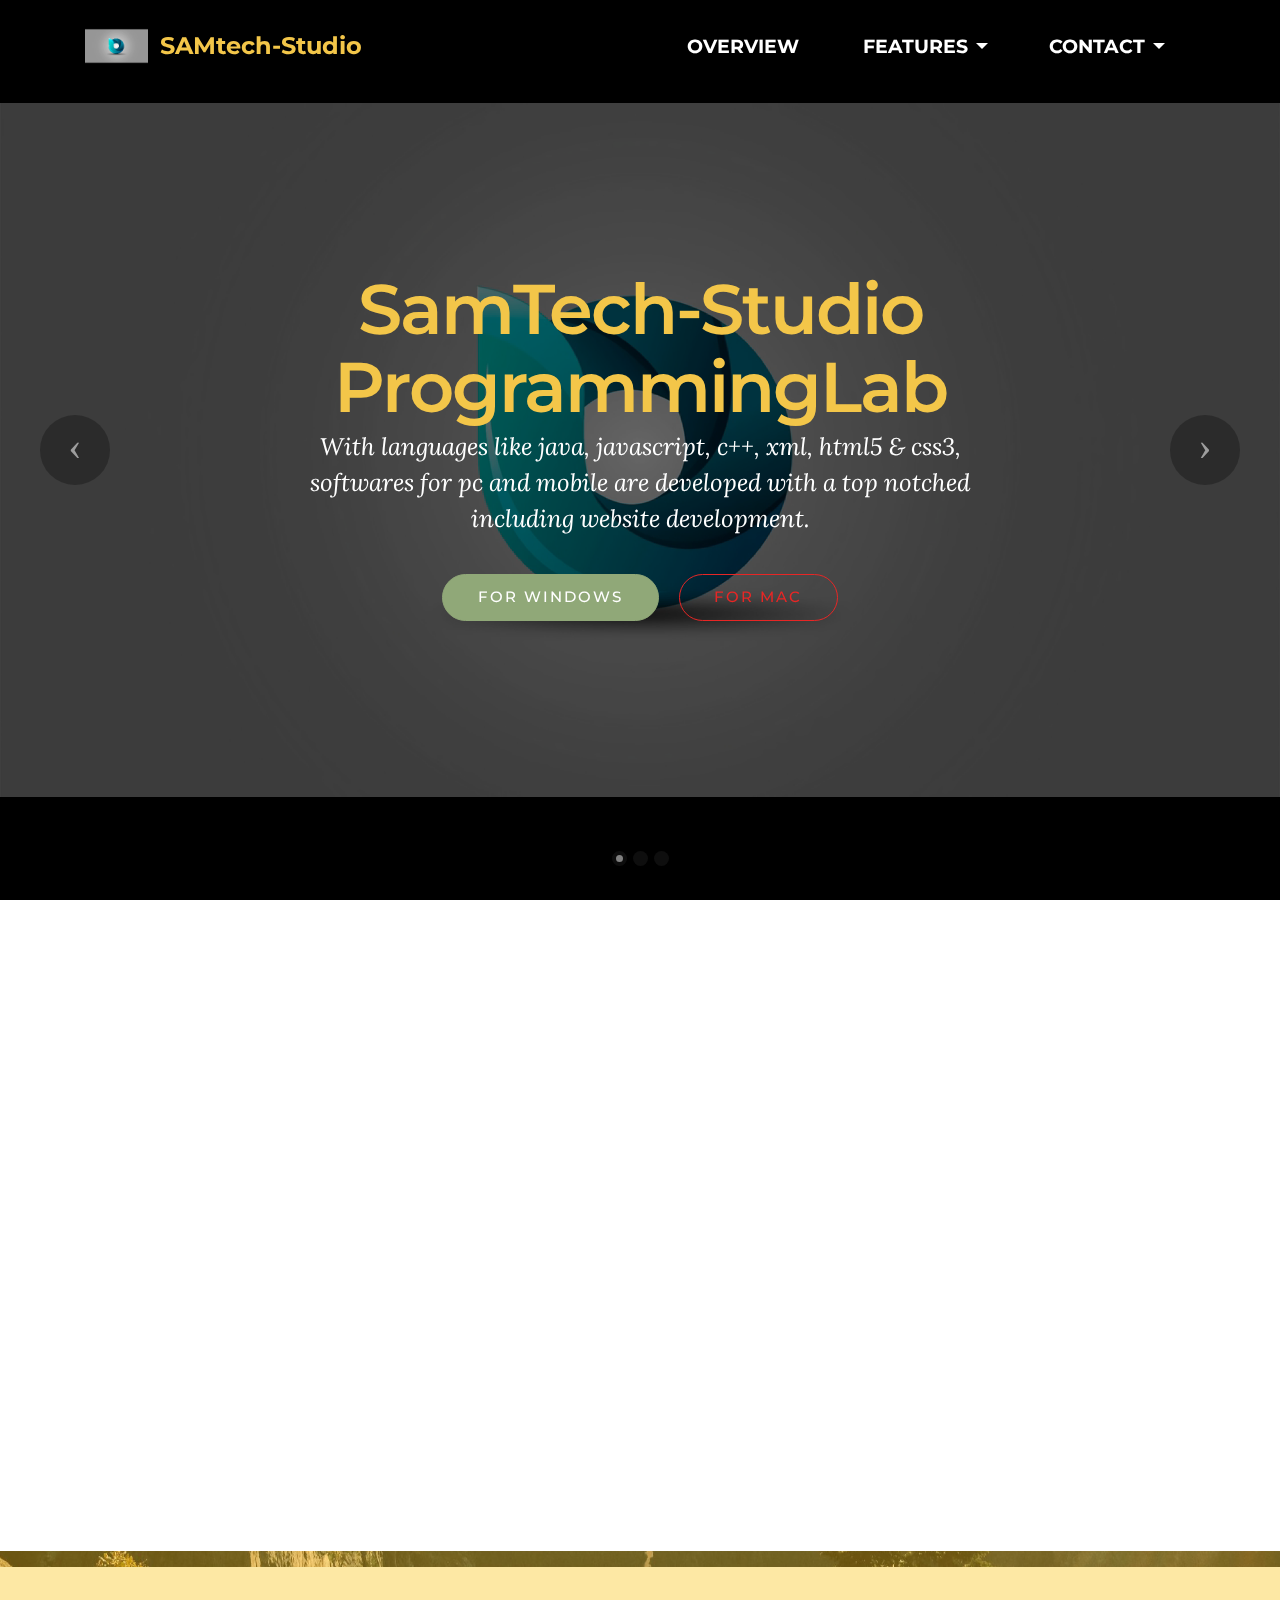
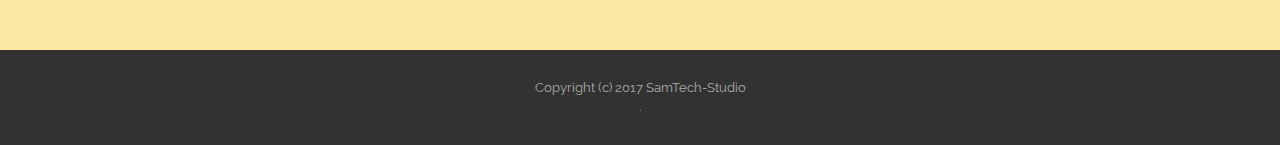
<file: site/index.html>
<!DOCTYPE html>
<html>
<head>
  <!-- Site made with Mobirise Website Builder v3.12.1, https://mobirise.com -->
  <meta charset="UTF-8">
  <meta http-equiv="X-UA-Compatible" content="IE=edge">
  <meta name="generator" content="Mobirise v3.12.1, mobirise.com">
  <meta name="viewport" content="width=device-width, initial-scale=1">
  <link rel="shortcut icon" href="assets/images/screenshot-14-160x128.png" type="image/x-icon">
  <meta name="description" content="">
  <title>SamTech-Studio</title>
  <link rel="stylesheet" href="https://fonts.googleapis.com/css?family=Lora:400,700,400italic,700italic&amp;subset=latin">
  <link rel="stylesheet" href="https://fonts.googleapis.com/css?family=Montserrat:400,700">
  <link rel="stylesheet" href="https://fonts.googleapis.com/css?family=Raleway:100,100i,200,200i,300,300i,400,400i,500,500i,600,600i,700,700i,800,800i,900,900i">
  <link rel="stylesheet" href="assets/bootstrap-material-design-font/css/material.css">
  <link rel="stylesheet" href="assets/tether/tether.min.css">
  <link rel="stylesheet" href="assets/bootstrap/css/bootstrap.min.css">
  <link rel="stylesheet" href="assets/dropdown/css/style.css">
  <link rel="stylesheet" href="assets/animate.css/animate.min.css">
  <link rel="stylesheet" href="assets/socicon/css/styles.css">
  <link rel="stylesheet" href="assets/theme/css/style.css">
  <link rel="stylesheet" href="assets/mobirise/css/mbr-additional.css" type="text/css">
  
  
  
</head>
<body>
<section id="menu-0">

    <nav class="navbar navbar-dropdown bg-color transparent navbar-fixed-top">
        <div class="container">

            <div class="mbr-table">
                <div class="mbr-table-cell">

                    <div class="navbar-brand">
                        <a href="https://mobirise.com" class="navbar-logo"><img src="assets/images/screenshot-14-160x128.png" alt="Mobirise"></a>
                        <a class="navbar-caption text-warning" href="index.html">SAMtech-Studio<br></a>
                    </div>

                </div>
                <div class="mbr-table-cell">

                    <button class="navbar-toggler pull-xs-right hidden-md-up" type="button" data-toggle="collapse" data-target="#exCollapsingNavbar">
                        <div class="hamburger-icon"></div>
                    </button>

                    <ul class="nav-dropdown collapse pull-xs-right nav navbar-nav navbar-toggleable-sm" id="exCollapsingNavbar"><li class="nav-item"><a class="nav-link link" href="#top">OVERVIEW</a></li><li class="nav-item dropdown"><a class="nav-link link dropdown-toggle" data-toggle="dropdown-submenu" href="index.html#features3-2" aria-expanded="false">FEATURES</a><div class="dropdown-menu"><a class="dropdown-item" href="ProgrammingLab.html">ProgrammingLab</a><a class="dropdown-item" href="StudioSoundLab.html">StudioSoundLab</a><a class="dropdown-item" href="DesigningLab.html">DesigningLab</a><div class="dropdown"><a class="dropdown-item dropdown-toggle" data-toggle="dropdown-submenu" href="Tour.html" aria-expanded="false">Take a Tour</a><div class="dropdown-menu dropdown-submenu"><a class="dropdown-item" href="https://mobirise.com/">UI/UX desings</a><a class="dropdown-item" href="https://mobirise.com/">Logo Designs</a><a class="dropdown-item" href="https://mobirise.com/">Instrumentals</a><a class="dropdown-item" href="https://mobirise.com/">SRC</a><a class="dropdown-item" href="https://mobirise.com/">Game Accets</a><a class="dropdown-item" href="https://mobirise.com/">Website designs</a><a class="dropdown-item" href="https://mobirise.com/">Android apps</a><a class="dropdown-item" href="https://mobirise.com/">How to...<br></a></div></div></div></li><li class="nav-item dropdown"><a class="nav-link link dropdown-toggle" data-toggle="dropdown-submenu" href="https://mobirise.com/" aria-expanded="false">CONTACT</a><div class="dropdown-menu"><a class="dropdown-item" href="Forum.html">Forum</a><a class="dropdown-item" href="AboutMe.html">About me</a><a class="dropdown-item" href="ContactMe.html">Contact me</a></div></li></ul>
                    <button hidden="" class="navbar-toggler navbar-close" type="button" data-toggle="collapse" data-target="#exCollapsingNavbar">
                        <div class="close-icon"></div>
                    </button>

                </div>
            </div>

        </div>
    </nav>

</section>

<section class="engine"><a rel="external" href="https://mobirise.com">mobirise.com</a></section><section class="mbr-slider mbr-section mbr-section__container carousel slide mbr-section-nopadding mbr-after-navbar" data-ride="carousel" data-keyboard="false" data-wrap="true" data-pause="false" data-interval="5000" id="slider-1">
    <div>
        <div>
            <div>
                <ol class="carousel-indicators">
                    <li data-app-prevent-settings="" data-target="#slider-1" data-slide-to="0" class="active"></li><li data-app-prevent-settings="" data-target="#slider-1" data-slide-to="1"></li><li data-app-prevent-settings="" data-target="#slider-1" class="" data-slide-to="2"></li>
                </ol>
                <div class="carousel-inner" role="listbox">
                    <div class="mbr-section mbr-section-hero carousel-item dark center mbr-section-full active" data-bg-video-slide="false" style="background-image: url(assets/images/screenshot-13-2000x1600.png);">
                        <div class="mbr-table-cell">
                            <div class="mbr-overlay" style="opacity: 0.6;"></div>
                            <div class="container-slide container">
                                
                                <div class="row">
                                    <div class="col-md-8 col-md-offset-2 text-xs-center">
                                        <h2 class="mbr-section-title display-1">SamTech-Studio<br>ProgrammingLab</h2>
                                        <p class="mbr-section-lead lead">With languages like java, javascript, c++, xml, html5 &amp; css3, softwares for pc and mobile are developed with a top notched including website development.</p>

                                        <div class="mbr-section-btn"><a class="btn btn-lg btn-success" href="https://mobirise.com">FOR WINDOWS</a> <a class="btn btn-lg btn-danger-outline btn-danger" href="https://mobirise.com">FOR MAC</a></div>
                                    </div>
                                </div>
                            </div>
                        </div>
                    </div><div class="mbr-section mbr-section-hero carousel-item dark center mbr-section-full" data-bg-video-slide="false" style="background-image: url(assets/images/screenshot-13-2000x1600.png);">
                        <div class="mbr-table-cell">
                            <div class="mbr-overlay"></div>
                            <div class="container-slide container">
                                
                                <div class="row">
                                    <div class="col-md-8 col-md-offset-2 text-xs-center">
                                        <h2 class="mbr-section-title display-1">SamTech-Studio<br>StudioSoundLab</h2>
                                        <p class="mbr-section-lead lead">At samtech-studio soundlab I compose hip hop instrumentals of many kinds (trap hiphop, dance hiphop, real trap hiphop), RnB, HipLife and dancehall...</p>

                                        <div class="mbr-section-btn"><a class="btn btn-lg btn-info" href="https://mobirise.com">ReadMore</a> <a class="btn btn-lg btn-success-outline btn-success" href="https://mobirise.com">Take a Tour</a></div>
                                    </div>
                                </div>
                            </div>
                        </div>
                    </div><div class="mbr-section mbr-section-hero carousel-item dark center mbr-section-full" data-bg-video-slide="false" style="background-image: url(assets/images/screenshot-13-2000x1600.png);">
                        <div class="mbr-table-cell">
                            <div class="mbr-overlay"></div>
                            <div class="container-slide container">
                                
                                <div class="row">
                                    <div class="col-md-8 col-md-offset-2 text-xs-center">
                                        <h2 class="mbr-section-title display-1">SamTech-Studio<br>DesigningLab</h2>
                                        <p class="mbr-section-lead lead">2d/3d rendering/annimation, &nbsp;logo desgn, website design UI/UX designs, game assets, banners, android/iOS material desings...</p>

                                        <div class="mbr-section-btn"><a class="btn btn-lg btn-danger" href="https://mobirise.com">ReadMore</a> <a class="btn btn-lg btn-primary-outline btn-primary" href="https://mobirise.com">Take a Tour</a></div>
                                    </div>
                                </div>
                            </div>
                        </div>
                    </div>
                </div>

                <a data-app-prevent-settings="" class="left carousel-control" role="button" data-slide="prev" href="#slider-1">
                    <span class="icon-prev" aria-hidden="true"></span>
                    <span class="sr-only">Previous</span>
                </a>
                <a data-app-prevent-settings="" class="right carousel-control" role="button" data-slide="next" href="#slider-1">
                    <span class="icon-next" aria-hidden="true"></span>
                    <span class="sr-only">Next</span>
                </a>
            </div>
        </div>
    </div>
</section>

<section class="mbr-cards mbr-section mbr-section-nopadding" id="features3-2" style="background-color: rgb(255, 255, 255);">

    

    <div class="mbr-cards-row row">
        <div class="mbr-cards-col col-xs-12 col-lg-3" style="padding-top: 80px; padding-bottom: 80px;">
            <div class="container">
              <div class="card cart-block">
                  <div class="card-img"><img src="assets/images/table.jpg" class="card-img-top"></div>
                  <div class="card-block">
                    <h4 class="card-title">ProgrammingLab</h4>
                    <h5 class="card-subtitle">Bootstrap 4 has been noted</h5>
                    <p class="card-text">Bootstrap 4 has been noted as one of the most reliable and proven frameworks and Mobirise has been equipped to develop websites using this framework.</p>
                    <div class="card-btn"><a href="https://mobirise.com" class="btn btn-primary">MORE</a></div>
                    </div>
                </div>
            </div>
        </div>
        <div class="mbr-cards-col col-xs-12 col-lg-3" style="padding-top: 80px; padding-bottom: 80px;">
            <div class="container">
                <div class="card cart-block">
                    <div class="card-img"><img src="assets/images/desktop.jpg" class="card-img-top"></div>
                    <div class="card-block">
                        <h4 class="card-title">StludioSoundLab</h4>
                        <h5 class="card-subtitle">One of Bootstrap 4's big points</h5>
                        <p class="card-text">One of Bootstrap 4's big points is responsiveness and Mobirise makes effective use of this by generating highly responsive website for you.</p>
                        <div class="card-btn"><a href="https://mobirise.com" class="btn btn-primary">MORE</a></div>
                    </div>
                </div>
            </div>
        </div>
        <div class="mbr-cards-col col-xs-12 col-lg-3" style="padding-top: 80px; padding-bottom: 80px;">
            <div class="container">
                <div class="card cart-block">
                    <div class="card-img"><img src="assets/images/coworkers.jpg" class="card-img-top"></div>
                    <div class="card-block">
                        <h4 class="card-title">DesigningLab</h4>
                        <h5 class="card-subtitle">Google has a highly exhaustive list of fonts</h5>
                        <p class="card-text">Google has a highly exhaustive list of fonts compiled into its web font platform and Mobirise makes it easy for you to use them on your website easily and freely.</p>
                        <div class="card-btn"><a href="https://mobirise.com" class="btn btn-primary">MORE</a></div>
                    </div>
                </div>
            </div>
        </div>
        <div class="mbr-cards-col col-xs-12 col-lg-3" style="padding-top: 80px; padding-bottom: 80px;">
            <div class="container">
                <div class="card cart-block">
                    <div class="card-img"><img src="assets/images/code-man.jpg" class="card-img-top"></div>
                    <div class="card-block">
                        <h4 class="card-title">Unlimited Sites</h4>
                        <h5 class="card-subtitle">Mobirise gives you the freedom to develop</h5>
                        <p class="card-text">Mobirise gives you the freedom to develop as many websites as you like given the fact that it is a desktop app.</p>
                        <div class="card-btn"><a href="https://mobirise.com" class="btn btn-primary">MORE</a></div>
                    </div>
                </div>
            </div>
        </div>
        
        
    </div>
</section>

<section class="mbr-section mbr-section-md-padding mbr-parallax-background" id="social-buttons4-3" style="background-image: url(assets/images/landscape3.jpg); padding-top: 0px; padding-bottom: 0px;">
    <div class="mbr-overlay" style="opacity: 0.4; background-color: rgb(250, 197, 28);">
    </div>
    <div class="container">
        <div class="row">
            <div class="col-md-8 col-md-offset-2 text-xs-center">
                <h3 class="mbr-section-title display-2">FOLLOW US</h3>
                <div><a class="btn btn-social" title="Twitter" target="_blank" href="https://twitter.com/mobirise"><i class="socicon socicon-twitter"></i></a> <a class="btn btn-social" title="Facebook" target="_blank" href="https://www.facebook.com/pages/Mobirise/1616226671953247"><i class="socicon socicon-facebook"></i></a> <a class="btn btn-social" title="Google+" target="_blank" href="https://plus.google.com/u/0/+Mobirise/posts"><i class="socicon socicon-googleplus"></i></a> <a class="btn btn-social" title="YouTube" target="_blank" href="https://www.youtube.com/channel/UCt_tncVAetpK5JeM8L-8jyw"><i class="socicon socicon-youtube"></i></a> <a class="btn btn-social" title="Instagram" target="_blank" href="https://instagram.com/mobirise/"><i class="socicon socicon-instagram"></i></a>      </div>
            </div>
        </div>
    </div>
</section>

<footer class="mbr-small-footer mbr-section mbr-section-nopadding" id="footer1-2" style="background-color: rgb(50, 50, 50); padding-top: 1.75rem; padding-bottom: 1.75rem;">
    
    <div class="container">
        <p class="text-xs-center">Copyright (c) 2017 SamTech-Studio<br>.</p>
    </div>
</footer>


  <script src="assets/web/assets/jquery/jquery.min.js"></script>
  <script src="assets/tether/tether.min.js"></script>
  <script src="assets/bootstrap/js/bootstrap.min.js"></script>
  <script src="assets/smooth-scroll/smooth-scroll.js"></script>
  <script src="assets/dropdown/js/script.min.js"></script>
  <script src="assets/touch-swipe/jquery.touch-swipe.min.js"></script>
  <script src="assets/viewport-checker/jquery.viewportchecker.js"></script>
  <script src="assets/bootstrap-carousel-swipe/bootstrap-carousel-swipe.js"></script>
  <script src="assets/jarallax/jarallax.js"></script>
  <script src="assets/theme/js/script.js"></script>
  
  
  <input name="animation" type="hidden">
  </body>
</html>
</file>
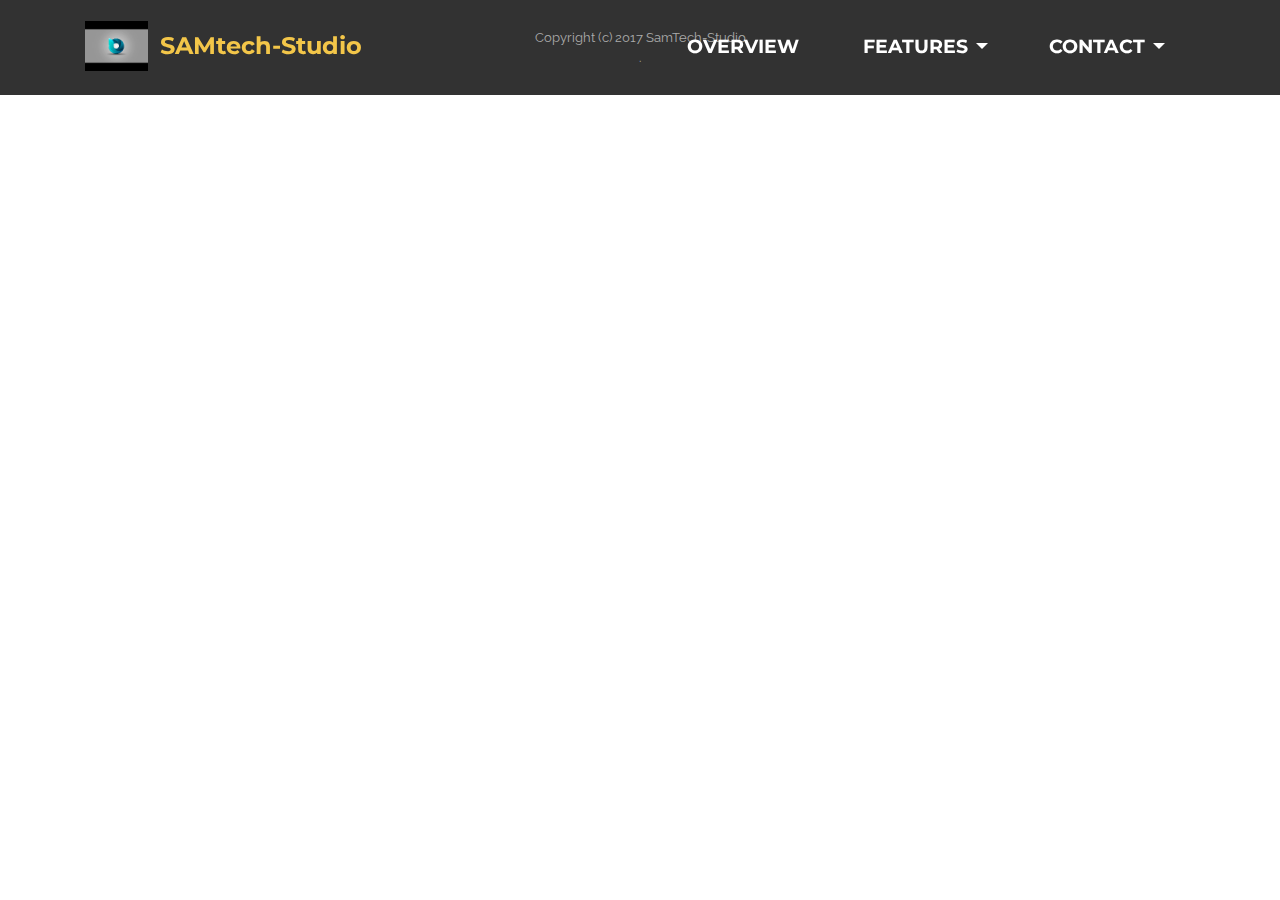
<file: site/AboutMe.html>
<!DOCTYPE html>
<html>
<head>
  <!-- Site made with Mobirise Website Builder v3.12.1, https://mobirise.com -->
  <meta charset="UTF-8">
  <meta http-equiv="X-UA-Compatible" content="IE=edge">
  <meta name="generator" content="Mobirise v3.12.1, mobirise.com">
  <meta name="viewport" content="width=device-width, initial-scale=1">
  <link rel="shortcut icon" href="assets/images/screenshot-14-160x128.png" type="image/x-icon">
  <meta name="description" content="">
  <title>About Me</title>
  <link rel="stylesheet" href="https://fonts.googleapis.com/css?family=Lora:400,700,400italic,700italic&amp;subset=latin">
  <link rel="stylesheet" href="https://fonts.googleapis.com/css?family=Montserrat:400,700">
  <link rel="stylesheet" href="https://fonts.googleapis.com/css?family=Raleway:100,100i,200,200i,300,300i,400,400i,500,500i,600,600i,700,700i,800,800i,900,900i">
  <link rel="stylesheet" href="assets/bootstrap-material-design-font/css/material.css">
  <link rel="stylesheet" href="assets/tether/tether.min.css">
  <link rel="stylesheet" href="assets/bootstrap/css/bootstrap.min.css">
  <link rel="stylesheet" href="assets/dropdown/css/style.css">
  <link rel="stylesheet" href="assets/animate.css/animate.min.css">
  <link rel="stylesheet" href="assets/theme/css/style.css">
  <link rel="stylesheet" href="assets/mobirise/css/mbr-additional.css" type="text/css">
  
  
  
</head>
<body>
<section id="menu-c">

    <nav class="navbar navbar-dropdown bg-color transparent navbar-fixed-top">
        <div class="container">

            <div class="mbr-table">
                <div class="mbr-table-cell">

                    <div class="navbar-brand">
                        <a href="https://mobirise.com" class="navbar-logo"><img src="assets/images/screenshot-14-160x128.png" alt="Mobirise"></a>
                        <a class="navbar-caption text-warning" href="index.html">SAMtech-Studio<br></a>
                    </div>

                </div>
                <div class="mbr-table-cell">

                    <button class="navbar-toggler pull-xs-right hidden-md-up" type="button" data-toggle="collapse" data-target="#exCollapsingNavbar">
                        <div class="hamburger-icon"></div>
                    </button>

                    <ul class="nav-dropdown collapse pull-xs-right nav navbar-nav navbar-toggleable-sm" id="exCollapsingNavbar"><li class="nav-item"><a class="nav-link link" href="#top">OVERVIEW</a></li><li class="nav-item dropdown"><a class="nav-link link dropdown-toggle" data-toggle="dropdown-submenu" href="index.html#features3-2" aria-expanded="false">FEATURES</a><div class="dropdown-menu"><a class="dropdown-item" href="ProgrammingLab.html">ProgrammingLab</a><a class="dropdown-item" href="StudioSoundLab.html">StudioSoundLab</a><a class="dropdown-item" href="DesigningLab.html">DesigningLab</a><div class="dropdown"><a class="dropdown-item dropdown-toggle" data-toggle="dropdown-submenu" href="Tour.html" aria-expanded="false">Take a Tour</a><div class="dropdown-menu dropdown-submenu"><a class="dropdown-item" href="https://mobirise.com/">UI/UX desings</a><a class="dropdown-item" href="https://mobirise.com/">Logo Designs</a><a class="dropdown-item" href="https://mobirise.com/">Instrumentals</a><a class="dropdown-item" href="https://mobirise.com/">SRC</a><a class="dropdown-item" href="https://mobirise.com/">Game Accets</a><a class="dropdown-item" href="https://mobirise.com/">Website designs</a><a class="dropdown-item" href="https://mobirise.com/">Android apps</a><a class="dropdown-item" href="https://mobirise.com/">How to...<br></a></div></div></div></li><li class="nav-item dropdown"><a class="nav-link link dropdown-toggle" data-toggle="dropdown-submenu" href="https://mobirise.com/" aria-expanded="false">CONTACT</a><div class="dropdown-menu"><a class="dropdown-item" href="Forum.html">Forum</a><a class="dropdown-item" href="AboutMe.html">About me</a><a class="dropdown-item" href="ContactMe.html">Contact me</a></div></li></ul>
                    <button hidden="" class="navbar-toggler navbar-close" type="button" data-toggle="collapse" data-target="#exCollapsingNavbar">
                        <div class="close-icon"></div>
                    </button>

                </div>
            </div>

        </div>
    </nav>

</section>

<section class="engine"><a rel="external" href="https://mobirise.com">Mobirise Website Builder</a></section><footer class="mbr-small-footer mbr-section mbr-section-nopadding mbr-after-navbar" id="footer1-d" style="background-color: rgb(50, 50, 50); padding-top: 1.75rem; padding-bottom: 1.75rem;">
    
    <div class="container">
        <p class="text-xs-center">Copyright (c) 2017 SamTech-Studio<br>.</p>
    </div>
</footer>


  <script src="assets/web/assets/jquery/jquery.min.js"></script>
  <script src="assets/tether/tether.min.js"></script>
  <script src="assets/bootstrap/js/bootstrap.min.js"></script>
  <script src="assets/smooth-scroll/smooth-scroll.js"></script>
  <script src="assets/dropdown/js/script.min.js"></script>
  <script src="assets/touch-swipe/jquery.touch-swipe.min.js"></script>
  <script src="assets/viewport-checker/jquery.viewportchecker.js"></script>
  <script src="assets/theme/js/script.js"></script>
  
  
  <input name="animation" type="hidden">
  </body>
</html>
</file>
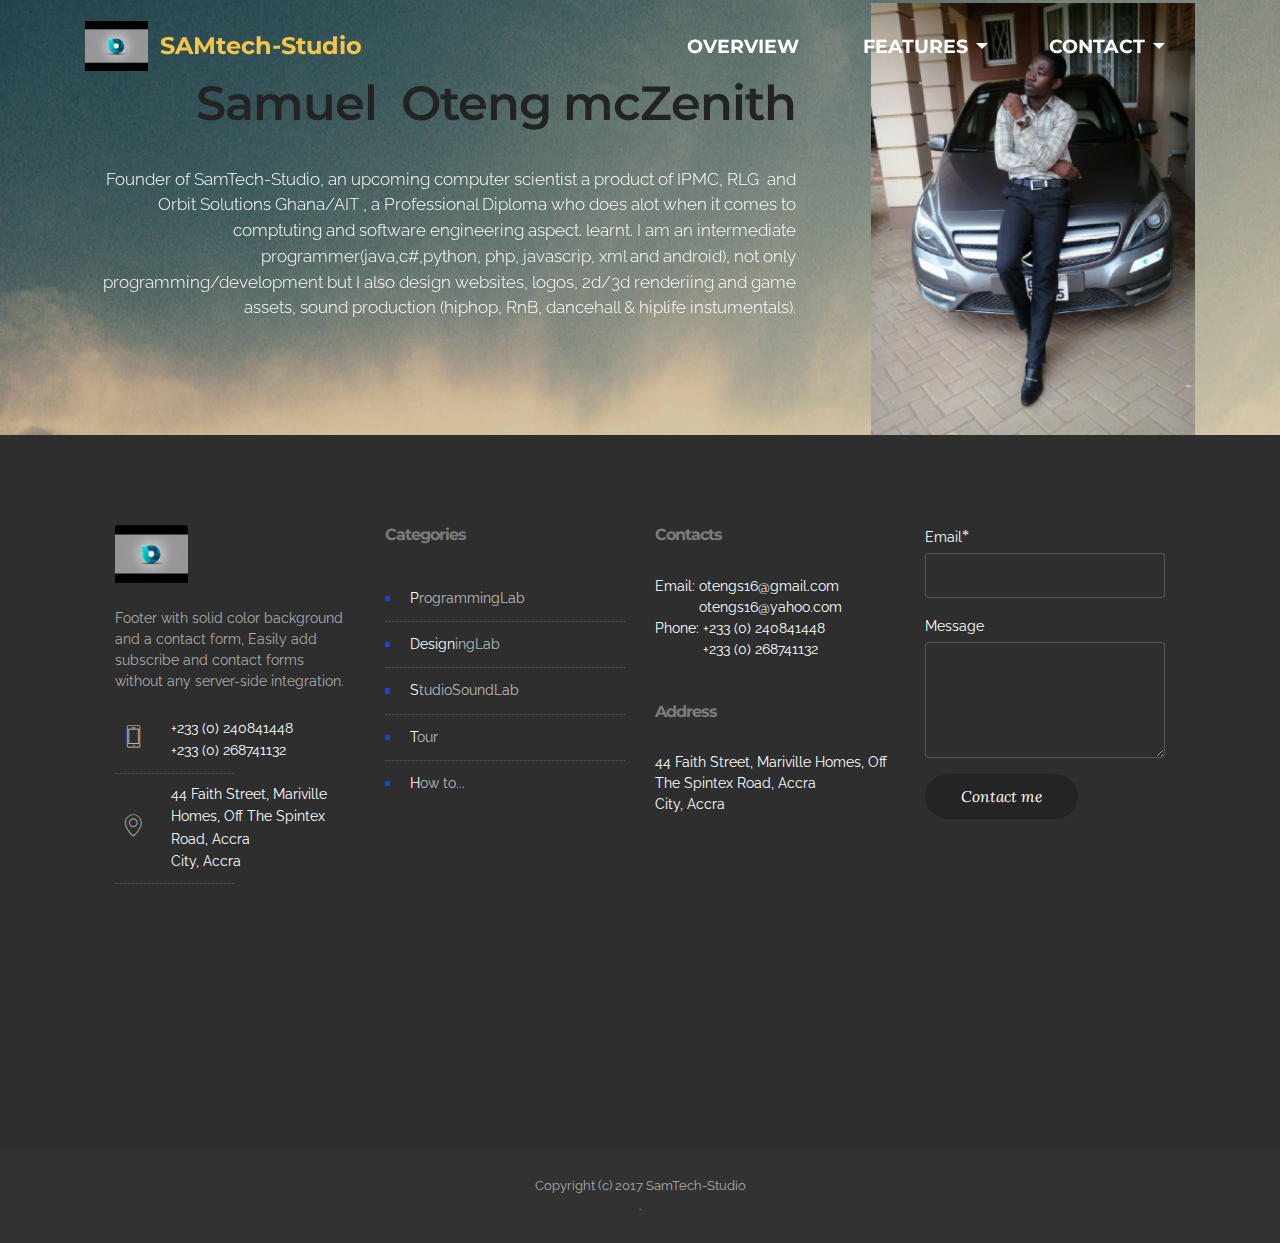
<file: site/ContactMe.html>
<!DOCTYPE html>
<html>
<head>
  <!-- Site made with Mobirise Website Builder v3.12.1, https://mobirise.com -->
  <meta charset="UTF-8">
  <meta http-equiv="X-UA-Compatible" content="IE=edge">
  <meta name="generator" content="Mobirise v3.12.1, mobirise.com">
  <meta name="viewport" content="width=device-width, initial-scale=1">
  <link rel="shortcut icon" href="assets/images/screenshot-14-160x128.png" type="image/x-icon">
  <meta name="description" content="">
  <title>Contact Me</title>
  <link rel="stylesheet" href="https://fonts.googleapis.com/css?family=Lora:400,700,400italic,700italic&amp;subset=latin">
  <link rel="stylesheet" href="https://fonts.googleapis.com/css?family=Montserrat:400,700">
  <link rel="stylesheet" href="https://fonts.googleapis.com/css?family=Raleway:100,100i,200,200i,300,300i,400,400i,500,500i,600,600i,700,700i,800,800i,900,900i">
  <link rel="stylesheet" href="assets/bootstrap-material-design-font/css/material.css">
  <link rel="stylesheet" href="assets/et-line-font-plugin/style.css">
  <link rel="stylesheet" href="assets/tether/tether.min.css">
  <link rel="stylesheet" href="assets/bootstrap/css/bootstrap.min.css">
  <link rel="stylesheet" href="assets/animate.css/animate.min.css">
  <link rel="stylesheet" href="assets/dropdown/css/style.css">
  <link rel="stylesheet" href="assets/socicon/css/styles.css">
  <link rel="stylesheet" href="assets/theme/css/style.css">
  <link rel="stylesheet" href="assets/mobirise/css/mbr-additional.css" type="text/css">
  
  
  
</head>
<body>
<section id="menu-a">

    <nav class="navbar navbar-dropdown bg-color transparent navbar-fixed-top">
        <div class="container">

            <div class="mbr-table">
                <div class="mbr-table-cell">

                    <div class="navbar-brand">
                        <a href="https://mobirise.com" class="navbar-logo"><img src="assets/images/screenshot-14-160x128.png" alt="Mobirise"></a>
                        <a class="navbar-caption text-warning" href="index.html">SAMtech-Studio<br></a>
                    </div>

                </div>
                <div class="mbr-table-cell">

                    <button class="navbar-toggler pull-xs-right hidden-md-up" type="button" data-toggle="collapse" data-target="#exCollapsingNavbar">
                        <div class="hamburger-icon"></div>
                    </button>

                    <ul class="nav-dropdown collapse pull-xs-right nav navbar-nav navbar-toggleable-sm" id="exCollapsingNavbar"><li class="nav-item"><a class="nav-link link" href="#top">OVERVIEW</a></li><li class="nav-item dropdown"><a class="nav-link link dropdown-toggle" data-toggle="dropdown-submenu" href="index.html#features3-2" aria-expanded="false">FEATURES</a><div class="dropdown-menu"><a class="dropdown-item" href="ProgrammingLab.html">ProgrammingLab</a><a class="dropdown-item" href="StudioSoundLab.html">StudioSoundLab</a><a class="dropdown-item" href="DesigningLab.html">DesigningLab</a><div class="dropdown"><a class="dropdown-item dropdown-toggle" data-toggle="dropdown-submenu" href="Tour.html" aria-expanded="false">Take a Tour</a><div class="dropdown-menu dropdown-submenu"><a class="dropdown-item" href="https://mobirise.com/">UI/UX desings</a><a class="dropdown-item" href="https://mobirise.com/">Logo Designs</a><a class="dropdown-item" href="https://mobirise.com/">Instrumentals</a><a class="dropdown-item" href="https://mobirise.com/">SRC</a><a class="dropdown-item" href="https://mobirise.com/">Game Accets</a><a class="dropdown-item" href="https://mobirise.com/">Website designs</a><a class="dropdown-item" href="https://mobirise.com/">Android apps</a><a class="dropdown-item" href="https://mobirise.com/">How to...<br></a></div></div></div></li><li class="nav-item dropdown"><a class="nav-link link dropdown-toggle" data-toggle="dropdown-submenu" href="https://mobirise.com/" aria-expanded="false">CONTACT</a><div class="dropdown-menu"><a class="dropdown-item" href="Forum.html">Forum</a><a class="dropdown-item" href="AboutMe.html">About me</a><a class="dropdown-item" href="ContactMe.html">Contact me</a></div></li></ul>
                    <button hidden="" class="navbar-toggler navbar-close" type="button" data-toggle="collapse" data-target="#exCollapsingNavbar">
                        <div class="close-icon"></div>
                    </button>

                </div>
            </div>

        </div>
    </nav>

</section>

<section class="engine"><a rel="external" href="https://mobirise.com">Mobirise Site Builder</a></section><section class="mbr-section mbr-parallax-background mbr-after-navbar" id="msg-box4-n" style="background-image: url(assets/images/jumbotron-1.jpg); padding-top: 0px; padding-bottom: 0px;">

    
    <div class="container">
        <div class="row">
            <div class="mbr-table-md-up">

              

              <div class="mbr-table-cell col-md-5 text-xs-center text-md-right content-size">
                  <h3 class="mbr-section-title display-2">Samuel &nbsp;Oteng mcZenith</h3>
                  <div class="lead">

                    <p></p><p>Founder of SamTech-Studio, an upcoming computer scientist a product of IPMC, RLG &nbsp;and &nbsp;Orbit Solutions Ghana/AIT , a Professional Diploma who does alot when it comes to comptuting and software engineering aspect. learnt. I am an intermediate programmer(java,c#,python, php, javascrip, xml and android), not only programming/development but I also design websites, logos, 2d/3d renderiing and game assets, sound production (hiphop, RnB, dancehall &amp; hiplife instumentals).</p><p></p>

                  </div>

                  
              </div>


              


              <div class="mbr-table-cell mbr-left-padding-md-up mbr-valign-top col-md-7 image-size" style="width: 35%;">
                  <div class="mbr-figure"><img src="assets/images/2016-08-21-08-1400x1866.jpg"></div>
              </div>

            </div>
        </div>
    </div>

</section>

<section class="mbr-footer mbr-section mbr-section-md-padding" id="contacts3-i" style="background-color: rgb(46, 46, 46); padding-top: 90px; padding-bottom: 90px;">


    <div class="row">
    
            <div class="mbr-company col-xs-12 col-md-6 col-lg-3">

                <div class="mbr-company card">
                    <div><img src="assets/images/screenshot-14-160x1282.png" class="card-img-top"></div>
                    <div class="card-block">
                        <p class="card-text">Footer with solid color background and a contact form, Easily add subscribe and contact forms without any server-side integration.</p>
                    </div>
                    <ul class="list-group list-group-flush">
                        <li class="list-group-item">
                            <span class="list-group-icon"><span class="etl-icon icon-phone mbr-iconfont-company-contacts3"></span></span>
                            <span class="list-group-text">+233 (0) 240841448    <br>            +233 (0) 268741132<br></span>
                        </li>
                        <li class="list-group-item">
                            <span class="list-group-icon"><span class="etl-icon icon-map-pin mbr-iconfont-company-contacts3"></span></span>
                            <span class="list-group-text">44 Faith Street, Mariville Homes, Off The Spintex Road, Accra<br>City, Accra<br></span>
                        </li>
                        <li class="list-group-item active">
                            <span class="list-group-icon"><span class="etl-icon icon-envelope mbr-iconfont-company-contacts3"></span></span>
                            <span class="list-group-text">otengs16@gmail<a href="mailto:support@mobirise.com">.com</a></span>
                        </li>
                    </ul>
                </div>

            </div>
            <div class="mbr-footer-content col-xs-12 col-md-6 col-lg-3">
                <h4>Categories</h4>
                <ul><li><a class="text-white" href="#">P</a>rogrammingLab</li><li><a class="text-white" href="#">Design</a>ingLab</li><li><a class="text-white" href="#">S</a>tudioSoundLab</li><li><a class="text-white" href="#">T</a>our</li><li><a class="text-white" href="#">H</a>ow to...</li></ul>
            </div>
            <div class="mbr-footer-content col-xs-12 col-md-6 col-lg-3">
                <p></p><p><strong>Contacts</strong><br>Email: otengs16@gmail.com<br>&nbsp;&nbsp;&nbsp;&nbsp;&nbsp;&nbsp;&nbsp;&nbsp;&nbsp; &nbsp;otengs16@yahoo.com<br>Phone: +233 (0) 240841448&nbsp;&nbsp;&nbsp;&nbsp;<br>&nbsp; &nbsp;&nbsp;&nbsp;&nbsp;&nbsp;&nbsp;&nbsp;&nbsp;&nbsp;&nbsp;+233 (0) 268741132<br><br><br><strong>Address</strong><br>44 Faith Street, Mariville Homes, Off The Spintex Road, Accra</p><p>City, Accra</p><p></p>
            </div>
            <div class="col-xs-12 col-md-6 col-lg-3" data-form-type="formoid">

                

                <form action="https://mobirise.com/" method="post">

                    

                    

                    <div class="form-group">
                        <label class="form-control-label" for="contacts3-i-email">Email<span class="form-asterisk">*</span></label>
                        <input type="email" class="form-control input-sm input-inverse" name="email" required="" data-form-field="Email" id="contacts3-i-email">
                    </div>

                    

                    <div class="form-group">
                        <label class="form-control-label" for="contacts3-i-message">Message</label>
                        <textarea class="form-control input-sm input-inverse" name="message" data-form-field="Message" rows="5" id="contacts3-i-message"></textarea>
                    </div>

                    <div><button type="submit" class="btn btn-sm btn-black">Contact me</button></div>

                </form>

            </div>
        </div>
</section>

<section class="mbr-section mbr-section-md-padding" id="social-buttons4-p" style="background-color: rgb(46, 46, 46); padding-top: 0px; padding-bottom: 30px;">
    
    <div class="container">
        <div class="row">
            <div class="col-md-8 col-md-offset-2 text-xs-center">
                <h3 class="mbr-section-title display-2">FOLLOW ME</h3>
                <div><a class="btn btn-social" title="Twitter" target="_blank" href="https://twitter.com/mobirise"><i class="socicon socicon-twitter"></i></a> <a class="btn btn-social" title="Facebook" target="_blank" href="https://www.facebook.com/pages/Mobirise/1616226671953247"><i class="socicon socicon-facebook"></i></a> <a class="btn btn-social" title="Google+" target="_blank" href="https://plus.google.com/u/0/+Mobirise/posts"><i class="socicon socicon-googleplus"></i></a> <a class="btn btn-social" title="YouTube" target="_blank" href="https://www.youtube.com/channel/UCt_tncVAetpK5JeM8L-8jyw"><i class="socicon socicon-youtube"></i></a> <a class="btn btn-social" title="Instagram" target="_blank" href="https://instagram.com/mobirise/"><i class="socicon socicon-instagram"></i></a>      </div>
            </div>
        </div>
    </div>
</section>

<footer class="mbr-small-footer mbr-section mbr-section-nopadding" id="footer1-b" style="background-color: rgb(50, 50, 50); padding-top: 1.75rem; padding-bottom: 1.75rem;">
    
    <div class="container">
        <p class="text-xs-center">Copyright (c) 2017 SamTech-Studio<br>.</p>
    </div>
</footer>


  <script src="assets/web/assets/jquery/jquery.min.js"></script>
  <script src="assets/tether/tether.min.js"></script>
  <script src="assets/bootstrap/js/bootstrap.min.js"></script>
  <script src="assets/smooth-scroll/smooth-scroll.js"></script>
  <script src="assets/jarallax/jarallax.js"></script>
  <script src="assets/viewport-checker/jquery.viewportchecker.js"></script>
  <script src="assets/dropdown/js/script.min.js"></script>
  <script src="assets/touch-swipe/jquery.touch-swipe.min.js"></script>
  <script src="assets/theme/js/script.js"></script>
  
  
  <input name="animation" type="hidden">
  </body>
</html>
</file>
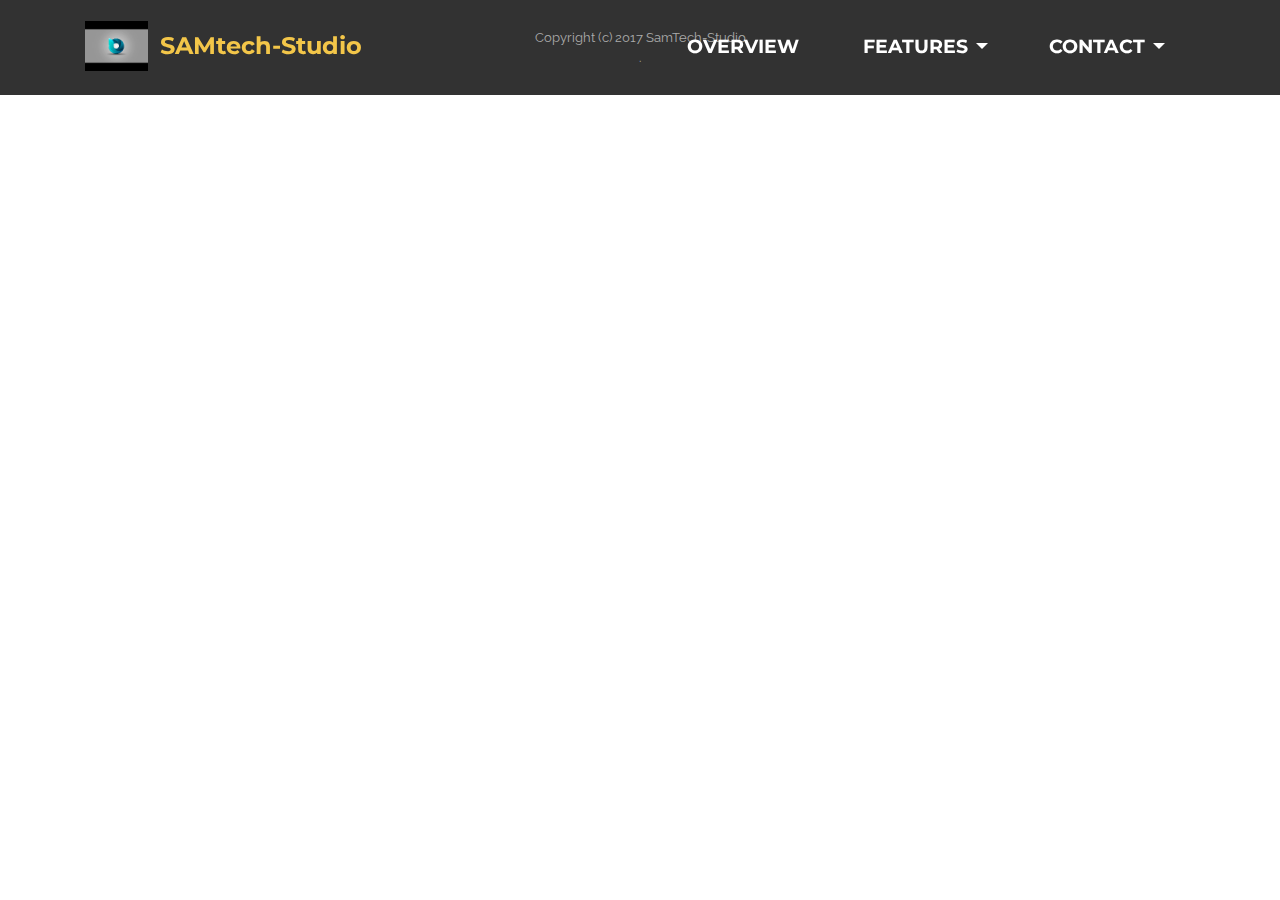
<file: site/DesigningLab.html>
<!DOCTYPE html>
<html>
<head>
  <!-- Site made with Mobirise Website Builder v3.12.1, https://mobirise.com -->
  <meta charset="UTF-8">
  <meta http-equiv="X-UA-Compatible" content="IE=edge">
  <meta name="generator" content="Mobirise v3.12.1, mobirise.com">
  <meta name="viewport" content="width=device-width, initial-scale=1">
  <link rel="shortcut icon" href="assets/images/screenshot-14-160x128.png" type="image/x-icon">
  <meta name="description" content="">
  <title>DesigningLab</title>
  <link rel="stylesheet" href="https://fonts.googleapis.com/css?family=Lora:400,700,400italic,700italic&amp;subset=latin">
  <link rel="stylesheet" href="https://fonts.googleapis.com/css?family=Montserrat:400,700">
  <link rel="stylesheet" href="https://fonts.googleapis.com/css?family=Raleway:100,100i,200,200i,300,300i,400,400i,500,500i,600,600i,700,700i,800,800i,900,900i">
  <link rel="stylesheet" href="assets/bootstrap-material-design-font/css/material.css">
  <link rel="stylesheet" href="assets/tether/tether.min.css">
  <link rel="stylesheet" href="assets/bootstrap/css/bootstrap.min.css">
  <link rel="stylesheet" href="assets/dropdown/css/style.css">
  <link rel="stylesheet" href="assets/animate.css/animate.min.css">
  <link rel="stylesheet" href="assets/theme/css/style.css">
  <link rel="stylesheet" href="assets/mobirise/css/mbr-additional.css" type="text/css">
  
  
  
</head>
<body>
<section id="menu-8">

    <nav class="navbar navbar-dropdown bg-color transparent navbar-fixed-top">
        <div class="container">

            <div class="mbr-table">
                <div class="mbr-table-cell">

                    <div class="navbar-brand">
                        <a href="https://mobirise.com" class="navbar-logo"><img src="assets/images/screenshot-14-160x128.png" alt="Mobirise"></a>
                        <a class="navbar-caption text-warning" href="index.html">SAMtech-Studio<br></a>
                    </div>

                </div>
                <div class="mbr-table-cell">

                    <button class="navbar-toggler pull-xs-right hidden-md-up" type="button" data-toggle="collapse" data-target="#exCollapsingNavbar">
                        <div class="hamburger-icon"></div>
                    </button>

                    <ul class="nav-dropdown collapse pull-xs-right nav navbar-nav navbar-toggleable-sm" id="exCollapsingNavbar"><li class="nav-item"><a class="nav-link link" href="#top">OVERVIEW</a></li><li class="nav-item dropdown"><a class="nav-link link dropdown-toggle" data-toggle="dropdown-submenu" href="index.html#features3-2" aria-expanded="false">FEATURES</a><div class="dropdown-menu"><a class="dropdown-item" href="ProgrammingLab.html">ProgrammingLab</a><a class="dropdown-item" href="StudioSoundLab.html">StudioSoundLab</a><a class="dropdown-item" href="DesigningLab.html">DesigningLab</a><div class="dropdown"><a class="dropdown-item dropdown-toggle" data-toggle="dropdown-submenu" href="Tour.html" aria-expanded="false">Take a Tour</a><div class="dropdown-menu dropdown-submenu"><a class="dropdown-item" href="https://mobirise.com/">UI/UX desings</a><a class="dropdown-item" href="https://mobirise.com/">Logo Designs</a><a class="dropdown-item" href="https://mobirise.com/">Instrumentals</a><a class="dropdown-item" href="https://mobirise.com/">SRC</a><a class="dropdown-item" href="https://mobirise.com/">Game Accets</a><a class="dropdown-item" href="https://mobirise.com/">Website designs</a><a class="dropdown-item" href="https://mobirise.com/">Android apps</a><a class="dropdown-item" href="https://mobirise.com/">How to...<br></a></div></div></div></li><li class="nav-item dropdown"><a class="nav-link link dropdown-toggle" data-toggle="dropdown-submenu" href="https://mobirise.com/" aria-expanded="false">CONTACT</a><div class="dropdown-menu"><a class="dropdown-item" href="Forum.html">Forum</a><a class="dropdown-item" href="AboutMe.html">About me</a><a class="dropdown-item" href="ContactMe.html">Contact me</a></div></li></ul>
                    <button hidden="" class="navbar-toggler navbar-close" type="button" data-toggle="collapse" data-target="#exCollapsingNavbar">
                        <div class="close-icon"></div>
                    </button>

                </div>
            </div>

        </div>
    </nav>

</section>

<section class="engine"><a rel="external" href="https://mobirise.com">Web Site Creator</a></section><footer class="mbr-small-footer mbr-section mbr-section-nopadding mbr-after-navbar" id="footer1-9" style="background-color: rgb(50, 50, 50); padding-top: 1.75rem; padding-bottom: 1.75rem;">
    
    <div class="container">
        <p class="text-xs-center">Copyright (c) 2017 SamTech-Studio<br>.</p>
    </div>
</footer>


  <script src="assets/web/assets/jquery/jquery.min.js"></script>
  <script src="assets/tether/tether.min.js"></script>
  <script src="assets/bootstrap/js/bootstrap.min.js"></script>
  <script src="assets/smooth-scroll/smooth-scroll.js"></script>
  <script src="assets/dropdown/js/script.min.js"></script>
  <script src="assets/touch-swipe/jquery.touch-swipe.min.js"></script>
  <script src="assets/viewport-checker/jquery.viewportchecker.js"></script>
  <script src="assets/theme/js/script.js"></script>
  
  
  <input name="animation" type="hidden">
  </body>
</html>
</file>
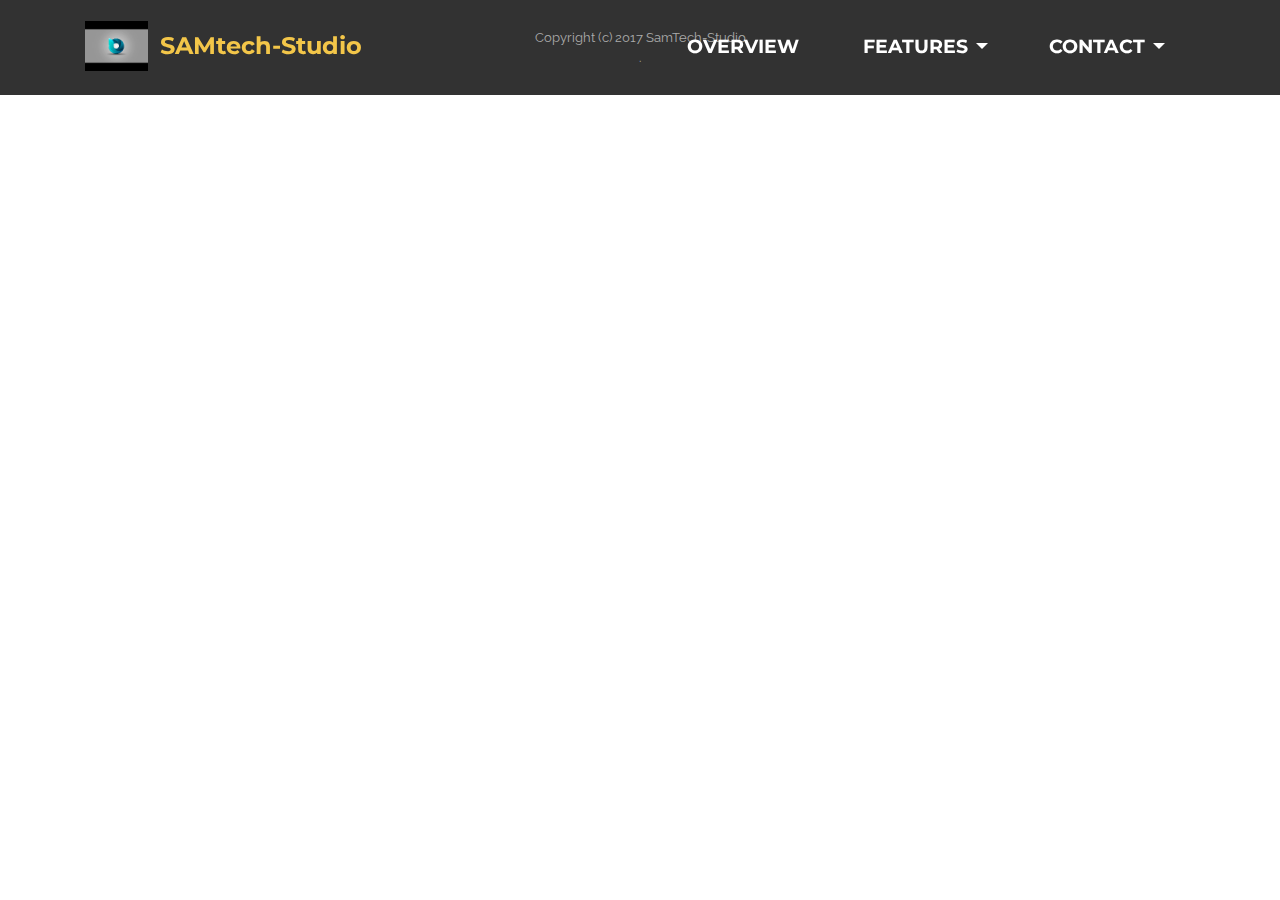
<file: site/Forum.html>
<!DOCTYPE html>
<html>
<head>
  <!-- Site made with Mobirise Website Builder v3.12.1, https://mobirise.com -->
  <meta charset="UTF-8">
  <meta http-equiv="X-UA-Compatible" content="IE=edge">
  <meta name="generator" content="Mobirise v3.12.1, mobirise.com">
  <meta name="viewport" content="width=device-width, initial-scale=1">
  <link rel="shortcut icon" href="assets/images/screenshot-14-160x128.png" type="image/x-icon">
  <meta name="description" content="">
  <title>Forum</title>
  <link rel="stylesheet" href="https://fonts.googleapis.com/css?family=Lora:400,700,400italic,700italic&amp;subset=latin">
  <link rel="stylesheet" href="https://fonts.googleapis.com/css?family=Montserrat:400,700">
  <link rel="stylesheet" href="https://fonts.googleapis.com/css?family=Raleway:100,100i,200,200i,300,300i,400,400i,500,500i,600,600i,700,700i,800,800i,900,900i">
  <link rel="stylesheet" href="assets/bootstrap-material-design-font/css/material.css">
  <link rel="stylesheet" href="assets/tether/tether.min.css">
  <link rel="stylesheet" href="assets/bootstrap/css/bootstrap.min.css">
  <link rel="stylesheet" href="assets/dropdown/css/style.css">
  <link rel="stylesheet" href="assets/animate.css/animate.min.css">
  <link rel="stylesheet" href="assets/theme/css/style.css">
  <link rel="stylesheet" href="assets/mobirise/css/mbr-additional.css" type="text/css">
  
  
  
</head>
<body>
<section id="menu-e">

    <nav class="navbar navbar-dropdown bg-color transparent navbar-fixed-top">
        <div class="container">

            <div class="mbr-table">
                <div class="mbr-table-cell">

                    <div class="navbar-brand">
                        <a href="https://mobirise.com" class="navbar-logo"><img src="assets/images/screenshot-14-160x128.png" alt="Mobirise"></a>
                        <a class="navbar-caption text-warning" href="index.html">SAMtech-Studio<br></a>
                    </div>

                </div>
                <div class="mbr-table-cell">

                    <button class="navbar-toggler pull-xs-right hidden-md-up" type="button" data-toggle="collapse" data-target="#exCollapsingNavbar">
                        <div class="hamburger-icon"></div>
                    </button>

                    <ul class="nav-dropdown collapse pull-xs-right nav navbar-nav navbar-toggleable-sm" id="exCollapsingNavbar"><li class="nav-item"><a class="nav-link link" href="#top">OVERVIEW</a></li><li class="nav-item dropdown"><a class="nav-link link dropdown-toggle" data-toggle="dropdown-submenu" href="index.html#features3-2" aria-expanded="false">FEATURES</a><div class="dropdown-menu"><a class="dropdown-item" href="ProgrammingLab.html">ProgrammingLab</a><a class="dropdown-item" href="StudioSoundLab.html">StudioSoundLab</a><a class="dropdown-item" href="DesigningLab.html">DesigningLab</a><div class="dropdown"><a class="dropdown-item dropdown-toggle" data-toggle="dropdown-submenu" href="Tour.html" aria-expanded="false">Take a Tour</a><div class="dropdown-menu dropdown-submenu"><a class="dropdown-item" href="https://mobirise.com/">UI/UX desings</a><a class="dropdown-item" href="https://mobirise.com/">Logo Designs</a><a class="dropdown-item" href="https://mobirise.com/">Instrumentals</a><a class="dropdown-item" href="https://mobirise.com/">SRC</a><a class="dropdown-item" href="https://mobirise.com/">Game Accets</a><a class="dropdown-item" href="https://mobirise.com/">Website designs</a><a class="dropdown-item" href="https://mobirise.com/">Android apps</a><a class="dropdown-item" href="https://mobirise.com/">How to...<br></a></div></div></div></li><li class="nav-item dropdown"><a class="nav-link link dropdown-toggle" data-toggle="dropdown-submenu" href="https://mobirise.com/" aria-expanded="false">CONTACT</a><div class="dropdown-menu"><a class="dropdown-item" href="Forum.html">Forum</a><a class="dropdown-item" href="AboutMe.html">About me</a><a class="dropdown-item" href="ContactMe.html">Contact me</a></div></li></ul>
                    <button hidden="" class="navbar-toggler navbar-close" type="button" data-toggle="collapse" data-target="#exCollapsingNavbar">
                        <div class="close-icon"></div>
                    </button>

                </div>
            </div>

        </div>
    </nav>

</section>

<section class="engine"><a rel="external" href="https://mobirise.com">Mobirise</a></section><footer class="mbr-small-footer mbr-section mbr-section-nopadding mbr-after-navbar" id="footer1-f" style="background-color: rgb(50, 50, 50); padding-top: 1.75rem; padding-bottom: 1.75rem;">
    
    <div class="container">
        <p class="text-xs-center">Copyright (c) 2017 SamTech-Studio<br>.</p>
    </div>
</footer>


  <script src="assets/web/assets/jquery/jquery.min.js"></script>
  <script src="assets/tether/tether.min.js"></script>
  <script src="assets/bootstrap/js/bootstrap.min.js"></script>
  <script src="assets/smooth-scroll/smooth-scroll.js"></script>
  <script src="assets/dropdown/js/script.min.js"></script>
  <script src="assets/touch-swipe/jquery.touch-swipe.min.js"></script>
  <script src="assets/viewport-checker/jquery.viewportchecker.js"></script>
  <script src="assets/theme/js/script.js"></script>
  
  
  <input name="animation" type="hidden">
  </body>
</html>
</file>
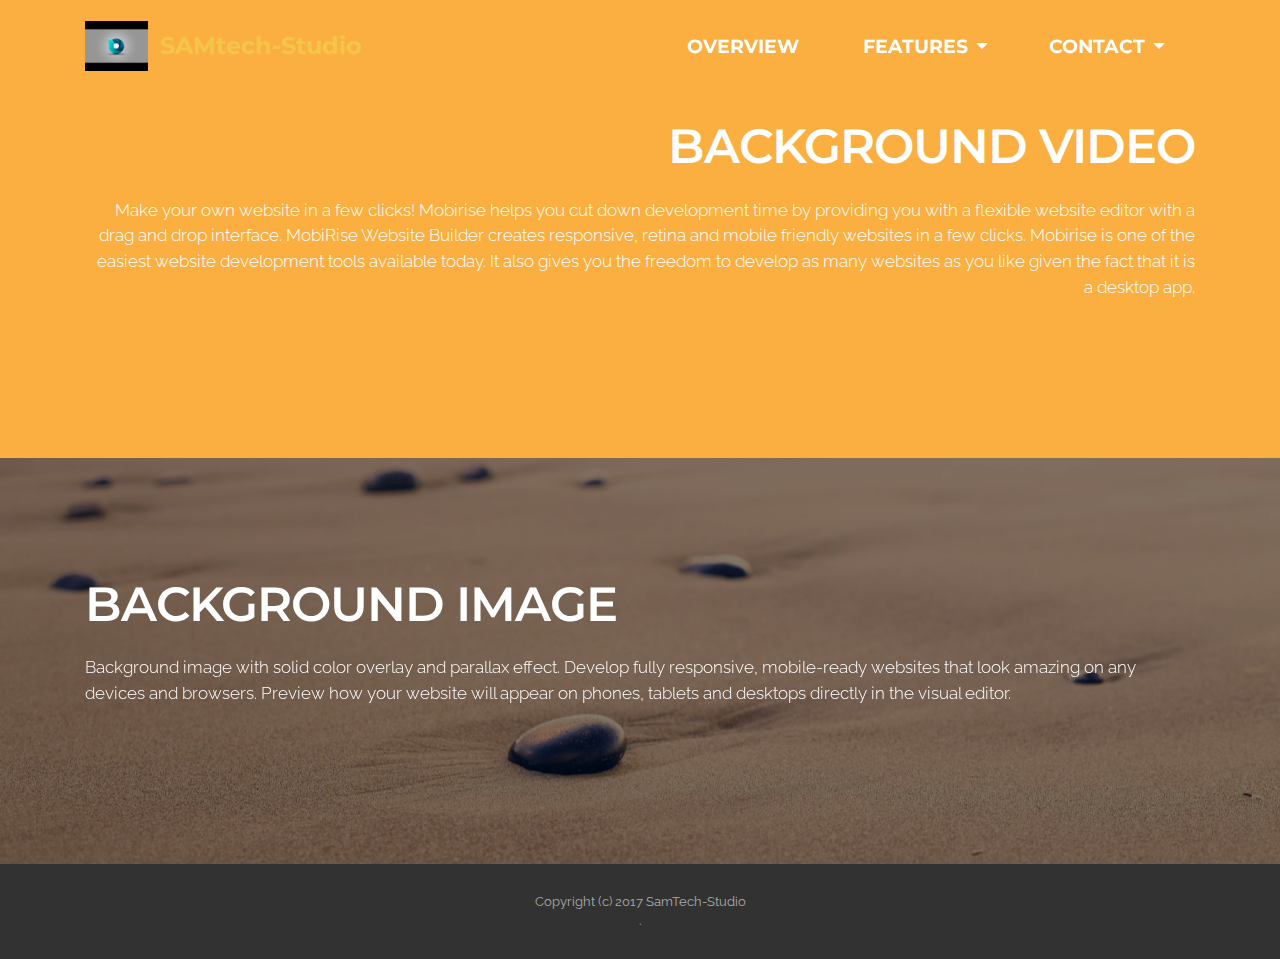
<file: site/ProgrammingLab.html>
<!DOCTYPE html>
<html>
<head>
  <!-- Site made with Mobirise Website Builder v3.12.1, https://mobirise.com -->
  <meta charset="UTF-8">
  <meta http-equiv="X-UA-Compatible" content="IE=edge">
  <meta name="generator" content="Mobirise v3.12.1, mobirise.com">
  <meta name="viewport" content="width=device-width, initial-scale=1">
  <link rel="shortcut icon" href="assets/images/screenshot-14-160x128.png" type="image/x-icon">
  <meta name="description" content="">
  <title>ProgammingLab</title>
  <link rel="stylesheet" href="https://fonts.googleapis.com/css?family=Lora:400,700,400italic,700italic&amp;subset=latin">
  <link rel="stylesheet" href="https://fonts.googleapis.com/css?family=Montserrat:400,700">
  <link rel="stylesheet" href="https://fonts.googleapis.com/css?family=Raleway:100,100i,200,200i,300,300i,400,400i,500,500i,600,600i,700,700i,800,800i,900,900i">
  <link rel="stylesheet" href="assets/bootstrap-material-design-font/css/material.css">
  <link rel="stylesheet" href="assets/tether/tether.min.css">
  <link rel="stylesheet" href="assets/bootstrap/css/bootstrap.min.css">
  <link rel="stylesheet" href="assets/dropdown/css/style.css">
  <link rel="stylesheet" href="assets/animate.css/animate.min.css">
  <link rel="stylesheet" href="assets/theme/css/style.css">
  <link rel="stylesheet" href="assets/mobirise/css/mbr-additional.css" type="text/css">
  
  
  
</head>
<body>
<section id="menu-4">

    <nav class="navbar navbar-dropdown bg-color transparent navbar-fixed-top">
        <div class="container">

            <div class="mbr-table">
                <div class="mbr-table-cell">

                    <div class="navbar-brand">
                        <a href="https://mobirise.com" class="navbar-logo"><img src="assets/images/screenshot-14-160x128.png" alt="Mobirise"></a>
                        <a class="navbar-caption text-warning" href="index.html">SAMtech-Studio<br></a>
                    </div>

                </div>
                <div class="mbr-table-cell">

                    <button class="navbar-toggler pull-xs-right hidden-md-up" type="button" data-toggle="collapse" data-target="#exCollapsingNavbar">
                        <div class="hamburger-icon"></div>
                    </button>

                    <ul class="nav-dropdown collapse pull-xs-right nav navbar-nav navbar-toggleable-sm" id="exCollapsingNavbar"><li class="nav-item"><a class="nav-link link" href="#top">OVERVIEW</a></li><li class="nav-item dropdown"><a class="nav-link link dropdown-toggle" data-toggle="dropdown-submenu" href="index.html#features3-2" aria-expanded="false">FEATURES</a><div class="dropdown-menu"><a class="dropdown-item" href="ProgrammingLab.html">ProgrammingLab</a><a class="dropdown-item" href="StudioSoundLab.html">StudioSoundLab</a><a class="dropdown-item" href="DesigningLab.html">DesigningLab</a><div class="dropdown"><a class="dropdown-item dropdown-toggle" data-toggle="dropdown-submenu" href="Tour.html" aria-expanded="false">Take a Tour</a><div class="dropdown-menu dropdown-submenu"><a class="dropdown-item" href="https://mobirise.com/">UI/UX desings</a><a class="dropdown-item" href="https://mobirise.com/">Logo Designs</a><a class="dropdown-item" href="https://mobirise.com/">Instrumentals</a><a class="dropdown-item" href="https://mobirise.com/">SRC</a><a class="dropdown-item" href="https://mobirise.com/">Game Accets</a><a class="dropdown-item" href="https://mobirise.com/">Website designs</a><a class="dropdown-item" href="https://mobirise.com/">Android apps</a><a class="dropdown-item" href="https://mobirise.com/">How to...<br></a></div></div></div></li><li class="nav-item dropdown"><a class="nav-link link dropdown-toggle" data-toggle="dropdown-submenu" href="https://mobirise.com/" aria-expanded="false">CONTACT</a><div class="dropdown-menu"><a class="dropdown-item" href="Forum.html">Forum</a><a class="dropdown-item" href="AboutMe.html">About me</a><a class="dropdown-item" href="ContactMe.html">Contact me</a></div></li></ul>
                    <button hidden="" class="navbar-toggler navbar-close" type="button" data-toggle="collapse" data-target="#exCollapsingNavbar">
                        <div class="close-icon"></div>
                    </button>

                </div>
            </div>

        </div>
    </nav>

</section>

<section class="engine"><a rel="external" href="https://mobirise.com">Web Page Maker</a></section><section class="mbr-section mbr-after-navbar" id="content8-r" style="background-color: rgb(250, 175, 64); padding-top: 120px; padding-bottom: 120px;">

    

    <div class="container">
        <h3 class="mbr-section-title display-2">BACKGROUND VIDEO</h3>
        <div class="lead"><p>Make your own website in a few clicks! Mobirise helps you cut down development time by providing you with a flexible website editor with a drag and drop interface. MobiRise Website Builder creates responsive, retina and mobile friendly websites in a few clicks. Mobirise is one of the easiest website development tools available today. It also gives you the freedom to develop as many websites as you like given the fact that it is a desktop app.</p></div>
    </div>

</section>

<section class="mbr-section mbr-parallax-background" id="content5-q" style="background-image: url(assets/images/desert2.jpg); padding-top: 120px; padding-bottom: 120px;">

    <div class="mbr-overlay" style="opacity: 0.5; background-color: rgb(0, 0, 0);">
    </div>

    <div class="container">
        <h3 class="mbr-section-title display-2">BACKGROUND IMAGE</h3>
        <div class="lead"><p>Background image with solid color overlay and parallax effect. Develop fully responsive, mobile-ready websites that look amazing on any devices and browsers. Preview how your website will appear on phones, tablets and desktops directly in the visual editor.</p></div>
    </div>

</section>

<footer class="mbr-small-footer mbr-section mbr-section-nopadding" id="footer1-5" style="background-color: rgb(50, 50, 50); padding-top: 1.75rem; padding-bottom: 1.75rem;">
    
    <div class="container">
        <p class="text-xs-center">Copyright (c) 2017 SamTech-Studio<br>.</p>
    </div>
</footer>


  <script src="assets/web/assets/jquery/jquery.min.js"></script>
  <script src="assets/tether/tether.min.js"></script>
  <script src="assets/bootstrap/js/bootstrap.min.js"></script>
  <script src="assets/smooth-scroll/smooth-scroll.js"></script>
  <script src="assets/dropdown/js/script.min.js"></script>
  <script src="assets/touch-swipe/jquery.touch-swipe.min.js"></script>
  <script src="assets/viewport-checker/jquery.viewportchecker.js"></script>
  <script src="assets/jarallax/jarallax.js"></script>
  <script src="assets/theme/js/script.js"></script>
  
  
  <input name="animation" type="hidden">
  </body>
</html>
</file>
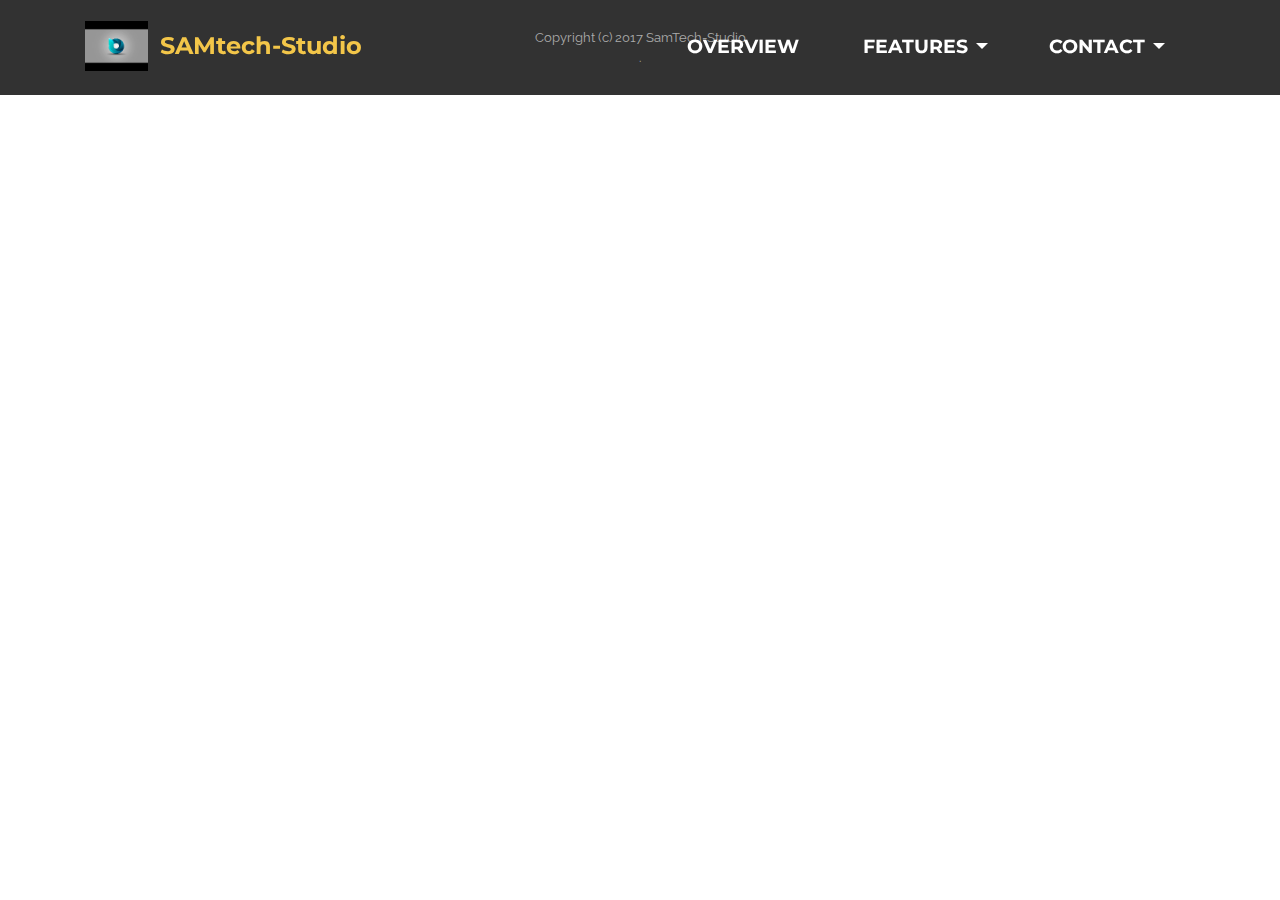
<file: site/StudioSoundLab.html>
<!DOCTYPE html>
<html>
<head>
  <!-- Site made with Mobirise Website Builder v3.12.1, https://mobirise.com -->
  <meta charset="UTF-8">
  <meta http-equiv="X-UA-Compatible" content="IE=edge">
  <meta name="generator" content="Mobirise v3.12.1, mobirise.com">
  <meta name="viewport" content="width=device-width, initial-scale=1">
  <link rel="shortcut icon" href="assets/images/screenshot-14-160x128.png" type="image/x-icon">
  <meta name="description" content="">
  <title>StudioSoundLab</title>
  <link rel="stylesheet" href="https://fonts.googleapis.com/css?family=Lora:400,700,400italic,700italic&amp;subset=latin">
  <link rel="stylesheet" href="https://fonts.googleapis.com/css?family=Montserrat:400,700">
  <link rel="stylesheet" href="https://fonts.googleapis.com/css?family=Raleway:100,100i,200,200i,300,300i,400,400i,500,500i,600,600i,700,700i,800,800i,900,900i">
  <link rel="stylesheet" href="assets/bootstrap-material-design-font/css/material.css">
  <link rel="stylesheet" href="assets/tether/tether.min.css">
  <link rel="stylesheet" href="assets/bootstrap/css/bootstrap.min.css">
  <link rel="stylesheet" href="assets/dropdown/css/style.css">
  <link rel="stylesheet" href="assets/animate.css/animate.min.css">
  <link rel="stylesheet" href="assets/theme/css/style.css">
  <link rel="stylesheet" href="assets/mobirise/css/mbr-additional.css" type="text/css">
  
  
  
</head>
<body>
<section id="menu-6">

    <nav class="navbar navbar-dropdown bg-color transparent navbar-fixed-top">
        <div class="container">

            <div class="mbr-table">
                <div class="mbr-table-cell">

                    <div class="navbar-brand">
                        <a href="https://mobirise.com" class="navbar-logo"><img src="assets/images/screenshot-14-160x128.png" alt="Mobirise"></a>
                        <a class="navbar-caption text-warning" href="index.html">SAMtech-Studio<br></a>
                    </div>

                </div>
                <div class="mbr-table-cell">

                    <button class="navbar-toggler pull-xs-right hidden-md-up" type="button" data-toggle="collapse" data-target="#exCollapsingNavbar">
                        <div class="hamburger-icon"></div>
                    </button>

                    <ul class="nav-dropdown collapse pull-xs-right nav navbar-nav navbar-toggleable-sm" id="exCollapsingNavbar"><li class="nav-item"><a class="nav-link link" href="#top">OVERVIEW</a></li><li class="nav-item dropdown"><a class="nav-link link dropdown-toggle" data-toggle="dropdown-submenu" href="index.html#features3-2" aria-expanded="false">FEATURES</a><div class="dropdown-menu"><a class="dropdown-item" href="ProgrammingLab.html">ProgrammingLab</a><a class="dropdown-item" href="StudioSoundLab.html">StudioSoundLab</a><a class="dropdown-item" href="DesigningLab.html">DesigningLab</a><div class="dropdown"><a class="dropdown-item dropdown-toggle" data-toggle="dropdown-submenu" href="Tour.html" aria-expanded="false">Take a Tour</a><div class="dropdown-menu dropdown-submenu"><a class="dropdown-item" href="https://mobirise.com/">UI/UX desings</a><a class="dropdown-item" href="https://mobirise.com/">Logo Designs</a><a class="dropdown-item" href="https://mobirise.com/">Instrumentals</a><a class="dropdown-item" href="https://mobirise.com/">SRC</a><a class="dropdown-item" href="https://mobirise.com/">Game Accets</a><a class="dropdown-item" href="https://mobirise.com/">Website designs</a><a class="dropdown-item" href="https://mobirise.com/">Android apps</a><a class="dropdown-item" href="https://mobirise.com/">How to...<br></a></div></div></div></li><li class="nav-item dropdown"><a class="nav-link link dropdown-toggle" data-toggle="dropdown-submenu" href="https://mobirise.com/" aria-expanded="false">CONTACT</a><div class="dropdown-menu"><a class="dropdown-item" href="Forum.html">Forum</a><a class="dropdown-item" href="AboutMe.html">About me</a><a class="dropdown-item" href="ContactMe.html">Contact me</a></div></li></ul>
                    <button hidden="" class="navbar-toggler navbar-close" type="button" data-toggle="collapse" data-target="#exCollapsingNavbar">
                        <div class="close-icon"></div>
                    </button>

                </div>
            </div>

        </div>
    </nav>

</section>

<section class="engine"><a rel="external" href="https://mobirise.com">https://mobirise.com/</a></section><footer class="mbr-small-footer mbr-section mbr-section-nopadding mbr-after-navbar" id="footer1-7" style="background-color: rgb(50, 50, 50); padding-top: 1.75rem; padding-bottom: 1.75rem;">
    
    <div class="container">
        <p class="text-xs-center">Copyright (c) 2017 SamTech-Studio<br>.</p>
    </div>
</footer>


  <script src="assets/web/assets/jquery/jquery.min.js"></script>
  <script src="assets/tether/tether.min.js"></script>
  <script src="assets/bootstrap/js/bootstrap.min.js"></script>
  <script src="assets/smooth-scroll/smooth-scroll.js"></script>
  <script src="assets/dropdown/js/script.min.js"></script>
  <script src="assets/touch-swipe/jquery.touch-swipe.min.js"></script>
  <script src="assets/viewport-checker/jquery.viewportchecker.js"></script>
  <script src="assets/theme/js/script.js"></script>
  
  
  <input name="animation" type="hidden">
  </body>
</html>
</file>
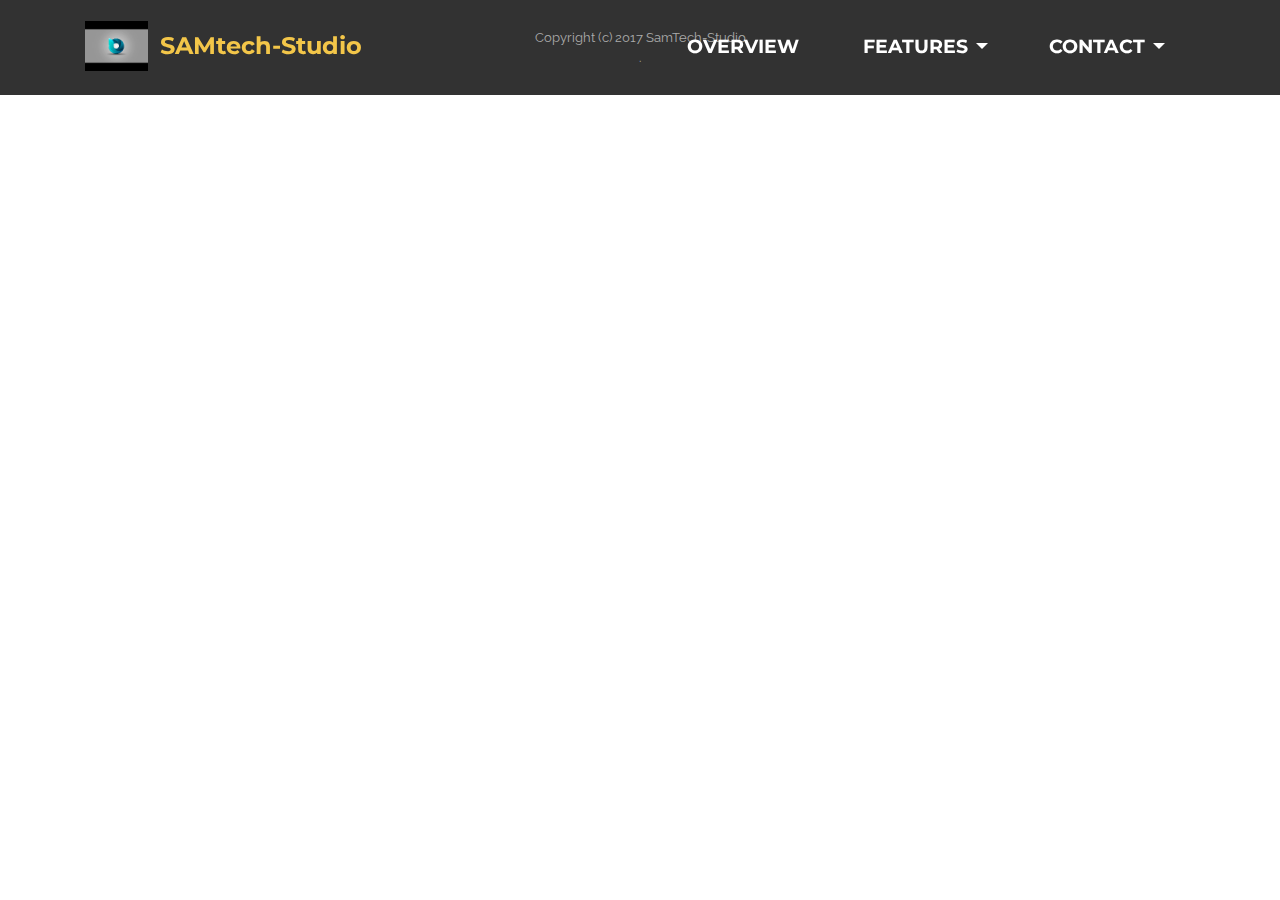
<file: site/Tour.html>
<!DOCTYPE html>
<html>
<head>
  <!-- Site made with Mobirise Website Builder v3.12.1, https://mobirise.com -->
  <meta charset="UTF-8">
  <meta http-equiv="X-UA-Compatible" content="IE=edge">
  <meta name="generator" content="Mobirise v3.12.1, mobirise.com">
  <meta name="viewport" content="width=device-width, initial-scale=1">
  <link rel="shortcut icon" href="assets/images/screenshot-14-160x128.png" type="image/x-icon">
  <meta name="description" content="Web Builder Description">
  <title>Take a Tour</title>
  <link rel="stylesheet" href="https://fonts.googleapis.com/css?family=Lora:400,700,400italic,700italic&amp;subset=latin">
  <link rel="stylesheet" href="https://fonts.googleapis.com/css?family=Montserrat:400,700">
  <link rel="stylesheet" href="https://fonts.googleapis.com/css?family=Raleway:100,100i,200,200i,300,300i,400,400i,500,500i,600,600i,700,700i,800,800i,900,900i">
  <link rel="stylesheet" href="assets/bootstrap-material-design-font/css/material.css">
  <link rel="stylesheet" href="assets/tether/tether.min.css">
  <link rel="stylesheet" href="assets/bootstrap/css/bootstrap.min.css">
  <link rel="stylesheet" href="assets/dropdown/css/style.css">
  <link rel="stylesheet" href="assets/animate.css/animate.min.css">
  <link rel="stylesheet" href="assets/theme/css/style.css">
  <link rel="stylesheet" href="assets/mobirise/css/mbr-additional.css" type="text/css">
  
  
  
</head>
<body>
<section id="menu-g">

    <nav class="navbar navbar-dropdown bg-color transparent navbar-fixed-top">
        <div class="container">

            <div class="mbr-table">
                <div class="mbr-table-cell">

                    <div class="navbar-brand">
                        <a href="https://mobirise.com" class="navbar-logo"><img src="assets/images/screenshot-14-160x128.png" alt="Mobirise"></a>
                        <a class="navbar-caption text-warning" href="index.html">SAMtech-Studio<br></a>
                    </div>

                </div>
                <div class="mbr-table-cell">

                    <button class="navbar-toggler pull-xs-right hidden-md-up" type="button" data-toggle="collapse" data-target="#exCollapsingNavbar">
                        <div class="hamburger-icon"></div>
                    </button>

                    <ul class="nav-dropdown collapse pull-xs-right nav navbar-nav navbar-toggleable-sm" id="exCollapsingNavbar"><li class="nav-item"><a class="nav-link link" href="#top">OVERVIEW</a></li><li class="nav-item dropdown"><a class="nav-link link dropdown-toggle" data-toggle="dropdown-submenu" href="index.html#features3-2" aria-expanded="false">FEATURES</a><div class="dropdown-menu"><a class="dropdown-item" href="ProgrammingLab.html">ProgrammingLab</a><a class="dropdown-item" href="StudioSoundLab.html">StudioSoundLab</a><a class="dropdown-item" href="DesigningLab.html">DesigningLab</a><div class="dropdown"><a class="dropdown-item dropdown-toggle" data-toggle="dropdown-submenu" href="Tour.html" aria-expanded="false">Take a Tour</a><div class="dropdown-menu dropdown-submenu"><a class="dropdown-item" href="https://mobirise.com/">UI/UX desings</a><a class="dropdown-item" href="https://mobirise.com/">Logo Designs</a><a class="dropdown-item" href="https://mobirise.com/">Instrumentals</a><a class="dropdown-item" href="https://mobirise.com/">SRC</a><a class="dropdown-item" href="https://mobirise.com/">Game Accets</a><a class="dropdown-item" href="https://mobirise.com/">Website designs</a><a class="dropdown-item" href="https://mobirise.com/">Android apps</a><a class="dropdown-item" href="https://mobirise.com/">How to...<br></a></div></div></div></li><li class="nav-item dropdown"><a class="nav-link link dropdown-toggle" data-toggle="dropdown-submenu" href="https://mobirise.com/" aria-expanded="false">CONTACT</a><div class="dropdown-menu"><a class="dropdown-item" href="Forum.html">Forum</a><a class="dropdown-item" href="AboutMe.html">About me</a><a class="dropdown-item" href="ContactMe.html">Contact me</a></div></li></ul>
                    <button hidden="" class="navbar-toggler navbar-close" type="button" data-toggle="collapse" data-target="#exCollapsingNavbar">
                        <div class="close-icon"></div>
                    </button>

                </div>
            </div>

        </div>
    </nav>

</section>

<section class="engine"><a rel="external" href="https://mobirise.com">Website Builder</a></section><footer class="mbr-small-footer mbr-section mbr-section-nopadding mbr-after-navbar" id="footer1-h" style="background-color: rgb(50, 50, 50); padding-top: 1.75rem; padding-bottom: 1.75rem;">
    
    <div class="container">
        <p class="text-xs-center">Copyright (c) 2017 SamTech-Studio<br>.</p>
    </div>
</footer>


  <script src="assets/web/assets/jquery/jquery.min.js"></script>
  <script src="assets/tether/tether.min.js"></script>
  <script src="assets/bootstrap/js/bootstrap.min.js"></script>
  <script src="assets/smooth-scroll/smooth-scroll.js"></script>
  <script src="assets/dropdown/js/script.min.js"></script>
  <script src="assets/touch-swipe/jquery.touch-swipe.min.js"></script>
  <script src="assets/viewport-checker/jquery.viewportchecker.js"></script>
  <script src="assets/theme/js/script.js"></script>
  
  
  <input name="animation" type="hidden">
  </body>
</html>
</file>
<file: site/assets/bootstrap-material-design-font/css/material.css>
@font-face {
  font-family: 'Material-Design-Icons';
  src: url('../fonts/Material-Design-Icons.eot?3ocs8m');
  src: url('../fonts/Material-Design-Icons.eot?#iefix3ocs8m') format('embedded-opentype'), url('../fonts/Material-Design-Icons.woff?3ocs8m') format('woff'), url('../fonts/Material-Design-Icons.ttf?3ocs8m') format('truetype'), url('../fonts/Material-Design-Icons.svg?3ocs8m#Material-Design-Icons') format('svg');
  font-weight: normal;
  font-style: normal;
}
[class^="mdi-"],
[class*="mdi-"] {
  speak: none;
  display: inline-block;
  font-style: normal;
  font-variant:normal;
  font-weight:normal;
  /*font-size:24px;*/
  line-height:1;
  font-family:'Material-Design-Icons' !important;
  text-rendering: auto;
  
  -webkit-font-smoothing: antialiased;
  -moz-osx-font-smoothing: grayscale;
  -webkit-transform: translate(0, 0);
      -ms-transform: translate(0, 0);
          transform: translate(0, 0);
}
[class^="mdi-"]:before,
[class*="mdi-"]:before {
  display: inline-block;
  speak: none;
  text-decoration: inherit;
}
[class^="mdi-"].pull-left,
[class*="mdi-"].pull-left {
  margin-right: .3em;
}
[class^="mdi-"].pull-right,
[class*="mdi-"].pull-right {
  margin-left: .3em;
}
[class^="mdi-"].mdi-lg:before,
[class*="mdi-"].mdi-lg:before,
[class^="mdi-"].mdi-lg:after,
[class*="mdi-"].mdi-lg:after {
  font-size: 1.33333333em;
  line-height: 0.75em;
  vertical-align: -15%;
}
[class^="mdi-"].mdi-2x:before,
[class*="mdi-"].mdi-2x:before,
[class^="mdi-"].mdi-2x:after,
[class*="mdi-"].mdi-2x:after {
  font-size: 2em;
}
[class^="mdi-"].mdi-3x:before,
[class*="mdi-"].mdi-3x:before,
[class^="mdi-"].mdi-3x:after,
[class*="mdi-"].mdi-3x:after {
  font-size: 3em;
}
[class^="mdi-"].mdi-4x:before,
[class*="mdi-"].mdi-4x:before,
[class^="mdi-"].mdi-4x:after,
[class*="mdi-"].mdi-4x:after {
  font-size: 4em;
}
[class^="mdi-"].mdi-5x:before,
[class*="mdi-"].mdi-5x:before,
[class^="mdi-"].mdi-5x:after,
[class*="mdi-"].mdi-5x:after {
  font-size: 5em;
}
[class^="mdi-device-signal-cellular-"]:after,
[class^="mdi-device-battery-"]:after,
[class^="mdi-device-battery-charging-"]:after,
[class^="mdi-device-signal-cellular-connected-no-internet-"]:after,
[class^="mdi-device-signal-wifi-"]:after,
[class^="mdi-device-signal-wifi-statusbar-not-connected"]:after,
.mdi-device-network-wifi:after {
  opacity: .3;
  position: absolute;
  left: 0;
  top: 0;
  z-index: 1;
  display: inline-block;
  speak: none;
  text-decoration: inherit;
}
[class^="mdi-device-signal-cellular-"]:after {
  content: "\e758";
}
[class^="mdi-device-battery-"]:after {
  content: "\e735";
}
[class^="mdi-device-battery-charging-"]:after {
  content: "\e733";
}
[class^="mdi-device-signal-cellular-connected-no-internet-"]:after {
  content: "\e75d";
}
[class^="mdi-device-signal-wifi-"]:after,
.mdi-device-network-wifi:after {
  content: "\e765";
}
[class^="mdi-device-signal-wifi-statusbasr-not-connected"]:after {
  content: "\e8f7";
}
.mdi-device-signal-cellular-off:after,
.mdi-device-signal-cellular-null:after,
.mdi-device-signal-cellular-no-sim:after,
.mdi-device-signal-wifi-off:after,
.mdi-device-signal-wifi-4-bar:after,
.mdi-device-signal-cellular-4-bar:after,
.mdi-device-battery-alert:after,
.mdi-device-signal-cellular-connected-no-internet-4-bar:after,
.mdi-device-battery-std:after,
.mdi-device-battery-full .mdi-device-battery-unknown:after {
  content: "";
}
.mdi-fw {
  width: 1.28571429em;
  text-align: center;
}
.mdi-ul {
  padding-left: 0;
  margin-left: 2.14285714em;
  list-style-type: none;
}
.mdi-ul > li {
  position: relative;
}
.mdi-li {
  position: absolute;
  left: -2.14285714em;
  width: 2.14285714em;
  top: 0.14285714em;
  text-align: center;
}
.mdi-li.mdi-lg {
  left: -1.85714286em;
}
.mdi-border {
  padding: .2em .25em .15em;
  border: solid 0.08em #eeeeee;
  border-radius: .1em;
}
.mdi-spin {
  -webkit-animation: mdi-spin 2s infinite linear;
  animation: mdi-spin 2s infinite linear;
  -webkit-transform-origin: 50% 50%;
  -ms-transform-origin: 50% 50%;
      transform-origin: 50% 50%;
}
.mdi-pulse {
  -webkit-animation: mdi-spin 1s steps(8) infinite;
  animation: mdi-spin 1s steps(8) infinite;
  -webkit-transform-origin: 50% 50%;
  -ms-transform-origin: 50% 50%;
      transform-origin: 50% 50%;
}
@-webkit-keyframes mdi-spin {
  0% {
    -webkit-transform: rotate(0deg);
    transform: rotate(0deg);
  }
  100% {
    -webkit-transform: rotate(359deg);
    transform: rotate(359deg);
  }
}
@keyframes mdi-spin {
  0% {
    -webkit-transform: rotate(0deg);
    transform: rotate(0deg);
  }
  100% {
    -webkit-transform: rotate(359deg);
    transform: rotate(359deg);
  }
}
.mdi-rotate-90 {
  filter: progid:DXImageTransform.Microsoft.BasicImage(rotation=1);
  -webkit-transform: rotate(90deg);
  -ms-transform: rotate(90deg);
  transform: rotate(90deg);
}
.mdi-rotate-180 {
  filter: progid:DXImageTransform.Microsoft.BasicImage(rotation=2);
  -webkit-transform: rotate(180deg);
  -ms-transform: rotate(180deg);
  transform: rotate(180deg);
}
.mdi-rotate-270 {
  filter: progid:DXImageTransform.Microsoft.BasicImage(rotation=3);
  -webkit-transform: rotate(270deg);
  -ms-transform: rotate(270deg);
  transform: rotate(270deg);
}
.mdi-flip-horizontal {
  filter: progid:DXImageTransform.Microsoft.BasicImage(rotation=0, mirror=1);
  -webkit-transform: scale(-1, 1);
  -ms-transform: scale(-1, 1);
  transform: scale(-1, 1);
}
.mdi-flip-vertical {
  filter: progid:DXImageTransform.Microsoft.BasicImage(rotation=2, mirror=1);
  -webkit-transform: scale(1, -1);
  -ms-transform: scale(1, -1);
  transform: scale(1, -1);
}
:root .mdi-rotate-90,
:root .mdi-rotate-180,
:root .mdi-rotate-270,
:root .mdi-flip-horizontal,
:root .mdi-flip-vertical {
  -webkit-filter: none;
          filter: none;
}
.mdi-stack {
  position: relative;
  display: inline-block;
  width: 2em;
  height: 2em;
  line-height: 2em;
  vertical-align: middle;
}
.mdi-stack-1x,
.mdi-stack-2x {
  position: absolute;
  left: 0;
  width: 100%;
  text-align: center;
}
.mdi-stack-1x {
  line-height: inherit;
}
.mdi-stack-2x {
  font-size: 2em;
}
.mdi-inverse {
  color: #ffffff;
}
/* Start Icons */
.mdi-action-3d-rotation:before {
  content: "\e600";
}
.mdi-action-accessibility:before {
  content: "\e601";
}
.mdi-action-account-balance-wallet:before {
  content: "\e602";
}
.mdi-action-account-balance:before {
  content: "\e603";
}
.mdi-action-account-box:before {
  content: "\e604";
}
.mdi-action-account-child:before {
  content: "\e605";
}
.mdi-action-account-circle:before {
  content: "\e606";
}
.mdi-action-add-shopping-cart:before {
  content: "\e607";
}
.mdi-action-alarm-add:before {
  content: "\e608";
}
.mdi-action-alarm-off:before {
  content: "\e609";
}
.mdi-action-alarm-on:before {
  content: "\e60a";
}
.mdi-action-alarm:before {
  content: "\e60b";
}
.mdi-action-android:before {
  content: "\e60c";
}
.mdi-action-announcement:before {
  content: "\e60d";
}
.mdi-action-aspect-ratio:before {
  content: "\e60e";
}
.mdi-action-assessment:before {
  content: "\e60f";
}
.mdi-action-assignment-ind:before {
  content: "\e610";
}
.mdi-action-assignment-late:before {
  content: "\e611";
}
.mdi-action-assignment-return:before {
  content: "\e612";
}
.mdi-action-assignment-returned:before {
  content: "\e613";
}
.mdi-action-assignment-turned-in:before {
  content: "\e614";
}
.mdi-action-assignment:before {
  content: "\e615";
}
.mdi-action-autorenew:before {
  content: "\e616";
}
.mdi-action-backup:before {
  content: "\e617";
}
.mdi-action-book:before {
  content: "\e618";
}
.mdi-action-bookmark-outline:before {
  content: "\e619";
}
.mdi-action-bookmark:before {
  content: "\e61a";
}
.mdi-action-bug-report:before {
  content: "\e61b";
}
.mdi-action-cached:before {
  content: "\e61c";
}
.mdi-action-check-circle:before {
  content: "\e61d";
}
.mdi-action-class:before {
  content: "\e61e";
}
.mdi-action-credit-card:before {
  content: "\e61f";
}
.mdi-action-dashboard:before {
  content: "\e620";
}
.mdi-action-delete:before {
  content: "\e621";
}
.mdi-action-description:before {
  content: "\e622";
}
.mdi-action-dns:before {
  content: "\e623";
}
.mdi-action-done-all:before {
  content: "\e624";
}
.mdi-action-done:before {
  content: "\e625";
}
.mdi-action-event:before {
  content: "\e626";
}
.mdi-action-exit-to-app:before {
  content: "\e627";
}
.mdi-action-explore:before {
  content: "\e628";
}
.mdi-action-extension:before {
  content: "\e629";
}
.mdi-action-face-unlock:before {
  content: "\e62a";
}
.mdi-action-favorite-outline:before {
  content: "\e62b";
}
.mdi-action-favorite:before {
  content: "\e62c";
}
.mdi-action-find-in-page:before {
  content: "\e62d";
}
.mdi-action-find-replace:before {
  content: "\e62e";
}
.mdi-action-flip-to-back:before {
  content: "\e62f";
}
.mdi-action-flip-to-front:before {
  content: "\e630";
}
.mdi-action-get-app:before {
  content: "\e631";
}
.mdi-action-grade:before {
  content: "\e632";
}
.mdi-action-group-work:before {
  content: "\e633";
}
.mdi-action-help:before {
  content: "\e634";
}
.mdi-action-highlight-remove:before {
  content: "\e635";
}
.mdi-action-history:before {
  content: "\e636";
}
.mdi-action-home:before {
  content: "\e637";
}
.mdi-action-https:before {
  content: "\e638";
}
.mdi-action-info-outline:before {
  content: "\e639";
}
.mdi-action-info:before {
  content: "\e63a";
}
.mdi-action-input:before {
  content: "\e63b";
}
.mdi-action-invert-colors:before {
  content: "\e63c";
}
.mdi-action-label-outline:before {
  content: "\e63d";
}
.mdi-action-label:before {
  content: "\e63e";
}
.mdi-action-language:before {
  content: "\e63f";
}
.mdi-action-launch:before {
  content: "\e640";
}
.mdi-action-list:before {
  content: "\e641";
}
.mdi-action-lock-open:before {
  content: "\e642";
}
.mdi-action-lock-outline:before {
  content: "\e643";
}
.mdi-action-lock:before {
  content: "\e644";
}
.mdi-action-loyalty:before {
  content: "\e645";
}
.mdi-action-markunread-mailbox:before {
  content: "\e646";
}
.mdi-action-note-add:before {
  content: "\e647";
}
.mdi-action-open-in-browser:before {
  content: "\e648";
}
.mdi-action-open-in-new:before {
  content: "\e649";
}
.mdi-action-open-with:before {
  content: "\e64a";
}
.mdi-action-pageview:before {
  content: "\e64b";
}
.mdi-action-payment:before {
  content: "\e64c";
}
.mdi-action-perm-camera-mic:before {
  content: "\e64d";
}
.mdi-action-perm-contact-cal:before {
  content: "\e64e";
}
.mdi-action-perm-data-setting:before {
  content: "\e64f";
}
.mdi-action-perm-device-info:before {
  content: "\e650";
}
.mdi-action-perm-identity:before {
  content: "\e651";
}
.mdi-action-perm-media:before {
  content: "\e652";
}
.mdi-action-perm-phone-msg:before {
  content: "\e653";
}
.mdi-action-perm-scan-wifi:before {
  content: "\e654";
}
.mdi-action-picture-in-picture:before {
  content: "\e655";
}
.mdi-action-polymer:before {
  content: "\e656";
}
.mdi-action-print:before {
  content: "\e657";
}
.mdi-action-query-builder:before {
  content: "\e658";
}
.mdi-action-question-answer:before {
  content: "\e659";
}
.mdi-action-receipt:before {
  content: "\e65a";
}
.mdi-action-redeem:before {
  content: "\e65b";
}
.mdi-action-reorder:before {
  content: "\e65c";
}
.mdi-action-report-problem:before {
  content: "\e65d";
}
.mdi-action-restore:before {
  content: "\e65e";
}
.mdi-action-room:before {
  content: "\e65f";
}
.mdi-action-schedule:before {
  content: "\e660";
}
.mdi-action-search:before {
  content: "\e661";
}
.mdi-action-settings-applications:before {
  content: "\e662";
}
.mdi-action-settings-backup-restore:before {
  content: "\e663";
}
.mdi-action-settings-bluetooth:before {
  content: "\e664";
}
.mdi-action-settings-cell:before {
  content: "\e665";
}
.mdi-action-settings-display:before {
  content: "\e666";
}
.mdi-action-settings-ethernet:before {
  content: "\e667";
}
.mdi-action-settings-input-antenna:before {
  content: "\e668";
}
.mdi-action-settings-input-component:before {
  content: "\e669";
}
.mdi-action-settings-input-composite:before {
  content: "\e66a";
}
.mdi-action-settings-input-hdmi:before {
  content: "\e66b";
}
.mdi-action-settings-input-svideo:before {
  content: "\e66c";
}
.mdi-action-settings-overscan:before {
  content: "\e66d";
}
.mdi-action-settings-phone:before {
  content: "\e66e";
}
.mdi-action-settings-power:before {
  content: "\e66f";
}
.mdi-action-settings-remote:before {
  content: "\e670";
}
.mdi-action-settings-voice:before {
  content: "\e671";
}
.mdi-action-settings:before {
  content: "\e672";
}
.mdi-action-shop-two:before {
  content: "\e673";
}
.mdi-action-shop:before {
  content: "\e674";
}
.mdi-action-shopping-basket:before {
  content: "\e675";
}
.mdi-action-shopping-cart:before {
  content: "\e676";
}
.mdi-action-speaker-notes:before {
  content: "\e677";
}
.mdi-action-spellcheck:before {
  content: "\e678";
}
.mdi-action-star-rate:before {
  content: "\e679";
}
.mdi-action-stars:before {
  content: "\e67a";
}
.mdi-action-store:before {
  content: "\e67b";
}
.mdi-action-subject:before {
  content: "\e67c";
}
.mdi-action-supervisor-account:before {
  content: "\e67d";
}
.mdi-action-swap-horiz:before {
  content: "\e67e";
}
.mdi-action-swap-vert-circle:before {
  content: "\e67f";
}
.mdi-action-swap-vert:before {
  content: "\e680";
}
.mdi-action-system-update-tv:before {
  content: "\e681";
}
.mdi-action-tab-unselected:before {
  content: "\e682";
}
.mdi-action-tab:before {
  content: "\e683";
}
.mdi-action-theaters:before {
  content: "\e684";
}
.mdi-action-thumb-down:before {
  content: "\e685";
}
.mdi-action-thumb-up:before {
  content: "\e686";
}
.mdi-action-thumbs-up-down:before {
  content: "\e687";
}
.mdi-action-toc:before {
  content: "\e688";
}
.mdi-action-today:before {
  content: "\e689";
}
.mdi-action-track-changes:before {
  content: "\e68a";
}
.mdi-action-translate:before {
  content: "\e68b";
}
.mdi-action-trending-down:before {
  content: "\e68c";
}
.mdi-action-trending-neutral:before {
  content: "\e68d";
}
.mdi-action-trending-up:before {
  content: "\e68e";
}
.mdi-action-turned-in-not:before {
  content: "\e68f";
}
.mdi-action-turned-in:before {
  content: "\e690";
}
.mdi-action-verified-user:before {
  content: "\e691";
}
.mdi-action-view-agenda:before {
  content: "\e692";
}
.mdi-action-view-array:before {
  content: "\e693";
}
.mdi-action-view-carousel:before {
  content: "\e694";
}
.mdi-action-view-column:before {
  content: "\e695";
}
.mdi-action-view-day:before {
  content: "\e696";
}
.mdi-action-view-headline:before {
  content: "\e697";
}
.mdi-action-view-list:before {
  content: "\e698";
}
.mdi-action-view-module:before {
  content: "\e699";
}
.mdi-action-view-quilt:before {
  content: "\e69a";
}
.mdi-action-view-stream:before {
  content: "\e69b";
}
.mdi-action-view-week:before {
  content: "\e69c";
}
.mdi-action-visibility-off:before {
  content: "\e69d";
}
.mdi-action-visibility:before {
  content: "\e69e";
}
.mdi-action-wallet-giftcard:before {
  content: "\e69f";
}
.mdi-action-wallet-membership:before {
  content: "\e6a0";
}
.mdi-action-wallet-travel:before {
  content: "\e6a1";
}
.mdi-action-work:before {
  content: "\e6a2";
}
.mdi-alert-error:before {
  content: "\e6a3";
}
.mdi-alert-warning:before {
  content: "\e6a4";
}
.mdi-av-album:before {
  content: "\e6a5";
}
.mdi-av-closed-caption:before {
  content: "\e6a6";
}
.mdi-av-equalizer:before {
  content: "\e6a7";
}
.mdi-av-explicit:before {
  content: "\e6a8";
}
.mdi-av-fast-forward:before {
  content: "\e6a9";
}
.mdi-av-fast-rewind:before {
  content: "\e6aa";
}
.mdi-av-games:before {
  content: "\e6ab";
}
.mdi-av-hearing:before {
  content: "\e6ac";
}
.mdi-av-high-quality:before {
  content: "\e6ad";
}
.mdi-av-loop:before {
  content: "\e6ae";
}
.mdi-av-mic-none:before {
  content: "\e6af";
}
.mdi-av-mic-off:before {
  content: "\e6b0";
}
.mdi-av-mic:before {
  content: "\e6b1";
}
.mdi-av-movie:before {
  content: "\e6b2";
}
.mdi-av-my-library-add:before {
  content: "\e6b3";
}
.mdi-av-my-library-books:before {
  content: "\e6b4";
}
.mdi-av-my-library-music:before {
  content: "\e6b5";
}
.mdi-av-new-releases:before {
  content: "\e6b6";
}
.mdi-av-not-interested:before {
  content: "\e6b7";
}
.mdi-av-pause-circle-fill:before {
  content: "\e6b8";
}
.mdi-av-pause-circle-outline:before {
  content: "\e6b9";
}
.mdi-av-pause:before {
  content: "\e6ba";
}
.mdi-av-play-arrow:before {
  content: "\e6bb";
}
.mdi-av-play-circle-fill:before {
  content: "\e6bc";
}
.mdi-av-play-circle-outline:before {
  content: "\e6bd";
}
.mdi-av-play-shopping-bag:before {
  content: "\e6be";
}
.mdi-av-playlist-add:before {
  content: "\e6bf";
}
.mdi-av-queue-music:before {
  content: "\e6c0";
}
.mdi-av-queue:before {
  content: "\e6c1";
}
.mdi-av-radio:before {
  content: "\e6c2";
}
.mdi-av-recent-actors:before {
  content: "\e6c3";
}
.mdi-av-repeat-one:before {
  content: "\e6c4";
}
.mdi-av-repeat:before {
  content: "\e6c5";
}
.mdi-av-replay:before {
  content: "\e6c6";
}
.mdi-av-shuffle:before {
  content: "\e6c7";
}
.mdi-av-skip-next:before {
  content: "\e6c8";
}
.mdi-av-skip-previous:before {
  content: "\e6c9";
}
.mdi-av-snooze:before {
  content: "\e6ca";
}
.mdi-av-stop:before {
  content: "\e6cb";
}
.mdi-av-subtitles:before {
  content: "\e6cc";
}
.mdi-av-surround-sound:before {
  content: "\e6cd";
}
.mdi-av-timer:before {
  content: "\e6ce";
}
.mdi-av-video-collection:before {
  content: "\e6cf";
}
.mdi-av-videocam-off:before {
  content: "\e6d0";
}
.mdi-av-videocam:before {
  content: "\e6d1";
}
.mdi-av-volume-down:before {
  content: "\e6d2";
}
.mdi-av-volume-mute:before {
  content: "\e6d3";
}
.mdi-av-volume-off:before {
  content: "\e6d4";
}
.mdi-av-volume-up:before {
  content: "\e6d5";
}
.mdi-av-web:before {
  content: "\e6d6";
}
.mdi-communication-business:before {
  content: "\e6d7";
}
.mdi-communication-call-end:before {
  content: "\e6d8";
}
.mdi-communication-call-made:before {
  content: "\e6d9";
}
.mdi-communication-call-merge:before {
  content: "\e6da";
}
.mdi-communication-call-missed:before {
  content: "\e6db";
}
.mdi-communication-call-received:before {
  content: "\e6dc";
}
.mdi-communication-call-split:before {
  content: "\e6dd";
}
.mdi-communication-call:before {
  content: "\e6de";
}
.mdi-communication-chat:before {
  content: "\e6df";
}
.mdi-communication-clear-all:before {
  content: "\e6e0";
}
.mdi-communication-comment:before {
  content: "\e6e1";
}
.mdi-communication-contacts:before {
  content: "\e6e2";
}
.mdi-communication-dialer-sip:before {
  content: "\e6e3";
}
.mdi-communication-dialpad:before {
  content: "\e6e4";
}
.mdi-communication-dnd-on:before {
  content: "\e6e5";
}
.mdi-communication-email:before {
  content: "\e6e6";
}
.mdi-communication-forum:before {
  content: "\e6e7";
}
.mdi-communication-import-export:before {
  content: "\e6e8";
}
.mdi-communication-invert-colors-off:before {
  content: "\e6e9";
}
.mdi-communication-invert-colors-on:before {
  content: "\e6ea";
}
.mdi-communication-live-help:before {
  content: "\e6eb";
}
.mdi-communication-location-off:before {
  content: "\e6ec";
}
.mdi-communication-location-on:before {
  content: "\e6ed";
}
.mdi-communication-message:before {
  content: "\e6ee";
}
.mdi-communication-messenger:before {
  content: "\e6ef";
}
.mdi-communication-no-sim:before {
  content: "\e6f0";
}
.mdi-communication-phone:before {
  content: "\e6f1";
}
.mdi-communication-portable-wifi-off:before {
  content: "\e6f2";
}
.mdi-communication-quick-contacts-dialer:before {
  content: "\e6f3";
}
.mdi-communication-quick-contacts-mail:before {
  content: "\e6f4";
}
.mdi-communication-ring-volume:before {
  content: "\e6f5";
}
.mdi-communication-stay-current-landscape:before {
  content: "\e6f6";
}
.mdi-communication-stay-current-portrait:before {
  content: "\e6f7";
}
.mdi-communication-stay-primary-landscape:before {
  content: "\e6f8";
}
.mdi-communication-stay-primary-portrait:before {
  content: "\e6f9";
}
.mdi-communication-swap-calls:before {
  content: "\e6fa";
}
.mdi-communication-textsms:before {
  content: "\e6fb";
}
.mdi-communication-voicemail:before {
  content: "\e6fc";
}
.mdi-communication-vpn-key:before {
  content: "\e6fd";
}
.mdi-content-add-box:before {
  content: "\e6fe";
}
.mdi-content-add-circle-outline:before {
  content: "\e6ff";
}
.mdi-content-add-circle:before {
  content: "\e700";
}
.mdi-content-add:before {
  content: "\e701";
}
.mdi-content-archive:before {
  content: "\e702";
}
.mdi-content-backspace:before {
  content: "\e703";
}
.mdi-content-block:before {
  content: "\e704";
}
.mdi-content-clear:before {
  content: "\e705";
}
.mdi-content-content-copy:before {
  content: "\e706";
}
.mdi-content-content-cut:before {
  content: "\e707";
}
.mdi-content-content-paste:before {
  content: "\e708";
}
.mdi-content-create:before {
  content: "\e709";
}
.mdi-content-drafts:before {
  content: "\e70a";
}
.mdi-content-filter-list:before {
  content: "\e70b";
}
.mdi-content-flag:before {
  content: "\e70c";
}
.mdi-content-forward:before {
  content: "\e70d";
}
.mdi-content-gesture:before {
  content: "\e70e";
}
.mdi-content-inbox:before {
  content: "\e70f";
}
.mdi-content-link:before {
  content: "\e710";
}
.mdi-content-mail:before {
  content: "\e711";
}
.mdi-content-markunread:before {
  content: "\e712";
}
.mdi-content-redo:before {
  content: "\e713";
}
.mdi-content-remove-circle-outline:before {
  content: "\e714";
}
.mdi-content-remove-circle:before {
  content: "\e715";
}
.mdi-content-remove:before {
  content: "\e716";
}
.mdi-content-reply-all:before {
  content: "\e717";
}
.mdi-content-reply:before {
  content: "\e718";
}
.mdi-content-report:before {
  content: "\e719";
}
.mdi-content-save:before {
  content: "\e71a";
}
.mdi-content-select-all:before {
  content: "\e71b";
}
.mdi-content-send:before {
  content: "\e71c";
}
.mdi-content-sort:before {
  content: "\e71d";
}
.mdi-content-text-format:before {
  content: "\e71e";
}
.mdi-content-undo:before {
  content: "\e71f";
}
.mdi-editor-attach-file:before {
  content: "\e776";
}
.mdi-editor-attach-money:before {
  content: "\e777";
}
.mdi-editor-border-all:before {
  content: "\e778";
}
.mdi-editor-border-bottom:before {
  content: "\e779";
}
.mdi-editor-border-clear:before {
  content: "\e77a";
}
.mdi-editor-border-color:before {
  content: "\e77b";
}
.mdi-editor-border-horizontal:before {
  content: "\e77c";
}
.mdi-editor-border-inner:before {
  content: "\e77d";
}
.mdi-editor-border-left:before {
  content: "\e77e";
}
.mdi-editor-border-outer:before {
  content: "\e77f";
}
.mdi-editor-border-right:before {
  content: "\e780";
}
.mdi-editor-border-style:before {
  content: "\e781";
}
.mdi-editor-border-top:before {
  content: "\e782";
}
.mdi-editor-border-vertical:before {
  content: "\e783";
}
.mdi-editor-format-align-center:before {
  content: "\e784";
}
.mdi-editor-format-align-justify:before {
  content: "\e785";
}
.mdi-editor-format-align-left:before {
  content: "\e786";
}
.mdi-editor-format-align-right:before {
  content: "\e787";
}
.mdi-editor-format-bold:before {
  content: "\e788";
}
.mdi-editor-format-clear:before {
  content: "\e789";
}
.mdi-editor-format-color-fill:before {
  content: "\e78a";
}
.mdi-editor-format-color-reset:before {
  content: "\e78b";
}
.mdi-editor-format-color-text:before {
  content: "\e78c";
}
.mdi-editor-format-indent-decrease:before {
  content: "\e78d";
}
.mdi-editor-format-indent-increase:before {
  content: "\e78e";
}
.mdi-editor-format-italic:before {
  content: "\e78f";
}
.mdi-editor-format-line-spacing:before {
  content: "\e790";
}
.mdi-editor-format-list-bulleted:before {
  content: "\e791";
}
.mdi-editor-format-list-numbered:before {
  content: "\e792";
}
.mdi-editor-format-paint:before {
  content: "\e793";
}
.mdi-editor-format-quote:before {
  content: "\e794";
}
.mdi-editor-format-size:before {
  content: "\e795";
}
.mdi-editor-format-strikethrough:before {
  content: "\e796";
}
.mdi-editor-format-textdirection-l-to-r:before {
  content: "\e797";
}
.mdi-editor-format-textdirection-r-to-l:before {
  content: "\e798";
}
.mdi-editor-format-underline:before {
  content: "\e799";
}
.mdi-editor-functions:before {
  content: "\e79a";
}
.mdi-editor-insert-chart:before {
  content: "\e79b";
}
.mdi-editor-insert-comment:before {
  content: "\e79c";
}
.mdi-editor-insert-drive-file:before {
  content: "\e79d";
}
.mdi-editor-insert-emoticon:before {
  content: "\e79e";
}
.mdi-editor-insert-invitation:before {
  content: "\e79f";
}
.mdi-editor-insert-link:before {
  content: "\e7a0";
}
.mdi-editor-insert-photo:before {
  content: "\e7a1";
}
.mdi-editor-merge-type:before {
  content: "\e7a2";
}
.mdi-editor-mode-comment:before {
  content: "\e7a3";
}
.mdi-editor-mode-edit:before {
  content: "\e7a4";
}
.mdi-editor-publish:before {
  content: "\e7a5";
}
.mdi-editor-vertical-align-bottom:before {
  content: "\e7a6";
}
.mdi-editor-vertical-align-center:before {
  content: "\e7a7";
}
.mdi-editor-vertical-align-top:before {
  content: "\e7a8";
}
.mdi-editor-wrap-text:before {
  content: "\e7a9";
}
.mdi-file-attachment:before {
  content: "\e7aa";
}
.mdi-file-cloud-circle:before {
  content: "\e7ab";
}
.mdi-file-cloud-done:before {
  content: "\e7ac";
}
.mdi-file-cloud-download:before {
  content: "\e7ad";
}
.mdi-file-cloud-off:before {
  content: "\e7ae";
}
.mdi-file-cloud-queue:before {
  content: "\e7af";
}
.mdi-file-cloud-upload:before {
  content: "\e7b0";
}
.mdi-file-cloud:before {
  content: "\e7b1";
}
.mdi-file-file-download:before {
  content: "\e7b2";
}
.mdi-file-file-upload:before {
  content: "\e7b3";
}
.mdi-file-folder-open:before {
  content: "\e7b4";
}
.mdi-file-folder-shared:before {
  content: "\e7b5";
}
.mdi-file-folder:before {
  content: "\e7b6";
}
.mdi-device-access-alarm:before {
  content: "\e720";
}
.mdi-device-access-alarms:before {
  content: "\e721";
}
.mdi-device-access-time:before {
  content: "\e722";
}
.mdi-device-add-alarm:before {
  content: "\e723";
}
.mdi-device-airplanemode-off:before {
  content: "\e724";
}
.mdi-device-airplanemode-on:before {
  content: "\e725";
}
.mdi-device-battery-20:before {
  content: "\e726";
}
.mdi-device-battery-30:before {
  content: "\e727";
}
.mdi-device-battery-50:before {
  content: "\e728";
}
.mdi-device-battery-60:before {
  content: "\e729";
}
.mdi-device-battery-80:before {
  content: "\e72a";
}
.mdi-device-battery-90:before {
  content: "\e72b";
}
.mdi-device-battery-alert:before {
  content: "\e72c";
}
.mdi-device-battery-charging-20:before {
  content: "\e72d";
}
.mdi-device-battery-charging-30:before {
  content: "\e72e";
}
.mdi-device-battery-charging-50:before {
  content: "\e72f";
}
.mdi-device-battery-charging-60:before {
  content: "\e730";
}
.mdi-device-battery-charging-80:before {
  content: "\e731";
}
.mdi-device-battery-charging-90:before {
  content: "\e732";
}
.mdi-device-battery-charging-full:before {
  content: "\e733";
}
.mdi-device-battery-full:before {
  content: "\e734";
}
.mdi-device-battery-std:before {
  content: "\e735";
}
.mdi-device-battery-unknown:before {
  content: "\e736";
}
.mdi-device-bluetooth-connected:before {
  content: "\e737";
}
.mdi-device-bluetooth-disabled:before {
  content: "\e738";
}
.mdi-device-bluetooth-searching:before {
  content: "\e739";
}
.mdi-device-bluetooth:before {
  content: "\e73a";
}
.mdi-device-brightness-auto:before {
  content: "\e73b";
}
.mdi-device-brightness-high:before {
  content: "\e73c";
}
.mdi-device-brightness-low:before {
  content: "\e73d";
}
.mdi-device-brightness-medium:before {
  content: "\e73e";
}
.mdi-device-data-usage:before {
  content: "\e73f";
}
.mdi-device-developer-mode:before {
  content: "\e740";
}
.mdi-device-devices:before {
  content: "\e741";
}
.mdi-device-dvr:before {
  content: "\e742";
}
.mdi-device-gps-fixed:before {
  content: "\e743";
}
.mdi-device-gps-not-fixed:before {
  content: "\e744";
}
.mdi-device-gps-off:before {
  content: "\e745";
}
.mdi-device-location-disabled:before {
  content: "\e746";
}
.mdi-device-location-searching:before {
  content: "\e747";
}
.mdi-device-multitrack-audio:before {
  content: "\e748";
}
.mdi-device-network-cell:before {
  content: "\e749";
}
.mdi-device-network-wifi:before {
  content: "\e74a";
}
.mdi-device-nfc:before {
  content: "\e74b";
}
.mdi-device-now-wallpaper:before {
  content: "\e74c";
}
.mdi-device-now-widgets:before {
  content: "\e74d";
}
.mdi-device-screen-lock-landscape:before {
  content: "\e74e";
}
.mdi-device-screen-lock-portrait:before {
  content: "\e74f";
}
.mdi-device-screen-lock-rotation:before {
  content: "\e750";
}
.mdi-device-screen-rotation:before {
  content: "\e751";
}
.mdi-device-sd-storage:before {
  content: "\e752";
}
.mdi-device-settings-system-daydream:before {
  content: "\e753";
}
.mdi-device-signal-cellular-0-bar:before {
  content: "\e754";
}
.mdi-device-signal-cellular-1-bar:before {
  content: "\e755";
}
.mdi-device-signal-cellular-2-bar:before {
  content: "\e756";
}
.mdi-device-signal-cellular-3-bar:before {
  content: "\e757";
}
.mdi-device-signal-cellular-4-bar:before {
  content: "\e758";
}
.mdi-signal-wifi-statusbar-connected-no-internet-after:before {
  content: "\e8f6";
}
.mdi-device-signal-cellular-connected-no-internet-0-bar:before {
  content: "\e759";
}
.mdi-device-signal-cellular-connected-no-internet-1-bar:before {
  content: "\e75a";
}
.mdi-device-signal-cellular-connected-no-internet-2-bar:before {
  content: "\e75b";
}
.mdi-device-signal-cellular-connected-no-internet-3-bar:before {
  content: "\e75c";
}
.mdi-device-signal-cellular-connected-no-internet-4-bar:before {
  content: "\e75d";
}
.mdi-device-signal-cellular-no-sim:before {
  content: "\e75e";
}
.mdi-device-signal-cellular-null:before {
  content: "\e75f";
}
.mdi-device-signal-cellular-off:before {
  content: "\e760";
}
.mdi-device-signal-wifi-0-bar:before {
  content: "\e761";
}
.mdi-device-signal-wifi-1-bar:before {
  content: "\e762";
}
.mdi-device-signal-wifi-2-bar:before {
  content: "\e763";
}
.mdi-device-signal-wifi-3-bar:before {
  content: "\e764";
}
.mdi-device-signal-wifi-4-bar:before {
  content: "\e765";
}
.mdi-device-signal-wifi-off:before {
  content: "\e766";
}
.mdi-device-signal-wifi-statusbar-1-bar:before {
  content: "\e767";
}
.mdi-device-signal-wifi-statusbar-2-bar:before {
  content: "\e768";
}
.mdi-device-signal-wifi-statusbar-3-bar:before {
  content: "\e769";
}
.mdi-device-signal-wifi-statusbar-4-bar:before {
  content: "\e76a";
}
.mdi-device-signal-wifi-statusbar-connected-no-internet-:before {
  content: "\e76b";
}
.mdi-device-signal-wifi-statusbar-connected-no-internet:before {
  content: "\e76f";
}
.mdi-device-signal-wifi-statusbar-connected-no-internet-2:before {
  content: "\e76c";
}
.mdi-device-signal-wifi-statusbar-connected-no-internet-3:before {
  content: "\e76d";
}
.mdi-device-signal-wifi-statusbar-connected-no-internet-4:before {
  content: "\e76e";
}
.mdi-signal-wifi-statusbar-not-connected-after:before {
  content: "\e8f7";
}
.mdi-device-signal-wifi-statusbar-not-connected:before {
  content: "\e770";
}
.mdi-device-signal-wifi-statusbar-null:before {
  content: "\e771";
}
.mdi-device-storage:before {
  content: "\e772";
}
.mdi-device-usb:before {
  content: "\e773";
}
.mdi-device-wifi-lock:before {
  content: "\e774";
}
.mdi-device-wifi-tethering:before {
  content: "\e775";
}
.mdi-hardware-cast-connected:before {
  content: "\e7b7";
}
.mdi-hardware-cast:before {
  content: "\e7b8";
}
.mdi-hardware-computer:before {
  content: "\e7b9";
}
.mdi-hardware-desktop-mac:before {
  content: "\e7ba";
}
.mdi-hardware-desktop-windows:before {
  content: "\e7bb";
}
.mdi-hardware-dock:before {
  content: "\e7bc";
}
.mdi-hardware-gamepad:before {
  content: "\e7bd";
}
.mdi-hardware-headset-mic:before {
  content: "\e7be";
}
.mdi-hardware-headset:before {
  content: "\e7bf";
}
.mdi-hardware-keyboard-alt:before {
  content: "\e7c0";
}
.mdi-hardware-keyboard-arrow-down:before {
  content: "\e7c1";
}
.mdi-hardware-keyboard-arrow-left:before {
  content: "\e7c2";
}
.mdi-hardware-keyboard-arrow-right:before {
  content: "\e7c3";
}
.mdi-hardware-keyboard-arrow-up:before {
  content: "\e7c4";
}
.mdi-hardware-keyboard-backspace:before {
  content: "\e7c5";
}
.mdi-hardware-keyboard-capslock:before {
  content: "\e7c6";
}
.mdi-hardware-keyboard-control:before {
  content: "\e7c7";
}
.mdi-hardware-keyboard-hide:before {
  content: "\e7c8";
}
.mdi-hardware-keyboard-return:before {
  content: "\e7c9";
}
.mdi-hardware-keyboard-tab:before {
  content: "\e7ca";
}
.mdi-hardware-keyboard-voice:before {
  content: "\e7cb";
}
.mdi-hardware-keyboard:before {
  content: "\e7cc";
}
.mdi-hardware-laptop-chromebook:before {
  content: "\e7cd";
}
.mdi-hardware-laptop-mac:before {
  content: "\e7ce";
}
.mdi-hardware-laptop-windows:before {
  content: "\e7cf";
}
.mdi-hardware-laptop:before {
  content: "\e7d0";
}
.mdi-hardware-memory:before {
  content: "\e7d1";
}
.mdi-hardware-mouse:before {
  content: "\e7d2";
}
.mdi-hardware-phone-android:before {
  content: "\e7d3";
}
.mdi-hardware-phone-iphone:before {
  content: "\e7d4";
}
.mdi-hardware-phonelink-off:before {
  content: "\e7d5";
}
.mdi-hardware-phonelink:before {
  content: "\e7d6";
}
.mdi-hardware-security:before {
  content: "\e7d7";
}
.mdi-hardware-sim-card:before {
  content: "\e7d8";
}
.mdi-hardware-smartphone:before {
  content: "\e7d9";
}
.mdi-hardware-speaker:before {
  content: "\e7da";
}
.mdi-hardware-tablet-android:before {
  content: "\e7db";
}
.mdi-hardware-tablet-mac:before {
  content: "\e7dc";
}
.mdi-hardware-tablet:before {
  content: "\e7dd";
}
.mdi-hardware-tv:before {
  content: "\e7de";
}
.mdi-hardware-watch:before {
  content: "\e7df";
}
.mdi-image-add-to-photos:before {
  content: "\e7e0";
}
.mdi-image-adjust:before {
  content: "\e7e1";
}
.mdi-image-assistant-photo:before {
  content: "\e7e2";
}
.mdi-image-audiotrack:before {
  content: "\e7e3";
}
.mdi-image-blur-circular:before {
  content: "\e7e4";
}
.mdi-image-blur-linear:before {
  content: "\e7e5";
}
.mdi-image-blur-off:before {
  content: "\e7e6";
}
.mdi-image-blur-on:before {
  content: "\e7e7";
}
.mdi-image-brightness-1:before {
  content: "\e7e8";
}
.mdi-image-brightness-2:before {
  content: "\e7e9";
}
.mdi-image-brightness-3:before {
  content: "\e7ea";
}
.mdi-image-brightness-4:before {
  content: "\e7eb";
}
.mdi-image-brightness-5:before {
  content: "\e7ec";
}
.mdi-image-brightness-6:before {
  content: "\e7ed";
}
.mdi-image-brightness-7:before {
  content: "\e7ee";
}
.mdi-image-brush:before {
  content: "\e7ef";
}
.mdi-image-camera-alt:before {
  content: "\e7f0";
}
.mdi-image-camera-front:before {
  content: "\e7f1";
}
.mdi-image-camera-rear:before {
  content: "\e7f2";
}
.mdi-image-camera-roll:before {
  content: "\e7f3";
}
.mdi-image-camera:before {
  content: "\e7f4";
}
.mdi-image-center-focus-strong:before {
  content: "\e7f5";
}
.mdi-image-center-focus-weak:before {
  content: "\e7f6";
}
.mdi-image-collections:before {
  content: "\e7f7";
}
.mdi-image-color-lens:before {
  content: "\e7f8";
}
.mdi-image-colorize:before {
  content: "\e7f9";
}
.mdi-image-compare:before {
  content: "\e7fa";
}
.mdi-image-control-point-duplicate:before {
  content: "\e7fb";
}
.mdi-image-control-point:before {
  content: "\e7fc";
}
.mdi-image-crop-3-2:before {
  content: "\e7fd";
}
.mdi-image-crop-5-4:before {
  content: "\e7fe";
}
.mdi-image-crop-7-5:before {
  content: "\e7ff";
}
.mdi-image-crop-16-9:before {
  content: "\e800";
}
.mdi-image-crop-din:before {
  content: "\e801";
}
.mdi-image-crop-free:before {
  content: "\e802";
}
.mdi-image-crop-landscape:before {
  content: "\e803";
}
.mdi-image-crop-original:before {
  content: "\e804";
}
.mdi-image-crop-portrait:before {
  content: "\e805";
}
.mdi-image-crop-square:before {
  content: "\e806";
}
.mdi-image-crop:before {
  content: "\e807";
}
.mdi-image-dehaze:before {
  content: "\e808";
}
.mdi-image-details:before {
  content: "\e809";
}
.mdi-image-edit:before {
  content: "\e80a";
}
.mdi-image-exposure-minus-1:before {
  content: "\e80b";
}
.mdi-image-exposure-minus-2:before {
  content: "\e80c";
}
.mdi-image-exposure-plus-1:before {
  content: "\e80d";
}
.mdi-image-exposure-plus-2:before {
  content: "\e80e";
}
.mdi-image-exposure-zero:before {
  content: "\e80f";
}
.mdi-image-exposure:before {
  content: "\e810";
}
.mdi-image-filter-1:before {
  content: "\e811";
}
.mdi-image-filter-2:before {
  content: "\e812";
}
.mdi-image-filter-3:before {
  content: "\e813";
}
.mdi-image-filter-4:before {
  content: "\e814";
}
.mdi-image-filter-5:before {
  content: "\e815";
}
.mdi-image-filter-6:before {
  content: "\e816";
}
.mdi-image-filter-7:before {
  content: "\e817";
}
.mdi-image-filter-8:before {
  content: "\e818";
}
.mdi-image-filter-9-plus:before {
  content: "\e819";
}
.mdi-image-filter-9:before {
  content: "\e81a";
}
.mdi-image-filter-b-and-w:before {
  content: "\e81b";
}
.mdi-image-filter-center-focus:before {
  content: "\e81c";
}
.mdi-image-filter-drama:before {
  content: "\e81d";
}
.mdi-image-filter-frames:before {
  content: "\e81e";
}
.mdi-image-filter-hdr:before {
  content: "\e81f";
}
.mdi-image-filter-none:before {
  content: "\e820";
}
.mdi-image-filter-tilt-shift:before {
  content: "\e821";
}
.mdi-image-filter-vintage:before {
  content: "\e822";
}
.mdi-image-filter:before {
  content: "\e823";
}
.mdi-image-flare:before {
  content: "\e824";
}
.mdi-image-flash-auto:before {
  content: "\e825";
}
.mdi-image-flash-off:before {
  content: "\e826";
}
.mdi-image-flash-on:before {
  content: "\e827";
}
.mdi-image-flip:before {
  content: "\e828";
}
.mdi-image-gradient:before {
  content: "\e829";
}
.mdi-image-grain:before {
  content: "\e82a";
}
.mdi-image-grid-off:before {
  content: "\e82b";
}
.mdi-image-grid-on:before {
  content: "\e82c";
}
.mdi-image-hdr-off:before {
  content: "\e82d";
}
.mdi-image-hdr-on:before {
  content: "\e82e";
}
.mdi-image-hdr-strong:before {
  content: "\e82f";
}
.mdi-image-hdr-weak:before {
  content: "\e830";
}
.mdi-image-healing:before {
  content: "\e831";
}
.mdi-image-image-aspect-ratio:before {
  content: "\e832";
}
.mdi-image-image:before {
  content: "\e833";
}
.mdi-image-iso:before {
  content: "\e834";
}
.mdi-image-landscape:before {
  content: "\e835";
}
.mdi-image-leak-add:before {
  content: "\e836";
}
.mdi-image-leak-remove:before {
  content: "\e837";
}
.mdi-image-lens:before {
  content: "\e838";
}
.mdi-image-looks-3:before {
  content: "\e839";
}
.mdi-image-looks-4:before {
  content: "\e83a";
}
.mdi-image-looks-5:before {
  content: "\e83b";
}
.mdi-image-looks-6:before {
  content: "\e83c";
}
.mdi-image-looks-one:before {
  content: "\e83d";
}
.mdi-image-looks-two:before {
  content: "\e83e";
}
.mdi-image-looks:before {
  content: "\e83f";
}
.mdi-image-loupe:before {
  content: "\e840";
}
.mdi-image-movie-creation:before {
  content: "\e841";
}
.mdi-image-nature-people:before {
  content: "\e842";
}
.mdi-image-nature:before {
  content: "\e843";
}
.mdi-image-navigate-before:before {
  content: "\e844";
}
.mdi-image-navigate-next:before {
  content: "\e845";
}
.mdi-image-palette:before {
  content: "\e846";
}
.mdi-image-panorama-fisheye:before {
  content: "\e847";
}
.mdi-image-panorama-horizontal:before {
  content: "\e848";
}
.mdi-image-panorama-vertical:before {
  content: "\e849";
}
.mdi-image-panorama-wide-angle:before {
  content: "\e84a";
}
.mdi-image-panorama:before {
  content: "\e84b";
}
.mdi-image-photo-album:before {
  content: "\e84c";
}
.mdi-image-photo-camera:before {
  content: "\e84d";
}
.mdi-image-photo-library:before {
  content: "\e84e";
}
.mdi-image-photo:before {
  content: "\e84f";
}
.mdi-image-portrait:before {
  content: "\e850";
}
.mdi-image-remove-red-eye:before {
  content: "\e851";
}
.mdi-image-rotate-left:before {
  content: "\e852";
}
.mdi-image-rotate-right:before {
  content: "\e853";
}
.mdi-image-slideshow:before {
  content: "\e854";
}
.mdi-image-straighten:before {
  content: "\e855";
}
.mdi-image-style:before {
  content: "\e856";
}
.mdi-image-switch-camera:before {
  content: "\e857";
}
.mdi-image-switch-video:before {
  content: "\e858";
}
.mdi-image-tag-faces:before {
  content: "\e859";
}
.mdi-image-texture:before {
  content: "\e85a";
}
.mdi-image-timelapse:before {
  content: "\e85b";
}
.mdi-image-timer-3:before {
  content: "\e85c";
}
.mdi-image-timer-10:before {
  content: "\e85d";
}
.mdi-image-timer-auto:before {
  content: "\e85e";
}
.mdi-image-timer-off:before {
  content: "\e85f";
}
.mdi-image-timer:before {
  content: "\e860";
}
.mdi-image-tonality:before {
  content: "\e861";
}
.mdi-image-transform:before {
  content: "\e862";
}
.mdi-image-tune:before {
  content: "\e863";
}
.mdi-image-wb-auto:before {
  content: "\e864";
}
.mdi-image-wb-cloudy:before {
  content: "\e865";
}
.mdi-image-wb-incandescent:before {
  content: "\e866";
}
.mdi-image-wb-irradescent:before {
  content: "\e867";
}
.mdi-image-wb-sunny:before {
  content: "\e868";
}
.mdi-maps-beenhere:before {
  content: "\e869";
}
.mdi-maps-directions-bike:before {
  content: "\e86a";
}
.mdi-maps-directions-bus:before {
  content: "\e86b";
}
.mdi-maps-directions-car:before {
  content: "\e86c";
}
.mdi-maps-directions-ferry:before {
  content: "\e86d";
}
.mdi-maps-directions-subway:before {
  content: "\e86e";
}
.mdi-maps-directions-train:before {
  content: "\e86f";
}
.mdi-maps-directions-transit:before {
  content: "\e870";
}
.mdi-maps-directions-walk:before {
  content: "\e871";
}
.mdi-maps-directions:before {
  content: "\e872";
}
.mdi-maps-flight:before {
  content: "\e873";
}
.mdi-maps-hotel:before {
  content: "\e874";
}
.mdi-maps-layers-clear:before {
  content: "\e875";
}
.mdi-maps-layers:before {
  content: "\e876";
}
.mdi-maps-local-airport:before {
  content: "\e877";
}
.mdi-maps-local-atm:before {
  content: "\e878";
}
.mdi-maps-local-attraction:before {
  content: "\e879";
}
.mdi-maps-local-bar:before {
  content: "\e87a";
}
.mdi-maps-local-cafe:before {
  content: "\e87b";
}
.mdi-maps-local-car-wash:before {
  content: "\e87c";
}
.mdi-maps-local-convenience-store:before {
  content: "\e87d";
}
.mdi-maps-local-drink:before {
  content: "\e87e";
}
.mdi-maps-local-florist:before {
  content: "\e87f";
}
.mdi-maps-local-gas-station:before {
  content: "\e880";
}
.mdi-maps-local-grocery-store:before {
  content: "\e881";
}
.mdi-maps-local-hospital:before {
  content: "\e882";
}
.mdi-maps-local-hotel:before {
  content: "\e883";
}
.mdi-maps-local-laundry-service:before {
  content: "\e884";
}
.mdi-maps-local-library:before {
  content: "\e885";
}
.mdi-maps-local-mall:before {
  content: "\e886";
}
.mdi-maps-local-movies:before {
  content: "\e887";
}
.mdi-maps-local-offer:before {
  content: "\e888";
}
.mdi-maps-local-parking:before {
  content: "\e889";
}
.mdi-maps-local-pharmacy:before {
  content: "\e88a";
}
.mdi-maps-local-phone:before {
  content: "\e88b";
}
.mdi-maps-local-pizza:before {
  content: "\e88c";
}
.mdi-maps-local-play:before {
  content: "\e88d";
}
.mdi-maps-local-post-office:before {
  content: "\e88e";
}
.mdi-maps-local-print-shop:before {
  content: "\e88f";
}
.mdi-maps-local-restaurant:before {
  content: "\e890";
}
.mdi-maps-local-see:before {
  content: "\e891";
}
.mdi-maps-local-shipping:before {
  content: "\e892";
}
.mdi-maps-local-taxi:before {
  content: "\e893";
}
.mdi-maps-location-history:before {
  content: "\e894";
}
.mdi-maps-map:before {
  content: "\e895";
}
.mdi-maps-my-location:before {
  content: "\e896";
}
.mdi-maps-navigation:before {
  content: "\e897";
}
.mdi-maps-pin-drop:before {
  content: "\e898";
}
.mdi-maps-place:before {
  content: "\e899";
}
.mdi-maps-rate-review:before {
  content: "\e89a";
}
.mdi-maps-restaurant-menu:before {
  content: "\e89b";
}
.mdi-maps-satellite:before {
  content: "\e89c";
}
.mdi-maps-store-mall-directory:before {
  content: "\e89d";
}
.mdi-maps-terrain:before {
  content: "\e89e";
}
.mdi-maps-traffic:before {
  content: "\e89f";
}
.mdi-navigation-apps:before {
  content: "\e8a0";
}
.mdi-navigation-arrow-back:before {
  content: "\e8a1";
}
.mdi-navigation-arrow-drop-down-circle:before {
  content: "\e8a2";
}
.mdi-navigation-arrow-drop-down:before {
  content: "\e8a3";
}
.mdi-navigation-arrow-drop-up:before {
  content: "\e8a4";
}
.mdi-navigation-arrow-forward:before {
  content: "\e8a5";
}
.mdi-navigation-cancel:before {
  content: "\e8a6";
}
.mdi-navigation-check:before {
  content: "\e8a7";
}
.mdi-navigation-chevron-left:before {
  content: "\e8a8";
}
.mdi-navigation-chevron-right:before {
  content: "\e8a9";
}
.mdi-navigation-close:before {
  content: "\e8aa";
}
.mdi-navigation-expand-less:before {
  content: "\e8ab";
}
.mdi-navigation-expand-more:before {
  content: "\e8ac";
}
.mdi-navigation-fullscreen-exit:before {
  content: "\e8ad";
}
.mdi-navigation-fullscreen:before {
  content: "\e8ae";
}
.mdi-navigation-menu:before {
  content: "\e8af";
}
.mdi-navigation-more-horiz:before {
  content: "\e8b0";
}
.mdi-navigation-more-vert:before {
  content: "\e8b1";
}
.mdi-navigation-refresh:before {
  content: "\e8b2";
}
.mdi-navigation-unfold-less:before {
  content: "\e8b3";
}
.mdi-navigation-unfold-more:before {
  content: "\e8b4";
}
.mdi-notification-adb:before {
  content: "\e8b5";
}
.mdi-notification-bluetooth-audio:before {
  content: "\e8b6";
}
.mdi-notification-disc-full:before {
  content: "\e8b7";
}
.mdi-notification-dnd-forwardslash:before {
  content: "\e8b8";
}
.mdi-notification-do-not-disturb:before {
  content: "\e8b9";
}
.mdi-notification-drive-eta:before {
  content: "\e8ba";
}
.mdi-notification-event-available:before {
  content: "\e8bb";
}
.mdi-notification-event-busy:before {
  content: "\e8bc";
}
.mdi-notification-event-note:before {
  content: "\e8bd";
}
.mdi-notification-folder-special:before {
  content: "\e8be";
}
.mdi-notification-mms:before {
  content: "\e8bf";
}
.mdi-notification-more:before {
  content: "\e8c0";
}
.mdi-notification-network-locked:before {
  content: "\e8c1";
}
.mdi-notification-phone-bluetooth-speaker:before {
  content: "\e8c2";
}
.mdi-notification-phone-forwarded:before {
  content: "\e8c3";
}
.mdi-notification-phone-in-talk:before {
  content: "\e8c4";
}
.mdi-notification-phone-locked:before {
  content: "\e8c5";
}
.mdi-notification-phone-missed:before {
  content: "\e8c6";
}
.mdi-notification-phone-paused:before {
  content: "\e8c7";
}
.mdi-notification-play-download:before {
  content: "\e8c8";
}
.mdi-notification-play-install:before {
  content: "\e8c9";
}
.mdi-notification-sd-card:before {
  content: "\e8ca";
}
.mdi-notification-sim-card-alert:before {
  content: "\e8cb";
}
.mdi-notification-sms-failed:before {
  content: "\e8cc";
}
.mdi-notification-sms:before {
  content: "\e8cd";
}
.mdi-notification-sync-disabled:before {
  content: "\e8ce";
}
.mdi-notification-sync-problem:before {
  content: "\e8cf";
}
.mdi-notification-sync:before {
  content: "\e8d0";
}
.mdi-notification-system-update:before {
  content: "\e8d1";
}
.mdi-notification-tap-and-play:before {
  content: "\e8d2";
}
.mdi-notification-time-to-leave:before {
  content: "\e8d3";
}
.mdi-notification-vibration:before {
  content: "\e8d4";
}
.mdi-notification-voice-chat:before {
  content: "\e8d5";
}
.mdi-notification-vpn-lock:before {
  content: "\e8d6";
}
.mdi-social-cake:before {
  content: "\e8d7";
}
.mdi-social-domain:before {
  content: "\e8d8";
}
.mdi-social-group-add:before {
  content: "\e8d9";
}
.mdi-social-group:before {
  content: "\e8da";
}
.mdi-social-location-city:before {
  content: "\e8db";
}
.mdi-social-mood:before {
  content: "\e8dc";
}
.mdi-social-notifications-none:before {
  content: "\e8dd";
}
.mdi-social-notifications-off:before {
  content: "\e8de";
}
.mdi-social-notifications-on:before {
  content: "\e8df";
}
.mdi-social-notifications-paused:before {
  content: "\e8e0";
}
.mdi-social-notifications:before {
  content: "\e8e1";
}
.mdi-social-pages:before {
  content: "\e8e2";
}
.mdi-social-party-mode:before {
  content: "\e8e3";
}
.mdi-social-people-outline:before {
  content: "\e8e4";
}
.mdi-social-people:before {
  content: "\e8e5";
}
.mdi-social-person-add:before {
  content: "\e8e6";
}
.mdi-social-person-outline:before {
  content: "\e8e7";
}
.mdi-social-person:before {
  content: "\e8e8";
}
.mdi-social-plus-one:before {
  content: "\e8e9";
}
.mdi-social-poll:before {
  content: "\e8ea";
}
.mdi-social-public:before {
  content: "\e8eb";
}
.mdi-social-school:before {
  content: "\e8ec";
}
.mdi-social-share:before {
  content: "\e8ed";
}
.mdi-social-whatshot:before {
  content: "\e8ee";
}
.mdi-toggle-check-box-outline-blank:before {
  content: "\e8ef";
}
.mdi-toggle-check-box:before {
  content: "\e8f0";
}
.mdi-toggle-radio-button-off:before {
  content: "\e8f1";
}
.mdi-toggle-radio-button-on:before {
  content: "\e8f2";
}
.mdi-toggle-star-half:before {
  content: "\e8f3";
}
.mdi-toggle-star-outline:before {
  content: "\e8f4";
}
.mdi-toggle-star:before {
  content: "\e8f5";
}
</file>
<file: site/assets/dropdown/css/style.css>
.navbar-dropdown {
  left: 0;
  padding: 0;
  position: absolute;
  right: 0;
  top: 0;
  transition: all 0.45s ease;
  z-index: 1030; }
  .navbar-dropdown .navbar-brand {
    float: none;
    font-size: 0;
    padding: 1.25rem 0;
    position: relative;
    transition: padding 0.25s ease;
    white-space: nowrap; }
    .navbar-dropdown .navbar-brand::before {
      content: "";
      display: inline-block;
      height: 100%;
      vertical-align: middle; }
  .navbar-dropdown .navbar-logo,
  .navbar-dropdown .navbar-caption {
    display: inline-block;
    vertical-align: middle; }
  .navbar-dropdown .navbar-logo {
    margin-right: 0.8rem;
    transition: margin 0.3s ease-in-out; }
    .navbar-dropdown .navbar-logo img {
      height: 3.125rem;
      transition: all 0.3s ease-in-out; }
  .navbar-dropdown .mbr-table-cell {
    height: 5.625rem; }
  .navbar-dropdown .navbar-caption {
    font-family: "Montserrat";
    font-size: 1rem;
    font-weight: 700;
    white-space: normal; }
    .navbar-dropdown .navbar-caption, .navbar-dropdown .navbar-caption:hover {
      color: inherit;
      text-decoration: none; }
  .navbar-dropdown.navbar-fixed-top {
    position: fixed; }
  .navbar-dropdown.bg-color.transparent {
    background: none !important; }
  .navbar-dropdown.navbar-short .navbar-brand {
    padding: 0.625rem 0; }
  .navbar-dropdown.navbar-short .navbar-logo {
    margin-right: 0.5rem; }
    .navbar-dropdown.navbar-short .navbar-logo img {
      height: 2.375rem; }
  .navbar-dropdown.navbar-short .mbr-table-cell {
    height: 3.625rem; }
  .navbar-dropdown .navbar-close {
    left: 0.6875rem;
    position: fixed;
    top: 0.75rem;
    z-index: 1000; }
  .navbar-dropdown.opened {
    background: none !important; }
    .navbar-dropdown.opened .navbar-brand,
    .navbar-dropdown.opened .navbar-toggler {
      display: none; }
  .navbar-dropdown .hamburger-icon {
    content: "";
    width: 16px;
    -webkit-box-shadow: 0 -6px 0 1px,0 0 0 1px,0 6px 0 1px;
    -moz-box-shadow: 0 -6px 0 1px,0 0 0 1px,0 6px 0 1px;
    box-shadow: 0 -6px 0 1px,0 0 0 1px,0 6px 0 1px; }
  .navbar-dropdown .close-icon {
    position: relative;
    width: 21px;
    height: 21px;
    overflow: hidden; }
    .navbar-dropdown .close-icon::before, .navbar-dropdown .close-icon::after {
      content: '';
      position: absolute;
      height: 2px;
      width: 100%;
      top: 50%;
      left: 0;
      margin-top: -1px; }
    .navbar-dropdown .close-icon::before {
      transform: rotate(45deg);
      -ms-transform: rotate(45deg);
      -webkit-transform: rotate(45deg); }
    .navbar-dropdown .close-icon::after {
      transform: rotate(-45deg);
      -ms-transform: rotate(-45deg);
      -webkit-transform: rotate(-45deg); }

.dropdown-menu .dropdown-toggle[data-toggle="dropdown-submenu"]::after {
  border-bottom: 0.35em solid transparent;
  border-left: 0.35em solid;
  border-right: 0;
  border-top: 0.35em solid transparent;
  margin-left: 0.3rem; }

.dropdown-menu .dropdown-item:focus {
  outline: 0; }

.nav-dropdown {
  display: table !important;
  font-family: "Montserrat";
  font-size: 0.75rem;
  font-weight: 700;
  height: auto !important; }
  .nav-dropdown .nav-item {
    display: table-cell;
    float: none;
    vertical-align: middle; }
  .nav-dropdown .nav-btn {
    padding-left: 1rem; }
  .nav-dropdown .link {
    margin: 1.667em;
    padding: 0;
    transition: color .2s ease-in-out; }
    .nav-dropdown .link.dropdown-toggle {
      margin-right: 2.583em; }
      .nav-dropdown .link.dropdown-toggle::after {
        margin-left: .25rem;
        border-top: 0.35em solid;
        border-right: 0.35em solid transparent;
        border-left: 0.35em solid transparent;
        border-bottom: 0; }
      .nav-dropdown .link.dropdown-toggle::after {
        display: block;
        margin-top: -0.1667em;
        position: absolute;
        right: 1.3333em;
        top: 50%; }
      .nav-dropdown .link.dropdown-toggle[aria-expanded="true"] {
        margin: 0;
        padding: 1.667em 2.583em 1.667em 1.667em; }
  .nav-dropdown .link::after,
  .nav-dropdown .dropdown-item::after {
    color: inherit; }
  .nav-dropdown .btn {
    font-size: 0.75rem;
    font-weight: 700;
    letter-spacing: 0;
    margin-bottom: 0;
    padding-left: 1.25rem;
    padding-right: 1.25rem; }
  .nav-dropdown .dropdown-menu {
    border-radius: 0;
    border: 0;
    left: 0;
    margin: 0;
    padding-bottom: 1.25rem;
    padding-top: 1.25rem; }
  .nav-dropdown .dropdown-submenu {
    left: 100%;
    margin-left: 0.125rem;
    margin-top: -1.25rem;
    top: 0; }
  .nav-dropdown .dropdown-item {
    font-size: 0.8125rem;
    font-weight: 500;
    line-height: 2;
    padding: 0.3846em 4.615em 0.3846em 1.5385em;
    position: relative;
    transition: color .2s ease-in-out, background-color .2s ease-in-out; }
    .nav-dropdown .dropdown-item::after {
      margin-top: -0.3077em;
      position: absolute;
      right: 1.1538em;
      top: 50%; }
    .nav-dropdown .dropdown-item:focus, .nav-dropdown .dropdown-item:hover {
      background: none; }

@media (max-width: 767px) {
  .nav-dropdown.navbar-toggleable-sm {
    bottom: 0;
    display: none;
    left: 0;
    overflow-x: hidden;
    position: fixed;
    top: 0;
    transform: translateX(-100%);
    -ms-transform: translateX(-100%);
    -webkit-transform: translateX(-100%);
    width: 18.75rem;
    z-index: 999; } }
.nav-dropdown.navbar-toggleable-xl {
  bottom: 0;
  display: none;
  left: 0;
  overflow-x: hidden;
  position: fixed;
  top: 0;
  transform: translateX(-100%);
  -ms-transform: translateX(-100%);
  -webkit-transform: translateX(-100%);
  width: 18.75rem;
  z-index: 999; }

.nav-dropdown-sm {
  display: block !important;
  overflow-x: hidden;
  overflow: auto;
  padding-top: 3.875rem; }
  .nav-dropdown-sm::after {
    content: "";
    display: block;
    height: 3rem;
    width: 100%; }
  .nav-dropdown-sm.collapse.in ~ .navbar-close {
    display: block !important; }
  .nav-dropdown-sm.collapsing, .nav-dropdown-sm.collapse.in {
    transform: translateX(0);
    -ms-transform: translateX(0);
    -webkit-transform: translateX(0);
    transition: all 0.25s ease-out;
    -webkit-transition: all 0.25s ease-out; }
  .nav-dropdown-sm.collapsing[aria-expanded="false"] {
    transform: translateX(-100%);
    -ms-transform: translateX(-100%);
    -webkit-transform: translateX(-100%); }
  .nav-dropdown-sm .nav-item {
    display: block;
    margin-left: 0 !important;
    padding-left: 0; }
  .nav-dropdown-sm .link,
  .nav-dropdown-sm .dropdown-item {
    border-top: 1px dotted rgba(255, 255, 255, 0.1);
    font-size: 0.8125rem;
    line-height: 1.6;
    margin: 0 !important;
    padding: 0.875rem 2.4rem 0.875rem 1.5625rem !important;
    position: relative;
    white-space: normal; }
    .nav-dropdown-sm .link:focus, .nav-dropdown-sm .link:hover,
    .nav-dropdown-sm .dropdown-item:focus,
    .nav-dropdown-sm .dropdown-item:hover {
      background: rgba(0, 0, 0, 0.2) !important; }
  .nav-dropdown-sm .nav-btn {
    position: relative;
    padding: 1.5625rem 1.5625rem 0 1.5625rem; }
    .nav-dropdown-sm .nav-btn::before {
      border-top: 1px dotted rgba(255, 255, 255, 0.1);
      content: "";
      left: 0;
      position: absolute;
      top: 0;
      width: 100%; }
    .nav-dropdown-sm .nav-btn + .nav-btn {
      padding-top: 0.625rem; }
      .nav-dropdown-sm .nav-btn + .nav-btn::before {
        display: none; }
  .nav-dropdown-sm .btn {
    padding: 0.625rem 0; }
  .nav-dropdown-sm .dropdown-toggle::after {
    position: absolute;
    right: 1.25rem;
    top: 50%;
    margin-top: -0.154em; }
  .nav-dropdown-sm .dropdown-toggle[data-toggle="dropdown-submenu"]::after {
    margin-left: .25rem;
    border-top: 0.35em solid;
    border-right: 0.35em solid transparent;
    border-left: 0.35em solid transparent;
    border-bottom: 0; }
  .nav-dropdown-sm .dropdown-toggle[data-toggle="dropdown-submenu"][aria-expanded="true"]::after {
    border-top: 0;
    border-right: 0.35em solid transparent;
    border-left: 0.35em solid transparent;
    border-bottom: 0.35em solid; }
  .nav-dropdown-sm .dropdown-menu {
    margin: 0;
    padding: 0;
    position: relative;
    top: 0;
    left: 0;
    width: 100%;
    border: 0;
    float: none;
    border-radius: 0;
    background: none; }

.is-builder .nav-dropdown.collapsing {
  transition: none !important; }

/*# sourceMappingURL=style.css.map */
</file>
<file: site/assets/socicon/css/styles.css>
@charset "UTF-8";

@font-face {
  font-family: "socicon";
  src:url("../fonts/socicon.eot");
  src:url("../fonts/socicon.eot?#iefix") format("embedded-opentype"),
    url("../fonts/socicon.woff") format("woff"),
    url("../fonts/socicon.ttf") format("truetype"),
    url("../fonts/socicon.svg#socicon") format("svg");
  font-weight: normal;
  font-style: normal;

}

[data-icon]:before {
  font-family: "socicon" !important;
  content: attr(data-icon);
  font-style: normal !important;
  font-weight: normal !important;
  font-variant: normal !important;
  text-transform: none !important;
  speak: none;
  line-height: 1;
  -webkit-font-smoothing: antialiased;
  -moz-osx-font-smoothing: grayscale;
}

[class^="socicon-"]:before,
[class*=" socicon-"]:before {
  font-family: "socicon" !important;
  font-style: normal !important;
  font-weight: normal !important;
  font-variant: normal !important;
  text-transform: none !important;
  speak: none;
  line-height: 1;
  -webkit-font-smoothing: antialiased;
  -moz-osx-font-smoothing: grayscale;
}

.socicon-modelmayhem:before {
  content: "\e000";
}
.socicon-mixcloud:before {
  content: "\e001";
}
.socicon-drupal:before {
  content: "\e002";
}
.socicon-swarm:before {
  content: "\e003";
}
.socicon-istock:before {
  content: "\e004";
}
.socicon-yammer:before {
  content: "\e005";
}
.socicon-ello:before {
  content: "\e006";
}
.socicon-stackoverflow:before {
  content: "\e007";
}
.socicon-persona:before {
  content: "\e008";
}
.socicon-triplej:before {
  content: "\e009";
}
.socicon-houzz:before {
  content: "\e00a";
}
.socicon-rss:before {
  content: "\e00b";
}
.socicon-paypal:before {
  content: "\e00c";
}
.socicon-odnoklassniki:before {
  content: "\e00d";
}
.socicon-airbnb:before {
  content: "\e00e";
}
.socicon-periscope:before {
  content: "\e00f";
}
.socicon-outlook:before {
  content: "\e010";
}
.socicon-coderwall:before {
  content: "\e011";
}
.socicon-tripadvisor:before {
  content: "\e012";
}
.socicon-appnet:before {
  content: "\e013";
}
.socicon-goodreads:before {
  content: "\e014";
}
.socicon-tripit:before {
  content: "\e015";
}
.socicon-lanyrd:before {
  content: "\e016";
}
.socicon-slideshare:before {
  content: "\e017";
}
.socicon-buffer:before {
  content: "\e018";
}
.socicon-disqus:before {
  content: "\e019";
}
.socicon-vkontakte:before {
  content: "\e01a";
}
.socicon-whatsapp:before {
  content: "\e01b";
}
.socicon-patreon:before {
  content: "\e01c";
}
.socicon-storehouse:before {
  content: "\e01d";
}
.socicon-pocket:before {
  content: "\e01e";
}
.socicon-mail:before {
  content: "\e01f";
}
.socicon-blogger:before {
  content: "\e020";
}
.socicon-technorati:before {
  content: "\e021";
}
.socicon-reddit:before {
  content: "\e022";
}
.socicon-dribbble:before {
  content: "\e023";
}
.socicon-stumbleupon:before {
  content: "\e024";
}
.socicon-digg:before {
  content: "\e025";
}
.socicon-envato:before {
  content: "\e026";
}
.socicon-behance:before {
  content: "\e027";
}
.socicon-delicious:before {
  content: "\e028";
}
.socicon-deviantart:before {
  content: "\e029";
}
.socicon-forrst:before {
  content: "\e02a";
}
.socicon-play:before {
  content: "\e02b";
}
.socicon-zerply:before {
  content: "\e02c";
}
.socicon-wikipedia:before {
  content: "\e02d";
}
.socicon-apple:before {
  content: "\e02e";
}
.socicon-flattr:before {
  content: "\e02f";
}
.socicon-github:before {
  content: "\e030";
}
.socicon-renren:before {
  content: "\e031";
}
.socicon-friendfeed:before {
  content: "\e032";
}
.socicon-newsvine:before {
  content: "\e033";
}
.socicon-identica:before {
  content: "\e034";
}
.socicon-bebo:before {
  content: "\e035";
}
.socicon-zynga:before {
  content: "\e036";
}
.socicon-steam:before {
  content: "\e037";
}
.socicon-xbox:before {
  content: "\e038";
}
.socicon-windows:before {
  content: "\e039";
}
.socicon-qq:before {
  content: "\e03a";
}
.socicon-douban:before {
  content: "\e03b";
}
.socicon-meetup:before {
  content: "\e03c";
}
.socicon-playstation:before {
  content: "\e03d";
}
.socicon-android:before {
  content: "\e03e";
}
.socicon-snapchat:before {
  content: "\e03f";
}
.socicon-twitter:before {
  content: "\e040";
}
.socicon-facebook:before {
  content: "\e041";
}
.socicon-googleplus:before {
  content: "\e042";
}
.socicon-pinterest:before {
  content: "\e043";
}
.socicon-foursquare:before {
  content: "\e044";
}
.socicon-yahoo:before {
  content: "\e045";
}
.socicon-skype:before {
  content: "\e046";
}
.socicon-yelp:before {
  content: "\e047";
}
.socicon-feedburner:before {
  content: "\e048";
}
.socicon-linkedin:before {
  content: "\e049";
}
.socicon-viadeo:before {
  content: "\e04a";
}
.socicon-xing:before {
  content: "\e04b";
}
.socicon-myspace:before {
  content: "\e04c";
}
.socicon-soundcloud:before {
  content: "\e04d";
}
.socicon-spotify:before {
  content: "\e04e";
}
.socicon-grooveshark:before {
  content: "\e04f";
}
.socicon-lastfm:before {
  content: "\e050";
}
.socicon-youtube:before {
  content: "\e051";
}
.socicon-vimeo:before {
  content: "\e052";
}
.socicon-dailymotion:before {
  content: "\e053";
}
.socicon-vine:before {
  content: "\e054";
}
.socicon-flickr:before {
  content: "\e055";
}
.socicon-500px:before {
  content: "\e056";
}
.socicon-wordpress:before {
  content: "\e058";
}
.socicon-tumblr:before {
  content: "\e059";
}
.socicon-twitch:before {
  content: "\e05a";
}
.socicon-8tracks:before {
  content: "\e05b";
}
.socicon-amazon:before {
  content: "\e05c";
}
.socicon-icq:before {
  content: "\e05d";
}
.socicon-smugmug:before {
  content: "\e05e";
}
.socicon-ravelry:before {
  content: "\e05f";
}
.socicon-weibo:before {
  content: "\e060";
}
.socicon-baidu:before {
  content: "\e061";
}
.socicon-angellist:before {
  content: "\e062";
}
.socicon-ebay:before {
  content: "\e063";
}
.socicon-imdb:before {
  content: "\e064";
}
.socicon-stayfriends:before {
  content: "\e065";
}
.socicon-residentadvisor:before {
  content: "\e066";
}
.socicon-google:before {
  content: "\e067";
}
.socicon-yandex:before {
  content: "\e068";
}
.socicon-sharethis:before {
  content: "\e069";
}
.socicon-bandcamp:before {
  content: "\e06a";
}
.socicon-itunes:before {
  content: "\e06b";
}
.socicon-deezer:before {
  content: "\e06c";
}
.socicon-telegram:before {
  content: "\e06e";
}
.socicon-openid:before {
  content: "\e06f";
}
.socicon-amplement:before {
  content: "\e070";
}
.socicon-viber:before {
  content: "\e071";
}
.socicon-zomato:before {
  content: "\e072";
}
.socicon-draugiem:before {
  content: "\e074";
}
.socicon-endomodo:before {
  content: "\e075";
}
.socicon-filmweb:before {
  content: "\e076";
}
.socicon-stackexchange:before {
  content: "\e077";
}
.socicon-wykop:before {
  content: "\e078";
}
.socicon-teamspeak:before {
  content: "\e079";
}
.socicon-teamviewer:before {
  content: "\e07a";
}
.socicon-ventrilo:before {
  content: "\e07b";
}
.socicon-younow:before {
  content: "\e07c";
}
.socicon-raidcall:before {
  content: "\e07d";
}
.socicon-mumble:before {
  content: "\e07e";
}
.socicon-medium:before {
  content: "\e06d";
}
.socicon-bebee:before {
  content: "\e07f";
}
.socicon-hitbox:before {
  content: "\e080";
}
.socicon-reverbnation:before {
  content: "\e081";
}
.socicon-formulr:before {
  content: "\e082";
}
.socicon-instagram:before {
  content: "\e057";
}
.socicon-battlenet:before {
  content: "\e083";
}
.socicon-chrome:before {
  content: "\e084";
}
.socicon-discord:before {
  content: "\e086";
}
.socicon-issuu:before {
  content: "\e087";
}
.socicon-macos:before {
  content: "\e088";
}
.socicon-firefox:before {
  content: "\e089";
}
.socicon-opera:before {
  content: "\e08d";
}
.socicon-keybase:before {
  content: "\e090";
}
.socicon-alliance:before {
  content: "\e091";
}
.socicon-livejournal:before {
  content: "\e092";
}
.socicon-googlephotos:before {
  content: "\e093";
}
.socicon-horde:before {
  content: "\e094";
}
.socicon-etsy:before {
  content: "\e095";
}
.socicon-zapier:before {
  content: "\e096";
}
.socicon-google-scholar:before {
  content: "\e097";
}
.socicon-researchgate:before {
  content: "\e098";
}
.socicon-wechat:before {
  content: "\e099";
}
.socicon-strava:before {
  content: "\e09a";
}
.socicon-line:before {
  content: "\e09b";
}
.socicon-lyft:before {
  content: "\e09c";
}
.socicon-uber:before {
  content: "\e09d";
}
.socicon-songkick:before {
  content: "\e09e";
}
.socicon-viewbug:before {
  content: "\e09f";
}
.socicon-googlegroups:before {
  content: "\e0a0";
}
.socicon-quora:before {
  content: "\e073";
}
.socicon-diablo:before {
  content: "\e085";
}
.socicon-blizzard:before {
  content: "\e0a1";
}
.socicon-hearthstone:before {
  content: "\e08b";
}
.socicon-heroes:before {
  content: "\e08a";
}
.socicon-overwatch:before {
  content: "\e08c";
}
.socicon-warcraft:before {
  content: "\e08e";
}
.socicon-starcraft:before {
  content: "\e08f";
}
.socicon-beam:before {
  content: "\e0a2";
}
.socicon-curse:before {
  content: "\e0a3";
}
.socicon-player:before {
  content: "\e0a4";
}
.socicon-streamjar:before {
  content: "\e0a5";
}
.socicon-nintendo:before {
  content: "\e0a6";
}
.socicon-hellocoton:before {
  content: "\e0a7";
}
</file>
<file: site/assets/mobirise/css/mbr-additional.css>
@import url(https://fonts.googleapis.com/css?family=Montserrat:400,700);
@import url(https://fonts.googleapis.com/css?family=Lora:400,700);
@import url(https://fonts.googleapis.com/css?family=Raleway:400,300,700);



body,
input,
textarea,
.mbr-company .list-group-text {
  font-family: 'Raleway', sans-serif;
}
.mbr-footer-content li,
.mbr-footer .mbr-contacts li {
  font-family: 'Raleway', sans-serif;
}
.btn,
.alert,
h1,
h2,
h3,
h4,
h5,
h6,
.h1,
.h2,
.h3,
.h4,
.h5,
.h6,
.display-1,
.display-2,
.display-3,
.display-4,
.mbr-figure .mbr-figure-caption,
.mbr-gallery-title,
.mbr-map [data-state-details],
.mbr-price {
  font-family: 'Montserrat', sans-serif;
}
.mbr-footer-content h1,
.mbr-footer .mbr-contacts h1,
.mbr-footer-content h2,
.mbr-footer .mbr-contacts h2,
.mbr-footer-content h3,
.mbr-footer .mbr-contacts h3,
.mbr-footer-content h4,
.mbr-footer .mbr-contacts h4,
.mbr-footer-content p strong,
.mbr-footer .mbr-contacts p strong,
.mbr-footer-content strong,
.mbr-footer .mbr-contacts strong {
  font-family: 'Montserrat', sans-serif;
}
.btn {
  border-radius: 1.6em;
}
.mbr-subscribe .btn {
  border-radius: 1.6em !important;
}
.btn-sm,
.lead a,
.lead blockquote,
.mbr-section-subtitle,
.mbr-section-hero .mbr-section-lead,
.mbr-cards .card-subtitle,
.mbr-testimonial .card-block {
  font-family: 'Lora', serif;
}
.mbr-author-name {
  font-family: 'Montserrat', sans-serif;
}
.mbr-author-desc {
  font-family: 'Lora', serif;
}
.mbr-plan-title {
  font-family: 'Montserrat', sans-serif;
}
.mbr-plan-subtitle,
.mbr-plan-price-desc {
  font-family: 'Lora', serif;
}
.bg-primary {
  background-color: #1245de !important;
}
.bg-success {
  background-color: #90a878 !important;
}
.bg-info {
  background-color: #7e9b9f !important;
}
.bg-warning {
  background-color: #f3c649 !important;
}
.bg-danger {
  background-color: #f28281 !important;
}
.btn-primary {
  background-color: #1245de;
  border-color: #1245de;
  color: #ffffff;
}
.btn-primary:hover,
.btn-primary:focus,
.btn-primary.focus,
.btn-primary:active,
.btn-primary.active {
  color: #ffffff;
  background-color: #0c2f97;
  border-color: #0c2f97;
}
.btn-primary.disabled,
.btn-primary:disabled {
  color: #ffffff !important;
  background-color: #0c2f97 !important;
  border-color: #0c2f97 !important;
}
.btn-secondary {
  background-color: #bfcecb;
  border-color: #bfcecb;
  color: #ffffff;
}
.btn-secondary:hover,
.btn-secondary:focus,
.btn-secondary.focus,
.btn-secondary:active,
.btn-secondary.active {
  color: #ffffff;
  background-color: #94ada8;
  border-color: #94ada8;
}
.btn-secondary.disabled,
.btn-secondary:disabled {
  color: #ffffff !important;
  background-color: #94ada8 !important;
  border-color: #94ada8 !important;
}
.btn-info {
  background-color: #7e9b9f;
  border-color: #7e9b9f;
  color: #ffffff;
}
.btn-info:hover,
.btn-info:focus,
.btn-info.focus,
.btn-info:active,
.btn-info.active {
  color: #ffffff;
  background-color: #597478;
  border-color: #597478;
}
.btn-info.disabled,
.btn-info:disabled {
  color: #ffffff !important;
  background-color: #597478 !important;
  border-color: #597478 !important;
}
.btn-success {
  background-color: #90a878;
  border-color: #90a878;
  color: #ffffff;
}
.btn-success:hover,
.btn-success:focus,
.btn-success.focus,
.btn-success:active,
.btn-success.active {
  color: #ffffff;
  background-color: #6a8153;
  border-color: #6a8153;
}
.btn-success.disabled,
.btn-success:disabled {
  color: #ffffff !important;
  background-color: #6a8153 !important;
  border-color: #6a8153 !important;
}
.btn-warning {
  background-color: #f3c649;
  border-color: #f3c649;
  color: #ffffff;
}
.btn-warning:hover,
.btn-warning:focus,
.btn-warning.focus,
.btn-warning:active,
.btn-warning.active {
  color: #ffffff;
  background-color: #e1a90f;
  border-color: #e1a90f;
}
.btn-warning.disabled,
.btn-warning:disabled {
  color: #ffffff !important;
  background-color: #e1a90f !important;
  border-color: #e1a90f !important;
}
.btn-danger {
  background-color: #f28281;
  border-color: #f28281;
  color: #ffffff;
}
.btn-danger:hover,
.btn-danger:focus,
.btn-danger.focus,
.btn-danger:active,
.btn-danger.active {
  color: #ffffff;
  background-color: #eb3d3c;
  border-color: #eb3d3c;
}
.btn-danger.disabled,
.btn-danger:disabled {
  color: #ffffff !important;
  background-color: #eb3d3c !important;
  border-color: #eb3d3c !important;
}
.btn-primary-outline {
  background: none;
  border-color: #0a2880;
  color: #0a2880;
}
.btn-primary-outline:hover,
.btn-primary-outline:focus,
.btn-primary-outline.focus,
.btn-primary-outline:active,
.btn-primary-outline.active {
  color: #ffffff;
  background-color: #1245de;
  border-color: #1245de;
}
.btn-primary-outline.disabled,
.btn-primary-outline:disabled {
  color: #ffffff !important;
  background-color: #1245de !important;
  border-color: #1245de !important;
}
.btn-secondary-outline {
  background: none;
  border-color: #85a29c;
  color: #85a29c;
}
.btn-secondary-outline:hover,
.btn-secondary-outline:focus,
.btn-secondary-outline.focus,
.btn-secondary-outline:active,
.btn-secondary-outline.active {
  color: #ffffff;
  background-color: #bfcecb;
  border-color: #bfcecb;
}
.btn-secondary-outline.disabled,
.btn-secondary-outline:disabled {
  color: #ffffff !important;
  background-color: #bfcecb !important;
  border-color: #bfcecb !important;
}
.btn-info-outline {
  background: none;
  border-color: #4e6669;
  color: #4e6669;
}
.btn-info-outline:hover,
.btn-info-outline:focus,
.btn-info-outline.focus,
.btn-info-outline:active,
.btn-info-outline.active {
  color: #ffffff;
  background-color: #7e9b9f;
  border-color: #7e9b9f;
}
.btn-info-outline.disabled,
.btn-info-outline:disabled {
  color: #ffffff !important;
  background-color: #7e9b9f !important;
  border-color: #7e9b9f !important;
}
.btn-success-outline {
  background: none;
  border-color: #5d7149;
  color: #5d7149;
}
.btn-success-outline:hover,
.btn-success-outline:focus,
.btn-success-outline.focus,
.btn-success-outline:active,
.btn-success-outline.active {
  color: #ffffff;
  background-color: #90a878;
  border-color: #90a878;
}
.btn-success-outline.disabled,
.btn-success-outline:disabled {
  color: #ffffff !important;
  background-color: #90a878 !important;
  border-color: #90a878 !important;
}
.btn-warning-outline {
  background: none;
  border-color: #c9970d;
  color: #c9970d;
}
.btn-warning-outline:hover,
.btn-warning-outline:focus,
.btn-warning-outline.focus,
.btn-warning-outline:active,
.btn-warning-outline.active {
  color: #ffffff;
  background-color: #f3c649;
  border-color: #f3c649;
}
.btn-warning-outline.disabled,
.btn-warning-outline:disabled {
  color: #ffffff !important;
  background-color: #f3c649 !important;
  border-color: #f3c649 !important;
}
.btn-danger-outline {
  background: none;
  border-color: #e82625;
  color: #e82625;
}
.btn-danger-outline:hover,
.btn-danger-outline:focus,
.btn-danger-outline.focus,
.btn-danger-outline:active,
.btn-danger-outline.active {
  color: #ffffff;
  background-color: #f28281;
  border-color: #f28281;
}
.btn-danger-outline.disabled,
.btn-danger-outline:disabled {
  color: #ffffff !important;
  background-color: #f28281 !important;
  border-color: #f28281 !important;
}
.text-primary {
  color: #1245de !important;
}
.text-success {
  color: #90a878 !important;
}
.text-info {
  color: #7e9b9f !important;
}
.text-warning {
  color: #f3c649 !important;
}
.text-danger {
  color: #f28281 !important;
}
.alert-success {
  background-color: #90a878;
}
.alert-info {
  background-color: #7e9b9f;
}
.alert-warning {
  background-color: #f3c649;
}
.alert-danger {
  background-color: #f28281;
}
.btn-social {
  border-color: #1245de;
}
.btn-social:hover {
  background: #1245de;
}
.mbr-company .list-group-item.active .list-group-text {
  color: #1245de;
}
.mbr-footer p a,
.mbr-footer ul a {
  color: #1245de;
}
.mbr-footer-content li::before,
.mbr-footer .mbr-contacts li::before {
  background: #1245de;
}
.mbr-footer-content li a:hover,
.mbr-footer .mbr-contacts li a:hover {
  color: #1245de;
}
.lead a,
.lead a:hover {
  color: #1245de;
}
.lead blockquote {
  border-color: #1245de;
}
.mbr-plan-header.bg-primary .mbr-plan-subtitle,
.mbr-plan-header.bg-primary .mbr-plan-price-desc {
  color: #c2d0fa;
}
.mbr-plan-header.bg-success .mbr-plan-subtitle,
.mbr-plan-header.bg-success .mbr-plan-price-desc {
  color: #d0dac6;
}
.mbr-plan-header.bg-info .mbr-plan-subtitle,
.mbr-plan-header.bg-info .mbr-plan-price-desc {
  color: #c7d4d5;
}
.mbr-plan-header.bg-warning .mbr-plan-subtitle,
.mbr-plan-header.bg-warning .mbr-plan-price-desc {
  color: #ffffff;
}
.mbr-plan-header.bg-danger .mbr-plan-subtitle,
.mbr-plan-header.bg-danger .mbr-plan-price-desc {
  color: #ffffff;
}
.mbr-small-footer a,
.mbr-gallery-filter li:hover {
  color: #1245de;
}
.scrollToTop_wraper {
  opacity: 0 !important;
}
#menu-0 .hide-buttons .nav-btn {
  display: none !important;
}
#menu-0 .navbar-caption {
  color: #ffffff;
  font-size: 24px;
}
#menu-0 .navbar-toggler {
  color: #ffffff;
}
#menu-0 .link,
#menu-0 .dropdown-item {
  color: #ffffff;
}
#menu-0 .link {
  font-size: 1.2rem;
}
#menu-0 .dropdown-item,
#menu-0 .nav-dropdown-sm .link {
  font-size: 1.300rem;
}
#menu-0 .link:hover,
#menu-0 .dropdown-item:hover,
#menu-0 .link:focus,
#menu-0 .dropdown-item:focus {
  color: #1245de;
}
#menu-0 .link[aria-expanded="true"],
#menu-0 .dropdown-menu {
  background: #0e0e0e;
}
#menu-0 .nav-dropdown-sm .link:focus,
#menu-0 .nav-dropdown-sm .link:hover,
#menu-0 .nav-dropdown-sm .dropdown-item:focus,
#menu-0 .nav-dropdown-sm .dropdown-item:hover {
  background: #202020!important;
}
#menu-0 .navbar,
#menu-0 .nav-dropdown-sm,
#menu-0 .nav-dropdown-sm .link[aria-expanded="true"],
#menu-0 .nav-dropdown-sm .dropdown-menu {
  background: #282828;
}
#menu-0 .bg-color.transparent .link {
  color: #ffffff;
  transition: none;
}
#menu-0 .bg-color.transparent.opened .link {
  transition: color 0.2s ease-in-out;
}
#menu-0 .bg-color.transparent.opened .link:hover,
#menu-0 .bg-color.transparent.opened .link:focus {
  color: #1245de;
}
#menu-0 .link[aria-expanded="true"],
#menu-0 .dropdown-item[aria-expanded="true"] {
  color: #1245de!important;
}
#menu-0.mbr-navbar--stuck .mbr-navbar__section {
  background: #2c2c2c;
}
#menu-0 .mbr-navbar__hamburger {
  color: #ffffff;
}
#menu-0 .close-icon::before,
#menu-0 .close-icon::after {
  background-color: #ffffff;
}
#slider-1 H2 {
  text-align: center;
  color: #f3c649;
}
#social-buttons4-3 .mbr-section-title,
#social-buttons4-3 .btn-social {
  color: #fff;
}
#social-buttons4-3 .mbr-section-title {
  font-size: 20px;
}
#menu-4 .hide-buttons .nav-btn {
  display: none !important;
}
#menu-4 .navbar-caption {
  color: #ffffff;
  font-size: 24px;
}
#menu-4 .navbar-toggler {
  color: #ffffff;
}
#menu-4 .link,
#menu-4 .dropdown-item {
  color: #ffffff;
}
#menu-4 .link {
  font-size: 1.2rem;
}
#menu-4 .dropdown-item,
#menu-4 .nav-dropdown-sm .link {
  font-size: 1.300rem;
}
#menu-4 .link:hover,
#menu-4 .dropdown-item:hover,
#menu-4 .link:focus,
#menu-4 .dropdown-item:focus {
  color: #1245de;
}
#menu-4 .link[aria-expanded="true"],
#menu-4 .dropdown-menu {
  background: #0e0e0e;
}
#menu-4 .nav-dropdown-sm .link:focus,
#menu-4 .nav-dropdown-sm .link:hover,
#menu-4 .nav-dropdown-sm .dropdown-item:focus,
#menu-4 .nav-dropdown-sm .dropdown-item:hover {
  background: #202020!important;
}
#menu-4 .navbar,
#menu-4 .nav-dropdown-sm,
#menu-4 .nav-dropdown-sm .link[aria-expanded="true"],
#menu-4 .nav-dropdown-sm .dropdown-menu {
  background: #282828;
}
#menu-4 .bg-color.transparent .link {
  color: #ffffff;
  transition: none;
}
#menu-4 .bg-color.transparent.opened .link {
  transition: color 0.2s ease-in-out;
}
#menu-4 .bg-color.transparent.opened .link:hover,
#menu-4 .bg-color.transparent.opened .link:focus {
  color: #1245de;
}
#menu-4 .link[aria-expanded="true"],
#menu-4 .dropdown-item[aria-expanded="true"] {
  color: #1245de!important;
}
#menu-4.mbr-navbar--stuck .mbr-navbar__section {
  background: #2c2c2c;
}
#menu-4 .mbr-navbar__hamburger {
  color: #ffffff;
}
#menu-4 .close-icon::before,
#menu-4 .close-icon::after {
  background-color: #ffffff;
}
#content8-r .mbr-section-title,
#content8-r p {
  text-align: right;
  color: #fff;
}
#content5-q .mbr-section-title,
#content5-q p {
  color: #fff;
}
#menu-6 .hide-buttons .nav-btn {
  display: none !important;
}
#menu-6 .navbar-caption {
  color: #ffffff;
  font-size: 24px;
}
#menu-6 .navbar-toggler {
  color: #ffffff;
}
#menu-6 .link,
#menu-6 .dropdown-item {
  color: #ffffff;
}
#menu-6 .link {
  font-size: 1.2rem;
}
#menu-6 .dropdown-item,
#menu-6 .nav-dropdown-sm .link {
  font-size: 1.300rem;
}
#menu-6 .link:hover,
#menu-6 .dropdown-item:hover,
#menu-6 .link:focus,
#menu-6 .dropdown-item:focus {
  color: #1245de;
}
#menu-6 .link[aria-expanded="true"],
#menu-6 .dropdown-menu {
  background: #0e0e0e;
}
#menu-6 .nav-dropdown-sm .link:focus,
#menu-6 .nav-dropdown-sm .link:hover,
#menu-6 .nav-dropdown-sm .dropdown-item:focus,
#menu-6 .nav-dropdown-sm .dropdown-item:hover {
  background: #202020!important;
}
#menu-6 .navbar,
#menu-6 .nav-dropdown-sm,
#menu-6 .nav-dropdown-sm .link[aria-expanded="true"],
#menu-6 .nav-dropdown-sm .dropdown-menu {
  background: #282828;
}
#menu-6 .bg-color.transparent .link {
  color: #ffffff;
  transition: none;
}
#menu-6 .bg-color.transparent.opened .link {
  transition: color 0.2s ease-in-out;
}
#menu-6 .bg-color.transparent.opened .link:hover,
#menu-6 .bg-color.transparent.opened .link:focus {
  color: #1245de;
}
#menu-6 .link[aria-expanded="true"],
#menu-6 .dropdown-item[aria-expanded="true"] {
  color: #1245de!important;
}
#menu-6.mbr-navbar--stuck .mbr-navbar__section {
  background: #2c2c2c;
}
#menu-6 .mbr-navbar__hamburger {
  color: #ffffff;
}
#menu-6 .close-icon::before,
#menu-6 .close-icon::after {
  background-color: #ffffff;
}
#menu-8 .hide-buttons .nav-btn {
  display: none !important;
}
#menu-8 .navbar-caption {
  color: #ffffff;
  font-size: 24px;
}
#menu-8 .navbar-toggler {
  color: #ffffff;
}
#menu-8 .link,
#menu-8 .dropdown-item {
  color: #ffffff;
}
#menu-8 .link {
  font-size: 1.2rem;
}
#menu-8 .dropdown-item,
#menu-8 .nav-dropdown-sm .link {
  font-size: 1.300rem;
}
#menu-8 .link:hover,
#menu-8 .dropdown-item:hover,
#menu-8 .link:focus,
#menu-8 .dropdown-item:focus {
  color: #1245de;
}
#menu-8 .link[aria-expanded="true"],
#menu-8 .dropdown-menu {
  background: #0e0e0e;
}
#menu-8 .nav-dropdown-sm .link:focus,
#menu-8 .nav-dropdown-sm .link:hover,
#menu-8 .nav-dropdown-sm .dropdown-item:focus,
#menu-8 .nav-dropdown-sm .dropdown-item:hover {
  background: #202020!important;
}
#menu-8 .navbar,
#menu-8 .nav-dropdown-sm,
#menu-8 .nav-dropdown-sm .link[aria-expanded="true"],
#menu-8 .nav-dropdown-sm .dropdown-menu {
  background: #282828;
}
#menu-8 .bg-color.transparent .link {
  color: #ffffff;
  transition: none;
}
#menu-8 .bg-color.transparent.opened .link {
  transition: color 0.2s ease-in-out;
}
#menu-8 .bg-color.transparent.opened .link:hover,
#menu-8 .bg-color.transparent.opened .link:focus {
  color: #1245de;
}
#menu-8 .link[aria-expanded="true"],
#menu-8 .dropdown-item[aria-expanded="true"] {
  color: #1245de!important;
}
#menu-8.mbr-navbar--stuck .mbr-navbar__section {
  background: #2c2c2c;
}
#menu-8 .mbr-navbar__hamburger {
  color: #ffffff;
}
#menu-8 .close-icon::before,
#menu-8 .close-icon::after {
  background-color: #ffffff;
}
#msg-box4-n P {
  color: #ffffff;
}
#menu-a .hide-buttons .nav-btn {
  display: none !important;
}
#menu-a .navbar-caption {
  color: #ffffff;
  font-size: 24px;
}
#menu-a .navbar-toggler {
  color: #ffffff;
}
#menu-a .link,
#menu-a .dropdown-item {
  color: #ffffff;
}
#menu-a .link {
  font-size: 1.2rem;
}
#menu-a .dropdown-item,
#menu-a .nav-dropdown-sm .link {
  font-size: 1.300rem;
}
#menu-a .link:hover,
#menu-a .dropdown-item:hover,
#menu-a .link:focus,
#menu-a .dropdown-item:focus {
  color: #1245de;
}
#menu-a .link[aria-expanded="true"],
#menu-a .dropdown-menu {
  background: #0e0e0e;
}
#menu-a .nav-dropdown-sm .link:focus,
#menu-a .nav-dropdown-sm .link:hover,
#menu-a .nav-dropdown-sm .dropdown-item:focus,
#menu-a .nav-dropdown-sm .dropdown-item:hover {
  background: #202020!important;
}
#menu-a .navbar,
#menu-a .nav-dropdown-sm,
#menu-a .nav-dropdown-sm .link[aria-expanded="true"],
#menu-a .nav-dropdown-sm .dropdown-menu {
  background: #282828;
}
#menu-a .bg-color.transparent .link {
  color: #ffffff;
  transition: none;
}
#menu-a .bg-color.transparent.opened .link {
  transition: color 0.2s ease-in-out;
}
#menu-a .bg-color.transparent.opened .link:hover,
#menu-a .bg-color.transparent.opened .link:focus {
  color: #1245de;
}
#menu-a .link[aria-expanded="true"],
#menu-a .dropdown-item[aria-expanded="true"] {
  color: #1245de!important;
}
#menu-a.mbr-navbar--stuck .mbr-navbar__section {
  background: #2c2c2c;
}
#menu-a .mbr-navbar__hamburger {
  color: #ffffff;
}
#menu-a .close-icon::before,
#menu-a .close-icon::after {
  background-color: #ffffff;
}
#social-buttons4-p .mbr-section-title,
#social-buttons4-p .btn-social {
  color: #fff;
}
#social-buttons4-p .mbr-section-title {
  font-size: 20px;
}
#menu-c .hide-buttons .nav-btn {
  display: none !important;
}
#menu-c .navbar-caption {
  color: #ffffff;
  font-size: 24px;
}
#menu-c .navbar-toggler {
  color: #ffffff;
}
#menu-c .link,
#menu-c .dropdown-item {
  color: #ffffff;
}
#menu-c .link {
  font-size: 1.2rem;
}
#menu-c .dropdown-item,
#menu-c .nav-dropdown-sm .link {
  font-size: 1.300rem;
}
#menu-c .link:hover,
#menu-c .dropdown-item:hover,
#menu-c .link:focus,
#menu-c .dropdown-item:focus {
  color: #1245de;
}
#menu-c .link[aria-expanded="true"],
#menu-c .dropdown-menu {
  background: #0e0e0e;
}
#menu-c .nav-dropdown-sm .link:focus,
#menu-c .nav-dropdown-sm .link:hover,
#menu-c .nav-dropdown-sm .dropdown-item:focus,
#menu-c .nav-dropdown-sm .dropdown-item:hover {
  background: #202020!important;
}
#menu-c .navbar,
#menu-c .nav-dropdown-sm,
#menu-c .nav-dropdown-sm .link[aria-expanded="true"],
#menu-c .nav-dropdown-sm .dropdown-menu {
  background: #282828;
}
#menu-c .bg-color.transparent .link {
  color: #ffffff;
  transition: none;
}
#menu-c .bg-color.transparent.opened .link {
  transition: color 0.2s ease-in-out;
}
#menu-c .bg-color.transparent.opened .link:hover,
#menu-c .bg-color.transparent.opened .link:focus {
  color: #1245de;
}
#menu-c .link[aria-expanded="true"],
#menu-c .dropdown-item[aria-expanded="true"] {
  color: #1245de!important;
}
#menu-c.mbr-navbar--stuck .mbr-navbar__section {
  background: #2c2c2c;
}
#menu-c .mbr-navbar__hamburger {
  color: #ffffff;
}
#menu-c .close-icon::before,
#menu-c .close-icon::after {
  background-color: #ffffff;
}
#menu-e .hide-buttons .nav-btn {
  display: none !important;
}
#menu-e .navbar-caption {
  color: #ffffff;
  font-size: 24px;
}
#menu-e .navbar-toggler {
  color: #ffffff;
}
#menu-e .link,
#menu-e .dropdown-item {
  color: #ffffff;
}
#menu-e .link {
  font-size: 1.2rem;
}
#menu-e .dropdown-item,
#menu-e .nav-dropdown-sm .link {
  font-size: 1.300rem;
}
#menu-e .link:hover,
#menu-e .dropdown-item:hover,
#menu-e .link:focus,
#menu-e .dropdown-item:focus {
  color: #1245de;
}
#menu-e .link[aria-expanded="true"],
#menu-e .dropdown-menu {
  background: #0e0e0e;
}
#menu-e .nav-dropdown-sm .link:focus,
#menu-e .nav-dropdown-sm .link:hover,
#menu-e .nav-dropdown-sm .dropdown-item:focus,
#menu-e .nav-dropdown-sm .dropdown-item:hover {
  background: #202020!important;
}
#menu-e .navbar,
#menu-e .nav-dropdown-sm,
#menu-e .nav-dropdown-sm .link[aria-expanded="true"],
#menu-e .nav-dropdown-sm .dropdown-menu {
  background: #282828;
}
#menu-e .bg-color.transparent .link {
  color: #ffffff;
  transition: none;
}
#menu-e .bg-color.transparent.opened .link {
  transition: color 0.2s ease-in-out;
}
#menu-e .bg-color.transparent.opened .link:hover,
#menu-e .bg-color.transparent.opened .link:focus {
  color: #1245de;
}
#menu-e .link[aria-expanded="true"],
#menu-e .dropdown-item[aria-expanded="true"] {
  color: #1245de!important;
}
#menu-e.mbr-navbar--stuck .mbr-navbar__section {
  background: #2c2c2c;
}
#menu-e .mbr-navbar__hamburger {
  color: #ffffff;
}
#menu-e .close-icon::before,
#menu-e .close-icon::after {
  background-color: #ffffff;
}
#menu-g .hide-buttons .nav-btn {
  display: none !important;
}
#menu-g .navbar-caption {
  color: #ffffff;
  font-size: 24px;
}
#menu-g .navbar-toggler {
  color: #ffffff;
}
#menu-g .link,
#menu-g .dropdown-item {
  color: #ffffff;
}
#menu-g .link {
  font-size: 1.2rem;
}
#menu-g .dropdown-item,
#menu-g .nav-dropdown-sm .link {
  font-size: 1.300rem;
}
#menu-g .link:hover,
#menu-g .dropdown-item:hover,
#menu-g .link:focus,
#menu-g .dropdown-item:focus {
  color: #1245de;
}
#menu-g .link[aria-expanded="true"],
#menu-g .dropdown-menu {
  background: #0e0e0e;
}
#menu-g .nav-dropdown-sm .link:focus,
#menu-g .nav-dropdown-sm .link:hover,
#menu-g .nav-dropdown-sm .dropdown-item:focus,
#menu-g .nav-dropdown-sm .dropdown-item:hover {
  background: #202020!important;
}
#menu-g .navbar,
#menu-g .nav-dropdown-sm,
#menu-g .nav-dropdown-sm .link[aria-expanded="true"],
#menu-g .nav-dropdown-sm .dropdown-menu {
  background: #282828;
}
#menu-g .bg-color.transparent .link {
  color: #ffffff;
  transition: none;
}
#menu-g .bg-color.transparent.opened .link {
  transition: color 0.2s ease-in-out;
}
#menu-g .bg-color.transparent.opened .link:hover,
#menu-g .bg-color.transparent.opened .link:focus {
  color: #1245de;
}
#menu-g .link[aria-expanded="true"],
#menu-g .dropdown-item[aria-expanded="true"] {
  color: #1245de!important;
}
#menu-g.mbr-navbar--stuck .mbr-navbar__section {
  background: #2c2c2c;
}
#menu-g .mbr-navbar__hamburger {
  color: #ffffff;
}
#menu-g .close-icon::before,
#menu-g .close-icon::after {
  background-color: #ffffff;
}
</file>
<file: site/assets/et-line-font-plugin/style.css>
@font-face {
	font-family: 'et-line';
	src:url('fonts/et-line.eot');
	src:url('fonts/et-line.eot?#iefix') format('embedded-opentype'),
		url('fonts/et-line.woff') format('woff'),
		url('fonts/et-line.ttf') format('truetype'),
		url('fonts/et-line.svg#et-line') format('svg');
	font-weight: normal;
	font-style: normal;
}

/* Use the following CSS code if you want to use data attributes for inserting your icons */
.etl-icon, [data-icon]:before {
	font-family: 'et-line';
	content: attr(data-icon);
	speak: none;
	font-weight: normal;
	font-variant: normal;
	text-transform: none;
	line-height: 1;
	-webkit-font-smoothing: antialiased;
	-moz-osx-font-smoothing: grayscale;
	display:inline-block;
}

/* Use the following CSS code if you want to have a class per icon */
/*
Instead of a list of all class selectors,
you can use the generic selector below, but it's slower:
[class*="icon-"] {
*/
.icon-mobile, .icon-laptop, .icon-desktop, .icon-tablet, .icon-phone, .icon-document, .icon-documents, .icon-search, .icon-clipboard, .icon-newspaper, .icon-notebook, .icon-book-open, .icon-browser, .icon-calendar, .icon-presentation, .icon-picture, .icon-pictures, .icon-video, .icon-camera, .icon-printer, .icon-toolbox, .icon-briefcase, .icon-wallet, .icon-gift, .icon-bargraph, .icon-grid, .icon-expand, .icon-focus, .icon-edit, .icon-adjustments, .icon-ribbon, .icon-hourglass, .icon-lock, .icon-megaphone, .icon-shield, .icon-trophy, .icon-flag, .icon-map, .icon-puzzle, .icon-basket, .icon-envelope, .icon-streetsign, .icon-telescope, .icon-gears, .icon-key, .icon-paperclip, .icon-attachment, .icon-pricetags, .icon-lightbulb, .icon-layers, .icon-pencil, .icon-tools, .icon-tools-2, .icon-scissors, .icon-paintbrush, .icon-magnifying-glass, .icon-circle-compass, .icon-linegraph, .icon-mic, .icon-strategy, .icon-beaker, .icon-caution, .icon-recycle, .icon-anchor, .icon-profile-male, .icon-profile-female, .icon-bike, .icon-wine, .icon-hotairballoon, .icon-globe, .icon-genius, .icon-map-pin, .icon-dial, .icon-chat, .icon-heart, .icon-cloud, .icon-upload, .icon-download, .icon-target, .icon-hazardous, .icon-piechart, .icon-speedometer, .icon-global, .icon-compass, .icon-lifesaver, .icon-clock, .icon-aperture, .icon-quote, .icon-scope, .icon-alarmclock, .icon-refresh, .icon-happy, .icon-sad, .icon-facebook, .icon-twitter, .icon-googleplus, .icon-rss, .icon-tumblr, .icon-linkedin, .icon-dribbble {
	font-family: 'et-line';
	speak: none;
	font-style: normal;
	font-weight: normal;
	font-variant: normal;
	text-transform: none;
	line-height: 1;
	-webkit-font-smoothing: antialiased;
	-moz-osx-font-smoothing: grayscale;
	display:inline-block;
}
.icon-mobile:before {
	content: "\e000";
}
.icon-laptop:before {
	content: "\e001";
}
.icon-desktop:before {
	content: "\e002";
}
.icon-tablet:before {
	content: "\e003";
}
.icon-phone:before {
	content: "\e004";
}
.icon-document:before {
	content: "\e005";
}
.icon-documents:before {
	content: "\e006";
}
.icon-search:before {
	content: "\e007";
}
.icon-clipboard:before {
	content: "\e008";
}
.icon-newspaper:before {
	content: "\e009";
}
.icon-notebook:before {
	content: "\e00a";
}
.icon-book-open:before {
	content: "\e00b";
}
.icon-browser:before {
	content: "\e00c";
}
.icon-calendar:before {
	content: "\e00d";
}
.icon-presentation:before {
	content: "\e00e";
}
.icon-picture:before {
	content: "\e00f";
}
.icon-pictures:before {
	content: "\e010";
}
.icon-video:before {
	content: "\e011";
}
.icon-camera:before {
	content: "\e012";
}
.icon-printer:before {
	content: "\e013";
}
.icon-toolbox:before {
	content: "\e014";
}
.icon-briefcase:before {
	content: "\e015";
}
.icon-wallet:before {
	content: "\e016";
}
.icon-gift:before {
	content: "\e017";
}
.icon-bargraph:before {
	content: "\e018";
}
.icon-grid:before {
	content: "\e019";
}
.icon-expand:before {
	content: "\e01a";
}
.icon-focus:before {
	content: "\e01b";
}
.icon-edit:before {
	content: "\e01c";
}
.icon-adjustments:before {
	content: "\e01d";
}
.icon-ribbon:before {
	content: "\e01e";
}
.icon-hourglass:before {
	content: "\e01f";
}
.icon-lock:before {
	content: "\e020";
}
.icon-megaphone:before {
	content: "\e021";
}
.icon-shield:before {
	content: "\e022";
}
.icon-trophy:before {
	content: "\e023";
}
.icon-flag:before {
	content: "\e024";
}
.icon-map:before {
	content: "\e025";
}
.icon-puzzle:before {
	content: "\e026";
}
.icon-basket:before {
	content: "\e027";
}
.icon-envelope:before {
	content: "\e028";
}
.icon-streetsign:before {
	content: "\e029";
}
.icon-telescope:before {
	content: "\e02a";
}
.icon-gears:before {
	content: "\e02b";
}
.icon-key:before {
	content: "\e02c";
}
.icon-paperclip:before {
	content: "\e02d";
}
.icon-attachment:before {
	content: "\e02e";
}
.icon-pricetags:before {
	content: "\e02f";
}
.icon-lightbulb:before {
	content: "\e030";
}
.icon-layers:before {
	content: "\e031";
}
.icon-pencil:before {
	content: "\e032";
}
.icon-tools:before {
	content: "\e033";
}
.icon-tools-2:before {
	content: "\e034";
}
.icon-scissors:before {
	content: "\e035";
}
.icon-paintbrush:before {
	content: "\e036";
}
.icon-magnifying-glass:before {
	content: "\e037";
}
.icon-circle-compass:before {
	content: "\e038";
}
.icon-linegraph:before {
	content: "\e039";
}
.icon-mic:before {
	content: "\e03a";
}
.icon-strategy:before {
	content: "\e03b";
}
.icon-beaker:before {
	content: "\e03c";
}
.icon-caution:before {
	content: "\e03d";
}
.icon-recycle:before {
	content: "\e03e";
}
.icon-anchor:before {
	content: "\e03f";
}
.icon-profile-male:before {
	content: "\e040";
}
.icon-profile-female:before {
	content: "\e041";
}
.icon-bike:before {
	content: "\e042";
}
.icon-wine:before {
	content: "\e043";
}
.icon-hotairballoon:before {
	content: "\e044";
}
.icon-globe:before {
	content: "\e045";
}
.icon-genius:before {
	content: "\e046";
}
.icon-map-pin:before {
	content: "\e047";
}
.icon-dial:before {
	content: "\e048";
}
.icon-chat:before {
	content: "\e049";
}
.icon-heart:before {
	content: "\e04a";
}
.icon-cloud:before {
	content: "\e04b";
}
.icon-upload:before {
	content: "\e04c";
}
.icon-download:before {
	content: "\e04d";
}
.icon-target:before {
	content: "\e04e";
}
.icon-hazardous:before {
	content: "\e04f";
}
.icon-piechart:before {
	content: "\e050";
}
.icon-speedometer:before {
	content: "\e051";
}
.icon-global:before {
	content: "\e052";
}
.icon-compass:before {
	content: "\e053";
}
.icon-lifesaver:before {
	content: "\e054";
}
.icon-clock:before {
	content: "\e055";
}
.icon-aperture:before {
	content: "\e056";
}
.icon-quote:before {
	content: "\e057";
}
.icon-scope:before {
	content: "\e058";
}
.icon-alarmclock:before {
	content: "\e059";
}
.icon-refresh:before {
	content: "\e05a";
}
.icon-happy:before {
	content: "\e05b";
}
.icon-sad:before {
	content: "\e05c";
}
.icon-facebook:before {
	content: "\e05d";
}
.icon-twitter:before {
	content: "\e05e";
}
.icon-googleplus:before {
	content: "\e05f";
}
.icon-rss:before {
	content: "\e060";
}
.icon-tumblr:before {
	content: "\e061";
}
.icon-linkedin:before {
	content: "\e062";
}
.icon-dribbble:before {
	content: "\e063";
}
</file>
